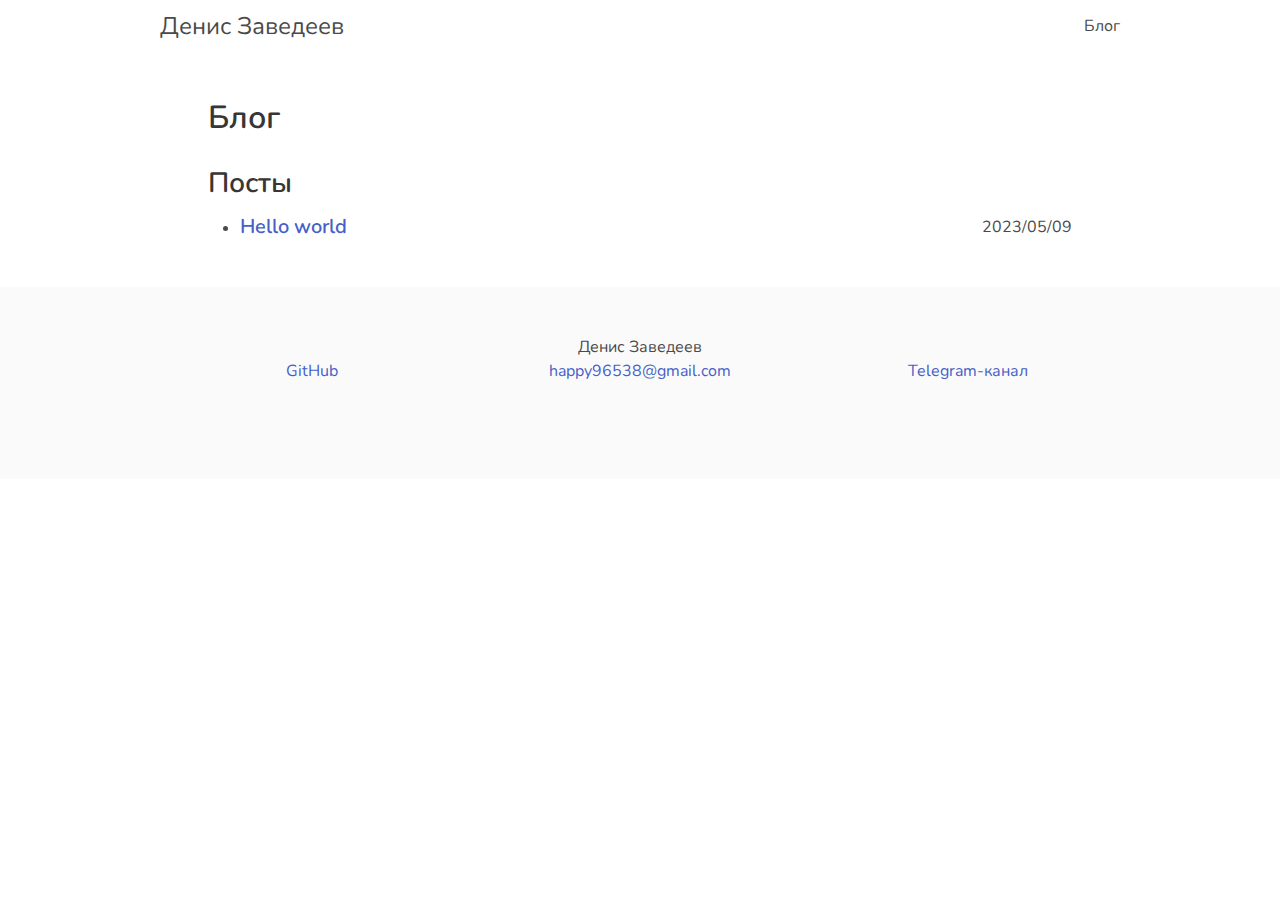
<file: blog-ru/index.html>
<!DOCTYPE html>
<html lang="en"><head>
  <meta charset="utf-8">
  <meta http-equiv="X-UA-Compatible" content="IE=edge">
  <meta name="viewport" content="width=device-width, initial-scale=1"><!-- Begin Jekyll SEO tag v2.8.0 -->
<title>Блог | Денис Заведеев</title>
<meta name="generator" content="Jekyll v4.3.2" />
<meta property="og:title" content="Блог" />
<meta property="og:locale" content="en_US" />
<meta name="description" content="Блог Дениса Заведеева" />
<meta property="og:description" content="Блог Дениса Заведеева" />
<link rel="canonical" href="/blog-ru/" />
<meta property="og:url" content="/blog-ru/" />
<meta property="og:site_name" content="Денис Заведеев" />
<meta property="og:type" content="website" />
<meta name="twitter:card" content="summary" />
<meta property="twitter:title" content="Блог" />
<script type="application/ld+json">
{"@context":"https://schema.org","@type":"WebSite","description":"Блог Дениса Заведеева","headline":"Блог","name":"Денис Заведеев","url":"/blog-ru/"}</script>
<!-- End Jekyll SEO tag -->
<link rel="stylesheet" href="/blog-ru/assets/main.css"><link type="application/atom+xml" rel="alternate" href="/blog-ru/feed.xml" title="Денис Заведеев" /><link rel="stylesheet" href="/blog-ru/assets/syntax.css" type="text/css" />
</head>
<body><nav class="navbar is-large" role="navigation" aria-label="main navigation"><div class="container is-max-desktop">
        <div class="navbar-brand">
            <a class="navbar-item is-size-4" rel="author" href="/blog-ru/">Денис Заведеев</a>
        </div>

        <div class="navbar-menu">
            <div class="navbar-end"><a class="navbar-item" href="/blog-ru/">Блог</a></div>
        </div>

</nav><main class="" aria-label="Content">
      <div class="wrapper">
        <div class="home content container is-max-desktop section"><h1 class="page-heading">Блог</h1>
<h2 class="post-list-heading">Посты</h2>
    <ul class="post-list"><li class="block">
            <!-- Main container -->
            <nav class="level">
                <!-- Left side -->
                <div class="level-left">
                    <div class="level-item">
                        <h3 class="subtitle is-5">
                            <a class="post-link" href="/blog-ru/2023/05/09/hello.html">
                                Hello world
                            </a>
                        </h3>
                    </div>
                </div><!-- Right side -->
                <div class="level-right"><p class="level-item"><span class="post-meta">2023/05/09</span></p>
                </div>
            </nav>
        </li></ul></div>

      </div>
    </main><footer class="footer">
    <div class="container is-max-desktop has-text-centered">
        <p>Денис Заведеев</p>
        <div class="columns">
            <div class="column"><a href="https://github.com/cac03">GitHub</a> </div>
            <div class="column"><a href="mailto:happy96538@gmail.com">happy96538@gmail.com</a> </div>
            <div class="column"><a href="https://t.me/caco3_twitter">Telegram-канал</a> </div>
        </div>
    </div>
</footer>
</body>

</html>
</file>
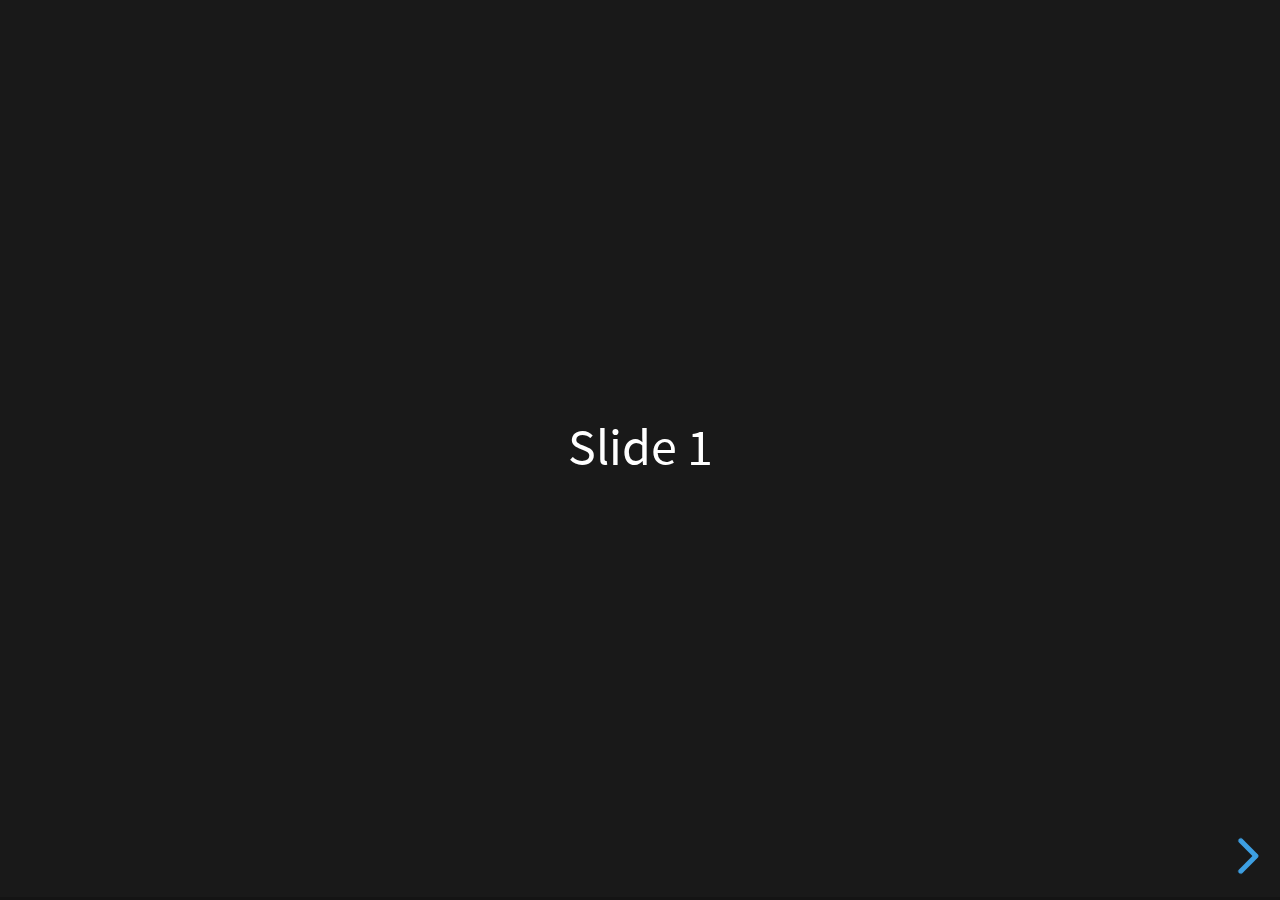
<file: hse-slides/reveal.js-3.9.2/index.html>
<!doctype html>
<html>
	<head>
		<meta charset="utf-8">
		<meta name="viewport" content="width=device-width, initial-scale=1.0, maximum-scale=1.0, user-scalable=no">

		<title>reveal.js</title>

		<link rel="stylesheet" href="css/reset.css">
		<link rel="stylesheet" href="css/reveal.css">
		<link rel="stylesheet" href="css/theme/black.css">

		<!-- Theme used for syntax highlighting of code -->
		<link rel="stylesheet" href="lib/css/monokai.css">

		<!-- Printing and PDF exports -->
		<script>
			var link = document.createElement( 'link' );
			link.rel = 'stylesheet';
			link.type = 'text/css';
			link.href = window.location.search.match( /print-pdf/gi ) ? 'css/print/pdf.css' : 'css/print/paper.css';
			document.getElementsByTagName( 'head' )[0].appendChild( link );
		</script>
	</head>
	<body>
		<div class="reveal">
			<div class="slides">
				<section>Slide 1</section>
				<section>Slide 2</section>
			</div>
		</div>

		<script src="js/reveal.js"></script>

		<script>
			// More info about config & dependencies:
			// - https://github.com/hakimel/reveal.js#configuration
			// - https://github.com/hakimel/reveal.js#dependencies
			Reveal.initialize({
				hash: true,
				dependencies: [
					{ src: 'plugin/markdown/marked.js' },
					{ src: 'plugin/markdown/markdown.js' },
					{ src: 'plugin/highlight/highlight.js' },
					{ src: 'plugin/notes/notes.js', async: true }
				]
			});
		</script>
	</body>
</html>
</file>
<file: blog-ru/assets/syntax.css>
/*.highlight  { background: #ffffff; }*/
.highlight .c { color: #999988; font-style: italic } /* Comment */
.highlight .err { color: #a61717; background-color: #e3d2d2 } /* Error */
.highlight .k { font-weight: bold } /* Keyword */
.highlight .o { font-weight: bold } /* Operator */
.highlight .cm { color: #999988; font-style: italic } /* Comment.Multiline */
.highlight .cp { color: #999999; font-weight: bold } /* Comment.Preproc */
.highlight .c1 { color: #999988; font-style: italic } /* Comment.Single */
.highlight .cs { color: #999999; font-weight: bold; font-style: italic } /* Comment.Special */
.highlight .gd { color: #000000; background-color: #ffdddd } /* Generic.Deleted */
.highlight .gd .x { color: #000000; background-color: #ffaaaa } /* Generic.Deleted.Specific */
.highlight .ge { font-style: italic } /* Generic.Emph */
.highlight .gr { color: #aa0000 } /* Generic.Error */
.highlight .gh { color: #999999 } /* Generic.Heading */
.highlight .gi { color: #000000; background-color: #ddffdd } /* Generic.Inserted */
.highlight .gi .x { color: #000000; background-color: #aaffaa } /* Generic.Inserted.Specific */
.highlight .go { color: #888888 } /* Generic.Output */
.highlight .gp { color: #555555 } /* Generic.Prompt */
.highlight .gs { font-weight: bold } /* Generic.Strong */
.highlight .gu { color: #aaaaaa } /* Generic.Subheading */
.highlight .gt { color: #aa0000 } /* Generic.Traceback */
.highlight .kc { font-weight: bold } /* Keyword.Constant */
.highlight .kd { font-weight: bold } /* Keyword.Declaration */
.highlight .kp { font-weight: bold } /* Keyword.Pseudo */
.highlight .kr { font-weight: bold } /* Keyword.Reserved */
.highlight .kt { color: #445588; font-weight: bold } /* Keyword.Type */
.highlight .m { color: #009999 } /* Literal.Number */
.highlight .s { color: #d14 } /* Literal.String */
.highlight .na { color: #008080 } /* Name.Attribute */
.highlight .nb { color: #0086B3 } /* Name.Builtin */
.highlight .nc { color: #445588; font-weight: bold } /* Name.Class */
.highlight .no { color: #008080 } /* Name.Constant */
.highlight .ni { color: #800080 } /* Name.Entity */
.highlight .ne { color: #990000; font-weight: bold } /* Name.Exception */
.highlight .nf { color: #990000; font-weight: bold } /* Name.Function */
.highlight .nn { color: #555555 } /* Name.Namespace */
.highlight .nt { color: #000080 } /* Name.Tag */
.highlight .nv { color: #008080 } /* Name.Variable */
.highlight .ow { font-weight: bold } /* Operator.Word */
.highlight .w { color: #bbbbbb } /* Text.Whitespace */
.highlight .mf { color: #009999 } /* Literal.Number.Float */
.highlight .mh { color: #009999 } /* Literal.Number.Hex */
.highlight .mi { color: #009999 } /* Literal.Number.Integer */
.highlight .mo { color: #009999 } /* Literal.Number.Oct */
.highlight .sb { color: #d14 } /* Literal.String.Backtick */
.highlight .sc { color: #d14 } /* Literal.String.Char */
.highlight .sd { color: #d14 } /* Literal.String.Doc */
.highlight .s2 { color: #d14 } /* Literal.String.Double */
.highlight .se { color: #d14 } /* Literal.String.Escape */
.highlight .sh { color: #d14 } /* Literal.String.Heredoc */
.highlight .si { color: #d14 } /* Literal.String.Interpol */
.highlight .sx { color: #d14 } /* Literal.String.Other */
.highlight .sr { color: #009926 } /* Literal.String.Regex */
.highlight .s1 { color: #d14 } /* Literal.String.Single */
.highlight .ss { color: #990073 } /* Literal.String.Symbol */
.highlight .bp { color: #999999 } /* Name.Builtin.Pseudo */
.highlight .vc { color: #008080 } /* Name.Variable.Class */
.highlight .vg { color: #008080 } /* Name.Variable.Global */
.highlight .vi { color: #008080 } /* Name.Variable.Instance */
.highlight .il { color: #009999 } /* Literal.Number.Integer.Long */
</file>
<file: hse-slides/reveal.js-3.9.2/css/theme/black.css>
/**
 * Black theme for reveal.js. This is the opposite of the 'white' theme.
 *
 * By Hakim El Hattab, http://hakim.se
 */
@import url(../../lib/font/source-sans-pro/source-sans-pro.css);
section.has-light-background, section.has-light-background h1, section.has-light-background h2, section.has-light-background h3, section.has-light-background h4, section.has-light-background h5, section.has-light-background h6 {
  color: #222; }

/*********************************************
 * GLOBAL STYLES
 *********************************************/
body {
  background: #191919;
  background-color: #191919; }

.reveal {
  font-family: "Source Sans Pro", Helvetica, sans-serif;
  font-size: 42px;
  font-weight: normal;
  color: #fff; }

::selection {
  color: #fff;
  background: #bee4fd;
  text-shadow: none; }

::-moz-selection {
  color: #fff;
  background: #bee4fd;
  text-shadow: none; }

.reveal .slides section,
.reveal .slides section > section {
  line-height: 1.3;
  font-weight: inherit; }

/*********************************************
 * HEADERS
 *********************************************/
.reveal h1,
.reveal h2,
.reveal h3,
.reveal h4,
.reveal h5,
.reveal h6 {
  margin: 0 0 20px 0;
  color: #fff;
  font-family: "Source Sans Pro", Helvetica, sans-serif;
  font-weight: 600;
  line-height: 1.2;
  letter-spacing: normal;
  text-transform: uppercase;
  text-shadow: none;
  word-wrap: break-word; }

.reveal h1 {
  font-size: 2.5em; }

.reveal h2 {
  font-size: 1.6em; }

.reveal h3 {
  font-size: 1.3em; }

.reveal h4 {
  font-size: 1em; }

.reveal h1 {
  text-shadow: none; }

/*********************************************
 * OTHER
 *********************************************/
.reveal p {
  margin: 20px 0;
  line-height: 1.3; }

/* Ensure certain elements are never larger than the slide itself */
.reveal img,
.reveal video,
.reveal iframe {
  max-width: 95%;
  max-height: 95%; }

.reveal strong,
.reveal b {
  font-weight: bold; }

.reveal em {
  font-style: italic; }

.reveal ol,
.reveal dl,
.reveal ul {
  display: inline-block;
  text-align: left;
  margin: 0 0 0 1em; }

.reveal ol {
  list-style-type: decimal; }

.reveal ul {
  list-style-type: disc; }

.reveal ul ul {
  list-style-type: square; }

.reveal ul ul ul {
  list-style-type: circle; }

.reveal ul ul,
.reveal ul ol,
.reveal ol ol,
.reveal ol ul {
  display: block;
  margin-left: 40px; }

.reveal dt {
  font-weight: bold; }

.reveal dd {
  margin-left: 40px; }

.reveal blockquote {
  display: block;
  position: relative;
  width: 70%;
  margin: 20px auto;
  padding: 5px;
  font-style: italic;
  background: rgba(255, 255, 255, 0.05);
  box-shadow: 0px 0px 2px rgba(0, 0, 0, 0.2); }

.reveal blockquote p:first-child,
.reveal blockquote p:last-child {
  display: inline-block; }

.reveal q {
  font-style: italic; }

.reveal pre {
  display: block;
  position: relative;
  width: 90%;
  margin: 20px auto;
  text-align: left;
  font-size: 0.55em;
  font-family: monospace;
  line-height: 1.2em;
  word-wrap: break-word;
  box-shadow: 0px 5px 15px rgba(0, 0, 0, 0.15); }

.reveal code {
  font-family: monospace;
  text-transform: none; }

.reveal pre code {
  display: block;
  padding: 5px;
  overflow: auto;
  max-height: 400px;
  word-wrap: normal; }

.reveal table {
  margin: auto;
  border-collapse: collapse;
  border-spacing: 0; }

.reveal table th {
  font-weight: bold; }

.reveal table th,
.reveal table td {
  text-align: left;
  padding: 0.2em 0.5em 0.2em 0.5em;
  border-bottom: 1px solid; }

.reveal table th[align="center"],
.reveal table td[align="center"] {
  text-align: center; }

.reveal table th[align="right"],
.reveal table td[align="right"] {
  text-align: right; }

.reveal table tbody tr:last-child th,
.reveal table tbody tr:last-child td {
  border-bottom: none; }

.reveal sup {
  vertical-align: super;
  font-size: smaller; }

.reveal sub {
  vertical-align: sub;
  font-size: smaller; }

.reveal small {
  display: inline-block;
  font-size: 0.6em;
  line-height: 1.2em;
  vertical-align: top; }

.reveal small * {
  vertical-align: top; }

/*********************************************
 * LINKS
 *********************************************/
.reveal a {
  color: #42affa;
  text-decoration: none;
  -webkit-transition: color .15s ease;
  -moz-transition: color .15s ease;
  transition: color .15s ease; }

.reveal a:hover {
  color: #8dcffc;
  text-shadow: none;
  border: none; }

.reveal .roll span:after {
  color: #fff;
  background: #068de9; }

/*********************************************
 * IMAGES
 *********************************************/
.reveal section img {
  margin: 15px 0px;
  background: rgba(255, 255, 255, 0.12);
  border: 4px solid #fff;
  box-shadow: 0 0 10px rgba(0, 0, 0, 0.15); }

.reveal section img.plain {
  border: 0;
  box-shadow: none; }

.reveal a img {
  -webkit-transition: all .15s linear;
  -moz-transition: all .15s linear;
  transition: all .15s linear; }

.reveal a:hover img {
  background: rgba(255, 255, 255, 0.2);
  border-color: #42affa;
  box-shadow: 0 0 20px rgba(0, 0, 0, 0.55); }

/*********************************************
 * NAVIGATION CONTROLS
 *********************************************/
.reveal .controls {
  color: #42affa; }

/*********************************************
 * PROGRESS BAR
 *********************************************/
.reveal .progress {
  background: rgba(0, 0, 0, 0.2);
  color: #42affa; }

.reveal .progress span {
  -webkit-transition: width 800ms cubic-bezier(0.26, 0.86, 0.44, 0.985);
  -moz-transition: width 800ms cubic-bezier(0.26, 0.86, 0.44, 0.985);
  transition: width 800ms cubic-bezier(0.26, 0.86, 0.44, 0.985); }

/*********************************************
 * PRINT BACKGROUND
 *********************************************/
@media print {
  .backgrounds {
    background-color: #191919; } }
</file>
<file: hse-slides/reveal.js-3.9.2/lib/css/monokai.css>
/*
Monokai style - ported by Luigi Maselli - http://grigio.org
*/

.hljs {
  display: block;
  overflow-x: auto;
  padding: 0.5em;
  background: #272822;
  color: #ddd;
}

.hljs-tag,
.hljs-keyword,
.hljs-selector-tag,
.hljs-literal,
.hljs-strong,
.hljs-name {
  color: #f92672;
}

.hljs-code {
  color: #66d9ef;
}

.hljs-class .hljs-title {
  color: white;
}

.hljs-attribute,
.hljs-symbol,
.hljs-regexp,
.hljs-link {
  color: #bf79db;
}

.hljs-string,
.hljs-bullet,
.hljs-subst,
.hljs-title,
.hljs-section,
.hljs-emphasis,
.hljs-type,
.hljs-built_in,
.hljs-builtin-name,
.hljs-selector-attr,
.hljs-selector-pseudo,
.hljs-addition,
.hljs-variable,
.hljs-template-tag,
.hljs-template-variable {
  color: #a6e22e;
}

.hljs-comment,
.hljs-quote,
.hljs-deletion,
.hljs-meta {
  color: #75715e;
}

.hljs-keyword,
.hljs-selector-tag,
.hljs-literal,
.hljs-doctag,
.hljs-title,
.hljs-section,
.hljs-type,
.hljs-selector-id {
  font-weight: bold;
}
</file>
<file: blog-ru/assets/main.css>
@charset "UTF-8";
@import url("https://fonts.googleapis.com/css?family=Nunito:400,700");
/*! bulma.io v0.9.4 | MIT License | github.com/jgthms/bulma */
/* Bulma Utilities */
.pagination-previous,
.pagination-next,
.pagination-link,
.pagination-ellipsis, .file-cta,
.file-name, .select select, .textarea, .input, .button {
  -moz-appearance: none;
  -webkit-appearance: none;
  align-items: center;
  border: 1px solid transparent;
  border-radius: 4px;
  box-shadow: none;
  display: inline-flex;
  font-size: 1rem;
  height: 2.5em;
  justify-content: flex-start;
  line-height: 1.5;
  padding-bottom: calc(0.5em - 1px);
  padding-left: calc(0.75em - 1px);
  padding-right: calc(0.75em - 1px);
  padding-top: calc(0.5em - 1px);
  position: relative;
  vertical-align: top;
}
.pagination-previous:focus,
.pagination-next:focus,
.pagination-link:focus,
.pagination-ellipsis:focus, .file-cta:focus,
.file-name:focus, .select select:focus, .textarea:focus, .input:focus, .button:focus, .is-focused.pagination-previous,
.is-focused.pagination-next,
.is-focused.pagination-link,
.is-focused.pagination-ellipsis, .is-focused.file-cta,
.is-focused.file-name, .select select.is-focused, .is-focused.textarea, .is-focused.input, .is-focused.button, .pagination-previous:active,
.pagination-next:active,
.pagination-link:active,
.pagination-ellipsis:active, .file-cta:active,
.file-name:active, .select select:active, .textarea:active, .input:active, .button:active, .is-active.pagination-previous,
.is-active.pagination-next,
.is-active.pagination-link,
.is-active.pagination-ellipsis, .is-active.file-cta,
.is-active.file-name, .select select.is-active, .is-active.textarea, .is-active.input, .is-active.button {
  outline: none;
}
[disabled].pagination-previous,
[disabled].pagination-next,
[disabled].pagination-link,
[disabled].pagination-ellipsis, [disabled].file-cta,
[disabled].file-name, .select select[disabled], [disabled].textarea, [disabled].input, [disabled].button, fieldset[disabled] .pagination-previous,
fieldset[disabled] .pagination-next,
fieldset[disabled] .pagination-link,
fieldset[disabled] .pagination-ellipsis, fieldset[disabled] .file-cta,
fieldset[disabled] .file-name, fieldset[disabled] .select select, .select fieldset[disabled] select, fieldset[disabled] .textarea, fieldset[disabled] .input, fieldset[disabled] .button {
  cursor: not-allowed;
}

.is-unselectable, .tabs, .pagination-previous,
.pagination-next,
.pagination-link,
.pagination-ellipsis, .breadcrumb, .file, .button {
  -webkit-touch-callout: none;
  -webkit-user-select: none;
  -moz-user-select: none;
  -ms-user-select: none;
  user-select: none;
}

.navbar-link:not(.is-arrowless)::after, .select:not(.is-multiple):not(.is-loading)::after {
  border: 3px solid transparent;
  border-radius: 2px;
  border-right: 0;
  border-top: 0;
  content: " ";
  display: block;
  height: 0.625em;
  margin-top: -0.4375em;
  pointer-events: none;
  position: absolute;
  top: 50%;
  transform: rotate(-45deg);
  transform-origin: center;
  width: 0.625em;
}

.tabs:not(:last-child), .pagination:not(:last-child), .message:not(:last-child), .level:not(:last-child), .breadcrumb:not(:last-child), .block:not(:last-child), .title:not(:last-child),
.subtitle:not(:last-child), .table-container:not(:last-child), .table:not(:last-child), .progress:not(:last-child), .notification:not(:last-child), .content:not(:last-child), .box:not(:last-child) {
  margin-bottom: 1.5rem;
}

.modal-close, .delete {
  -webkit-touch-callout: none;
  -webkit-user-select: none;
  -moz-user-select: none;
  -ms-user-select: none;
  user-select: none;
  -moz-appearance: none;
  -webkit-appearance: none;
  background-color: rgba(10, 10, 10, 0.2);
  border: none;
  border-radius: 9999px;
  cursor: pointer;
  pointer-events: auto;
  display: inline-block;
  flex-grow: 0;
  flex-shrink: 0;
  font-size: 0;
  height: 20px;
  max-height: 20px;
  max-width: 20px;
  min-height: 20px;
  min-width: 20px;
  outline: none;
  position: relative;
  vertical-align: top;
  width: 20px;
}
.modal-close::before, .delete::before, .modal-close::after, .delete::after {
  background-color: hsl(0, 0%, 100%);
  content: "";
  display: block;
  left: 50%;
  position: absolute;
  top: 50%;
  transform: translateX(-50%) translateY(-50%) rotate(45deg);
  transform-origin: center center;
}
.modal-close::before, .delete::before {
  height: 2px;
  width: 50%;
}
.modal-close::after, .delete::after {
  height: 50%;
  width: 2px;
}
.modal-close:hover, .delete:hover, .modal-close:focus, .delete:focus {
  background-color: rgba(10, 10, 10, 0.3);
}
.modal-close:active, .delete:active {
  background-color: rgba(10, 10, 10, 0.4);
}
.is-small.modal-close, .is-small.delete {
  height: 16px;
  max-height: 16px;
  max-width: 16px;
  min-height: 16px;
  min-width: 16px;
  width: 16px;
}
.is-medium.modal-close, .is-medium.delete {
  height: 24px;
  max-height: 24px;
  max-width: 24px;
  min-height: 24px;
  min-width: 24px;
  width: 24px;
}
.is-large.modal-close, .is-large.delete {
  height: 32px;
  max-height: 32px;
  max-width: 32px;
  min-height: 32px;
  min-width: 32px;
  width: 32px;
}

.control.is-loading::after, .select.is-loading::after, .loader, .button.is-loading::after {
  animation: spinAround 500ms infinite linear;
  border: 2px solid hsl(0, 0%, 86%);
  border-radius: 9999px;
  border-right-color: transparent;
  border-top-color: transparent;
  content: "";
  display: block;
  height: 1em;
  position: relative;
  width: 1em;
}

.hero-video, .is-overlay, .modal-background, .modal, .image.is-square img,
.image.is-square .has-ratio, .image.is-1by1 img,
.image.is-1by1 .has-ratio, .image.is-5by4 img,
.image.is-5by4 .has-ratio, .image.is-4by3 img,
.image.is-4by3 .has-ratio, .image.is-3by2 img,
.image.is-3by2 .has-ratio, .image.is-5by3 img,
.image.is-5by3 .has-ratio, .image.is-16by9 img,
.image.is-16by9 .has-ratio, .image.is-2by1 img,
.image.is-2by1 .has-ratio, .image.is-3by1 img,
.image.is-3by1 .has-ratio, .image.is-4by5 img,
.image.is-4by5 .has-ratio, .image.is-3by4 img,
.image.is-3by4 .has-ratio, .image.is-2by3 img,
.image.is-2by3 .has-ratio, .image.is-3by5 img,
.image.is-3by5 .has-ratio, .image.is-9by16 img,
.image.is-9by16 .has-ratio, .image.is-1by2 img,
.image.is-1by2 .has-ratio, .image.is-1by3 img,
.image.is-1by3 .has-ratio {
  bottom: 0;
  left: 0;
  position: absolute;
  right: 0;
  top: 0;
}

.navbar-burger {
  -moz-appearance: none;
  -webkit-appearance: none;
  appearance: none;
  background: none;
  border: none;
  color: currentColor;
  font-family: inherit;
  font-size: 1em;
  margin: 0;
  padding: 0;
}

/* Bulma Base */ /*! minireset.css v0.0.6 | MIT License | github.com/jgthms/minireset.css */
html,
body,
p,
ol,
ul,
li,
dl,
dt,
dd,
blockquote,
figure,
fieldset,
legend,
textarea,
pre,
iframe,
hr,
h1,
h2,
h3,
h4,
h5,
h6 {
  margin: 0;
  padding: 0;
}

h1,
h2,
h3,
h4,
h5,
h6 {
  font-size: 100%;
  font-weight: normal;
}

ul {
  list-style: none;
}

button,
input,
select,
textarea {
  margin: 0;
}

html {
  box-sizing: border-box;
}

*, *::before, *::after {
  box-sizing: inherit;
}

img,
video {
  height: auto;
  max-width: 100%;
}

iframe {
  border: 0;
}

table {
  border-collapse: collapse;
  border-spacing: 0;
}

td,
th {
  padding: 0;
}
td:not([align]),
th:not([align]) {
  text-align: inherit;
}

html {
  background-color: hsl(0, 0%, 100%);
  font-size: 16px;
  -moz-osx-font-smoothing: grayscale;
  -webkit-font-smoothing: antialiased;
  min-width: 300px;
  overflow-x: hidden;
  overflow-y: scroll;
  text-rendering: optimizeLegibility;
  text-size-adjust: 100%;
}

article,
aside,
figure,
footer,
header,
hgroup,
section {
  display: block;
}

body,
button,
input,
optgroup,
select,
textarea {
  font-family: "Nunito", sans-serif;
}

code,
pre {
  -moz-osx-font-smoothing: auto;
  -webkit-font-smoothing: auto;
  font-family: monospace;
}

body {
  color: hsl(0, 0%, 29%);
  font-size: 1em;
  font-weight: 400;
  line-height: 1.5;
}

a {
  color: hsl(229, 53%, 53%);
  cursor: pointer;
  text-decoration: none;
}
a strong {
  color: currentColor;
}
a:hover {
  color: hsl(0, 0%, 21%);
}

code {
  background-color: hsl(0, 0%, 96%);
  color: #da1039;
  font-size: 0.875em;
  font-weight: normal;
  padding: 0.25em 0.5em 0.25em;
}

hr {
  background-color: hsl(0, 0%, 96%);
  border: none;
  display: block;
  height: 2px;
  margin: 1.5rem 0;
}

img {
  height: auto;
  max-width: 100%;
}

input[type=checkbox],
input[type=radio] {
  vertical-align: baseline;
}

small {
  font-size: 0.875em;
}

span {
  font-style: inherit;
  font-weight: inherit;
}

strong {
  color: hsl(0, 0%, 21%);
  font-weight: 700;
}

fieldset {
  border: none;
}

pre {
  -webkit-overflow-scrolling: touch;
  background-color: hsl(0, 0%, 96%);
  color: hsl(0, 0%, 29%);
  font-size: 0.875em;
  overflow-x: auto;
  padding: 1.25rem 1.5rem;
  white-space: pre;
  word-wrap: normal;
}
pre code {
  background-color: transparent;
  color: currentColor;
  font-size: 1em;
  padding: 0;
}

table td,
table th {
  vertical-align: top;
}
table td:not([align]),
table th:not([align]) {
  text-align: inherit;
}
table th {
  color: hsl(0, 0%, 21%);
}

@keyframes spinAround {
  from {
    transform: rotate(0deg);
  }
  to {
    transform: rotate(359deg);
  }
}
/* Bulma Elements */
.box {
  background-color: hsl(0, 0%, 100%);
  border-radius: 6px;
  box-shadow: 0 0.5em 1em -0.125em rgba(10, 10, 10, 0.1), 0 0px 0 1px rgba(10, 10, 10, 0.02);
  color: hsl(0, 0%, 29%);
  display: block;
  padding: 1.25rem;
}

a.box:hover, a.box:focus {
  box-shadow: 0 0.5em 1em -0.125em rgba(10, 10, 10, 0.1), 0 0 0 1px hsl(229, 53%, 53%);
}
a.box:active {
  box-shadow: inset 0 1px 2px rgba(10, 10, 10, 0.2), 0 0 0 1px hsl(229, 53%, 53%);
}

.button {
  background-color: hsl(0, 0%, 100%);
  border-color: hsl(0, 0%, 86%);
  border-width: 1px;
  color: hsl(0, 0%, 21%);
  cursor: pointer;
  justify-content: center;
  padding-bottom: calc(0.5em - 1px);
  padding-left: 1em;
  padding-right: 1em;
  padding-top: calc(0.5em - 1px);
  text-align: center;
  white-space: nowrap;
}
.button strong {
  color: inherit;
}
.button .icon, .button .icon.is-small, .button .icon.is-medium, .button .icon.is-large {
  height: 1.5em;
  width: 1.5em;
}
.button .icon:first-child:not(:last-child) {
  margin-left: calc(-0.5em - 1px);
  margin-right: 0.25em;
}
.button .icon:last-child:not(:first-child) {
  margin-left: 0.25em;
  margin-right: calc(-0.5em - 1px);
}
.button .icon:first-child:last-child {
  margin-left: calc(-0.5em - 1px);
  margin-right: calc(-0.5em - 1px);
}
.button:hover, .button.is-hovered {
  border-color: hsl(0, 0%, 71%);
  color: hsl(0, 0%, 21%);
}
.button:focus, .button.is-focused {
  border-color: hsl(229, 53%, 53%);
  color: hsl(0, 0%, 21%);
}
.button:focus:not(:active), .button.is-focused:not(:active) {
  box-shadow: 0 0 0 0.125em rgba(72, 95, 199, 0.25);
}
.button:active, .button.is-active {
  border-color: hsl(0, 0%, 29%);
  color: hsl(0, 0%, 21%);
}
.button.is-text {
  background-color: transparent;
  border-color: transparent;
  color: hsl(0, 0%, 29%);
  text-decoration: underline;
}
.button.is-text:hover, .button.is-text.is-hovered, .button.is-text:focus, .button.is-text.is-focused {
  background-color: hsl(0, 0%, 96%);
  color: hsl(0, 0%, 21%);
}
.button.is-text:active, .button.is-text.is-active {
  background-color: #e8e8e8;
  color: hsl(0, 0%, 21%);
}
.button.is-text[disabled], fieldset[disabled] .button.is-text {
  background-color: transparent;
  border-color: transparent;
  box-shadow: none;
}
.button.is-ghost {
  background: none;
  border-color: transparent;
  color: hsl(229, 53%, 53%);
  text-decoration: none;
}
.button.is-ghost:hover, .button.is-ghost.is-hovered {
  color: hsl(229, 53%, 53%);
  text-decoration: underline;
}
.button.is-white {
  background-color: hsl(0, 0%, 100%);
  border-color: transparent;
  color: hsl(0, 0%, 4%);
}
.button.is-white:hover, .button.is-white.is-hovered {
  background-color: #f9f9f9;
  border-color: transparent;
  color: hsl(0, 0%, 4%);
}
.button.is-white:focus, .button.is-white.is-focused {
  border-color: transparent;
  color: hsl(0, 0%, 4%);
}
.button.is-white:focus:not(:active), .button.is-white.is-focused:not(:active) {
  box-shadow: 0 0 0 0.125em rgba(255, 255, 255, 0.25);
}
.button.is-white:active, .button.is-white.is-active {
  background-color: #f2f2f2;
  border-color: transparent;
  color: hsl(0, 0%, 4%);
}
.button.is-white[disabled], fieldset[disabled] .button.is-white {
  background-color: hsl(0, 0%, 100%);
  border-color: hsl(0, 0%, 100%);
  box-shadow: none;
}
.button.is-white.is-inverted {
  background-color: hsl(0, 0%, 4%);
  color: hsl(0, 0%, 100%);
}
.button.is-white.is-inverted:hover, .button.is-white.is-inverted.is-hovered {
  background-color: black;
}
.button.is-white.is-inverted[disabled], fieldset[disabled] .button.is-white.is-inverted {
  background-color: hsl(0, 0%, 4%);
  border-color: transparent;
  box-shadow: none;
  color: hsl(0, 0%, 100%);
}
.button.is-white.is-loading::after {
  border-color: transparent transparent hsl(0, 0%, 4%) hsl(0, 0%, 4%) !important;
}
.button.is-white.is-outlined {
  background-color: transparent;
  border-color: hsl(0, 0%, 100%);
  color: hsl(0, 0%, 100%);
}
.button.is-white.is-outlined:hover, .button.is-white.is-outlined.is-hovered, .button.is-white.is-outlined:focus, .button.is-white.is-outlined.is-focused {
  background-color: hsl(0, 0%, 100%);
  border-color: hsl(0, 0%, 100%);
  color: hsl(0, 0%, 4%);
}
.button.is-white.is-outlined.is-loading::after {
  border-color: transparent transparent hsl(0, 0%, 100%) hsl(0, 0%, 100%) !important;
}
.button.is-white.is-outlined.is-loading:hover::after, .button.is-white.is-outlined.is-loading.is-hovered::after, .button.is-white.is-outlined.is-loading:focus::after, .button.is-white.is-outlined.is-loading.is-focused::after {
  border-color: transparent transparent hsl(0, 0%, 4%) hsl(0, 0%, 4%) !important;
}
.button.is-white.is-outlined[disabled], fieldset[disabled] .button.is-white.is-outlined {
  background-color: transparent;
  border-color: hsl(0, 0%, 100%);
  box-shadow: none;
  color: hsl(0, 0%, 100%);
}
.button.is-white.is-inverted.is-outlined {
  background-color: transparent;
  border-color: hsl(0, 0%, 4%);
  color: hsl(0, 0%, 4%);
}
.button.is-white.is-inverted.is-outlined:hover, .button.is-white.is-inverted.is-outlined.is-hovered, .button.is-white.is-inverted.is-outlined:focus, .button.is-white.is-inverted.is-outlined.is-focused {
  background-color: hsl(0, 0%, 4%);
  color: hsl(0, 0%, 100%);
}
.button.is-white.is-inverted.is-outlined.is-loading:hover::after, .button.is-white.is-inverted.is-outlined.is-loading.is-hovered::after, .button.is-white.is-inverted.is-outlined.is-loading:focus::after, .button.is-white.is-inverted.is-outlined.is-loading.is-focused::after {
  border-color: transparent transparent hsl(0, 0%, 100%) hsl(0, 0%, 100%) !important;
}
.button.is-white.is-inverted.is-outlined[disabled], fieldset[disabled] .button.is-white.is-inverted.is-outlined {
  background-color: transparent;
  border-color: hsl(0, 0%, 4%);
  box-shadow: none;
  color: hsl(0, 0%, 4%);
}
.button.is-black {
  background-color: hsl(0, 0%, 4%);
  border-color: transparent;
  color: hsl(0, 0%, 100%);
}
.button.is-black:hover, .button.is-black.is-hovered {
  background-color: #040404;
  border-color: transparent;
  color: hsl(0, 0%, 100%);
}
.button.is-black:focus, .button.is-black.is-focused {
  border-color: transparent;
  color: hsl(0, 0%, 100%);
}
.button.is-black:focus:not(:active), .button.is-black.is-focused:not(:active) {
  box-shadow: 0 0 0 0.125em rgba(10, 10, 10, 0.25);
}
.button.is-black:active, .button.is-black.is-active {
  background-color: black;
  border-color: transparent;
  color: hsl(0, 0%, 100%);
}
.button.is-black[disabled], fieldset[disabled] .button.is-black {
  background-color: hsl(0, 0%, 4%);
  border-color: hsl(0, 0%, 4%);
  box-shadow: none;
}
.button.is-black.is-inverted {
  background-color: hsl(0, 0%, 100%);
  color: hsl(0, 0%, 4%);
}
.button.is-black.is-inverted:hover, .button.is-black.is-inverted.is-hovered {
  background-color: #f2f2f2;
}
.button.is-black.is-inverted[disabled], fieldset[disabled] .button.is-black.is-inverted {
  background-color: hsl(0, 0%, 100%);
  border-color: transparent;
  box-shadow: none;
  color: hsl(0, 0%, 4%);
}
.button.is-black.is-loading::after {
  border-color: transparent transparent hsl(0, 0%, 100%) hsl(0, 0%, 100%) !important;
}
.button.is-black.is-outlined {
  background-color: transparent;
  border-color: hsl(0, 0%, 4%);
  color: hsl(0, 0%, 4%);
}
.button.is-black.is-outlined:hover, .button.is-black.is-outlined.is-hovered, .button.is-black.is-outlined:focus, .button.is-black.is-outlined.is-focused {
  background-color: hsl(0, 0%, 4%);
  border-color: hsl(0, 0%, 4%);
  color: hsl(0, 0%, 100%);
}
.button.is-black.is-outlined.is-loading::after {
  border-color: transparent transparent hsl(0, 0%, 4%) hsl(0, 0%, 4%) !important;
}
.button.is-black.is-outlined.is-loading:hover::after, .button.is-black.is-outlined.is-loading.is-hovered::after, .button.is-black.is-outlined.is-loading:focus::after, .button.is-black.is-outlined.is-loading.is-focused::after {
  border-color: transparent transparent hsl(0, 0%, 100%) hsl(0, 0%, 100%) !important;
}
.button.is-black.is-outlined[disabled], fieldset[disabled] .button.is-black.is-outlined {
  background-color: transparent;
  border-color: hsl(0, 0%, 4%);
  box-shadow: none;
  color: hsl(0, 0%, 4%);
}
.button.is-black.is-inverted.is-outlined {
  background-color: transparent;
  border-color: hsl(0, 0%, 100%);
  color: hsl(0, 0%, 100%);
}
.button.is-black.is-inverted.is-outlined:hover, .button.is-black.is-inverted.is-outlined.is-hovered, .button.is-black.is-inverted.is-outlined:focus, .button.is-black.is-inverted.is-outlined.is-focused {
  background-color: hsl(0, 0%, 100%);
  color: hsl(0, 0%, 4%);
}
.button.is-black.is-inverted.is-outlined.is-loading:hover::after, .button.is-black.is-inverted.is-outlined.is-loading.is-hovered::after, .button.is-black.is-inverted.is-outlined.is-loading:focus::after, .button.is-black.is-inverted.is-outlined.is-loading.is-focused::after {
  border-color: transparent transparent hsl(0, 0%, 4%) hsl(0, 0%, 4%) !important;
}
.button.is-black.is-inverted.is-outlined[disabled], fieldset[disabled] .button.is-black.is-inverted.is-outlined {
  background-color: transparent;
  border-color: hsl(0, 0%, 100%);
  box-shadow: none;
  color: hsl(0, 0%, 100%);
}
.button.is-light {
  background-color: hsl(0, 0%, 96%);
  border-color: transparent;
  color: rgba(0, 0, 0, 0.7);
}
.button.is-light:hover, .button.is-light.is-hovered {
  background-color: #eeeeee;
  border-color: transparent;
  color: rgba(0, 0, 0, 0.7);
}
.button.is-light:focus, .button.is-light.is-focused {
  border-color: transparent;
  color: rgba(0, 0, 0, 0.7);
}
.button.is-light:focus:not(:active), .button.is-light.is-focused:not(:active) {
  box-shadow: 0 0 0 0.125em rgba(245, 245, 245, 0.25);
}
.button.is-light:active, .button.is-light.is-active {
  background-color: #e8e8e8;
  border-color: transparent;
  color: rgba(0, 0, 0, 0.7);
}
.button.is-light[disabled], fieldset[disabled] .button.is-light {
  background-color: hsl(0, 0%, 96%);
  border-color: hsl(0, 0%, 96%);
  box-shadow: none;
}
.button.is-light.is-inverted {
  background-color: rgba(0, 0, 0, 0.7);
  color: hsl(0, 0%, 96%);
}
.button.is-light.is-inverted:hover, .button.is-light.is-inverted.is-hovered {
  background-color: rgba(0, 0, 0, 0.7);
}
.button.is-light.is-inverted[disabled], fieldset[disabled] .button.is-light.is-inverted {
  background-color: rgba(0, 0, 0, 0.7);
  border-color: transparent;
  box-shadow: none;
  color: hsl(0, 0%, 96%);
}
.button.is-light.is-loading::after {
  border-color: transparent transparent rgba(0, 0, 0, 0.7) rgba(0, 0, 0, 0.7) !important;
}
.button.is-light.is-outlined {
  background-color: transparent;
  border-color: hsl(0, 0%, 96%);
  color: hsl(0, 0%, 96%);
}
.button.is-light.is-outlined:hover, .button.is-light.is-outlined.is-hovered, .button.is-light.is-outlined:focus, .button.is-light.is-outlined.is-focused {
  background-color: hsl(0, 0%, 96%);
  border-color: hsl(0, 0%, 96%);
  color: rgba(0, 0, 0, 0.7);
}
.button.is-light.is-outlined.is-loading::after {
  border-color: transparent transparent hsl(0, 0%, 96%) hsl(0, 0%, 96%) !important;
}
.button.is-light.is-outlined.is-loading:hover::after, .button.is-light.is-outlined.is-loading.is-hovered::after, .button.is-light.is-outlined.is-loading:focus::after, .button.is-light.is-outlined.is-loading.is-focused::after {
  border-color: transparent transparent rgba(0, 0, 0, 0.7) rgba(0, 0, 0, 0.7) !important;
}
.button.is-light.is-outlined[disabled], fieldset[disabled] .button.is-light.is-outlined {
  background-color: transparent;
  border-color: hsl(0, 0%, 96%);
  box-shadow: none;
  color: hsl(0, 0%, 96%);
}
.button.is-light.is-inverted.is-outlined {
  background-color: transparent;
  border-color: rgba(0, 0, 0, 0.7);
  color: rgba(0, 0, 0, 0.7);
}
.button.is-light.is-inverted.is-outlined:hover, .button.is-light.is-inverted.is-outlined.is-hovered, .button.is-light.is-inverted.is-outlined:focus, .button.is-light.is-inverted.is-outlined.is-focused {
  background-color: rgba(0, 0, 0, 0.7);
  color: hsl(0, 0%, 96%);
}
.button.is-light.is-inverted.is-outlined.is-loading:hover::after, .button.is-light.is-inverted.is-outlined.is-loading.is-hovered::after, .button.is-light.is-inverted.is-outlined.is-loading:focus::after, .button.is-light.is-inverted.is-outlined.is-loading.is-focused::after {
  border-color: transparent transparent hsl(0, 0%, 96%) hsl(0, 0%, 96%) !important;
}
.button.is-light.is-inverted.is-outlined[disabled], fieldset[disabled] .button.is-light.is-inverted.is-outlined {
  background-color: transparent;
  border-color: rgba(0, 0, 0, 0.7);
  box-shadow: none;
  color: rgba(0, 0, 0, 0.7);
}
.button.is-dark {
  background-color: hsl(0, 0%, 21%);
  border-color: transparent;
  color: #fff;
}
.button.is-dark:hover, .button.is-dark.is-hovered {
  background-color: #2f2f2f;
  border-color: transparent;
  color: #fff;
}
.button.is-dark:focus, .button.is-dark.is-focused {
  border-color: transparent;
  color: #fff;
}
.button.is-dark:focus:not(:active), .button.is-dark.is-focused:not(:active) {
  box-shadow: 0 0 0 0.125em rgba(54, 54, 54, 0.25);
}
.button.is-dark:active, .button.is-dark.is-active {
  background-color: #292929;
  border-color: transparent;
  color: #fff;
}
.button.is-dark[disabled], fieldset[disabled] .button.is-dark {
  background-color: hsl(0, 0%, 21%);
  border-color: hsl(0, 0%, 21%);
  box-shadow: none;
}
.button.is-dark.is-inverted {
  background-color: #fff;
  color: hsl(0, 0%, 21%);
}
.button.is-dark.is-inverted:hover, .button.is-dark.is-inverted.is-hovered {
  background-color: #f2f2f2;
}
.button.is-dark.is-inverted[disabled], fieldset[disabled] .button.is-dark.is-inverted {
  background-color: #fff;
  border-color: transparent;
  box-shadow: none;
  color: hsl(0, 0%, 21%);
}
.button.is-dark.is-loading::after {
  border-color: transparent transparent #fff #fff !important;
}
.button.is-dark.is-outlined {
  background-color: transparent;
  border-color: hsl(0, 0%, 21%);
  color: hsl(0, 0%, 21%);
}
.button.is-dark.is-outlined:hover, .button.is-dark.is-outlined.is-hovered, .button.is-dark.is-outlined:focus, .button.is-dark.is-outlined.is-focused {
  background-color: hsl(0, 0%, 21%);
  border-color: hsl(0, 0%, 21%);
  color: #fff;
}
.button.is-dark.is-outlined.is-loading::after {
  border-color: transparent transparent hsl(0, 0%, 21%) hsl(0, 0%, 21%) !important;
}
.button.is-dark.is-outlined.is-loading:hover::after, .button.is-dark.is-outlined.is-loading.is-hovered::after, .button.is-dark.is-outlined.is-loading:focus::after, .button.is-dark.is-outlined.is-loading.is-focused::after {
  border-color: transparent transparent #fff #fff !important;
}
.button.is-dark.is-outlined[disabled], fieldset[disabled] .button.is-dark.is-outlined {
  background-color: transparent;
  border-color: hsl(0, 0%, 21%);
  box-shadow: none;
  color: hsl(0, 0%, 21%);
}
.button.is-dark.is-inverted.is-outlined {
  background-color: transparent;
  border-color: #fff;
  color: #fff;
}
.button.is-dark.is-inverted.is-outlined:hover, .button.is-dark.is-inverted.is-outlined.is-hovered, .button.is-dark.is-inverted.is-outlined:focus, .button.is-dark.is-inverted.is-outlined.is-focused {
  background-color: #fff;
  color: hsl(0, 0%, 21%);
}
.button.is-dark.is-inverted.is-outlined.is-loading:hover::after, .button.is-dark.is-inverted.is-outlined.is-loading.is-hovered::after, .button.is-dark.is-inverted.is-outlined.is-loading:focus::after, .button.is-dark.is-inverted.is-outlined.is-loading.is-focused::after {
  border-color: transparent transparent hsl(0, 0%, 21%) hsl(0, 0%, 21%) !important;
}
.button.is-dark.is-inverted.is-outlined[disabled], fieldset[disabled] .button.is-dark.is-inverted.is-outlined {
  background-color: transparent;
  border-color: #fff;
  box-shadow: none;
  color: #fff;
}
.button.is-primary {
  background-color: hsl(171, 100%, 41%);
  border-color: transparent;
  color: #fff;
}
.button.is-primary:hover, .button.is-primary.is-hovered {
  background-color: #00c4a7;
  border-color: transparent;
  color: #fff;
}
.button.is-primary:focus, .button.is-primary.is-focused {
  border-color: transparent;
  color: #fff;
}
.button.is-primary:focus:not(:active), .button.is-primary.is-focused:not(:active) {
  box-shadow: 0 0 0 0.125em rgba(0, 209, 178, 0.25);
}
.button.is-primary:active, .button.is-primary.is-active {
  background-color: #00b89c;
  border-color: transparent;
  color: #fff;
}
.button.is-primary[disabled], fieldset[disabled] .button.is-primary {
  background-color: hsl(171, 100%, 41%);
  border-color: hsl(171, 100%, 41%);
  box-shadow: none;
}
.button.is-primary.is-inverted {
  background-color: #fff;
  color: hsl(171, 100%, 41%);
}
.button.is-primary.is-inverted:hover, .button.is-primary.is-inverted.is-hovered {
  background-color: #f2f2f2;
}
.button.is-primary.is-inverted[disabled], fieldset[disabled] .button.is-primary.is-inverted {
  background-color: #fff;
  border-color: transparent;
  box-shadow: none;
  color: hsl(171, 100%, 41%);
}
.button.is-primary.is-loading::after {
  border-color: transparent transparent #fff #fff !important;
}
.button.is-primary.is-outlined {
  background-color: transparent;
  border-color: hsl(171, 100%, 41%);
  color: hsl(171, 100%, 41%);
}
.button.is-primary.is-outlined:hover, .button.is-primary.is-outlined.is-hovered, .button.is-primary.is-outlined:focus, .button.is-primary.is-outlined.is-focused {
  background-color: hsl(171, 100%, 41%);
  border-color: hsl(171, 100%, 41%);
  color: #fff;
}
.button.is-primary.is-outlined.is-loading::after {
  border-color: transparent transparent hsl(171, 100%, 41%) hsl(171, 100%, 41%) !important;
}
.button.is-primary.is-outlined.is-loading:hover::after, .button.is-primary.is-outlined.is-loading.is-hovered::after, .button.is-primary.is-outlined.is-loading:focus::after, .button.is-primary.is-outlined.is-loading.is-focused::after {
  border-color: transparent transparent #fff #fff !important;
}
.button.is-primary.is-outlined[disabled], fieldset[disabled] .button.is-primary.is-outlined {
  background-color: transparent;
  border-color: hsl(171, 100%, 41%);
  box-shadow: none;
  color: hsl(171, 100%, 41%);
}
.button.is-primary.is-inverted.is-outlined {
  background-color: transparent;
  border-color: #fff;
  color: #fff;
}
.button.is-primary.is-inverted.is-outlined:hover, .button.is-primary.is-inverted.is-outlined.is-hovered, .button.is-primary.is-inverted.is-outlined:focus, .button.is-primary.is-inverted.is-outlined.is-focused {
  background-color: #fff;
  color: hsl(171, 100%, 41%);
}
.button.is-primary.is-inverted.is-outlined.is-loading:hover::after, .button.is-primary.is-inverted.is-outlined.is-loading.is-hovered::after, .button.is-primary.is-inverted.is-outlined.is-loading:focus::after, .button.is-primary.is-inverted.is-outlined.is-loading.is-focused::after {
  border-color: transparent transparent hsl(171, 100%, 41%) hsl(171, 100%, 41%) !important;
}
.button.is-primary.is-inverted.is-outlined[disabled], fieldset[disabled] .button.is-primary.is-inverted.is-outlined {
  background-color: transparent;
  border-color: #fff;
  box-shadow: none;
  color: #fff;
}
.button.is-primary.is-light {
  background-color: #ebfffc;
  color: #00947e;
}
.button.is-primary.is-light:hover, .button.is-primary.is-light.is-hovered {
  background-color: #defffa;
  border-color: transparent;
  color: #00947e;
}
.button.is-primary.is-light:active, .button.is-primary.is-light.is-active {
  background-color: #d1fff8;
  border-color: transparent;
  color: #00947e;
}
.button.is-link {
  background-color: hsl(229, 53%, 53%);
  border-color: transparent;
  color: #fff;
}
.button.is-link:hover, .button.is-link.is-hovered {
  background-color: #3e56c4;
  border-color: transparent;
  color: #fff;
}
.button.is-link:focus, .button.is-link.is-focused {
  border-color: transparent;
  color: #fff;
}
.button.is-link:focus:not(:active), .button.is-link.is-focused:not(:active) {
  box-shadow: 0 0 0 0.125em rgba(72, 95, 199, 0.25);
}
.button.is-link:active, .button.is-link.is-active {
  background-color: #3a51bb;
  border-color: transparent;
  color: #fff;
}
.button.is-link[disabled], fieldset[disabled] .button.is-link {
  background-color: hsl(229, 53%, 53%);
  border-color: hsl(229, 53%, 53%);
  box-shadow: none;
}
.button.is-link.is-inverted {
  background-color: #fff;
  color: hsl(229, 53%, 53%);
}
.button.is-link.is-inverted:hover, .button.is-link.is-inverted.is-hovered {
  background-color: #f2f2f2;
}
.button.is-link.is-inverted[disabled], fieldset[disabled] .button.is-link.is-inverted {
  background-color: #fff;
  border-color: transparent;
  box-shadow: none;
  color: hsl(229, 53%, 53%);
}
.button.is-link.is-loading::after {
  border-color: transparent transparent #fff #fff !important;
}
.button.is-link.is-outlined {
  background-color: transparent;
  border-color: hsl(229, 53%, 53%);
  color: hsl(229, 53%, 53%);
}
.button.is-link.is-outlined:hover, .button.is-link.is-outlined.is-hovered, .button.is-link.is-outlined:focus, .button.is-link.is-outlined.is-focused {
  background-color: hsl(229, 53%, 53%);
  border-color: hsl(229, 53%, 53%);
  color: #fff;
}
.button.is-link.is-outlined.is-loading::after {
  border-color: transparent transparent hsl(229, 53%, 53%) hsl(229, 53%, 53%) !important;
}
.button.is-link.is-outlined.is-loading:hover::after, .button.is-link.is-outlined.is-loading.is-hovered::after, .button.is-link.is-outlined.is-loading:focus::after, .button.is-link.is-outlined.is-loading.is-focused::after {
  border-color: transparent transparent #fff #fff !important;
}
.button.is-link.is-outlined[disabled], fieldset[disabled] .button.is-link.is-outlined {
  background-color: transparent;
  border-color: hsl(229, 53%, 53%);
  box-shadow: none;
  color: hsl(229, 53%, 53%);
}
.button.is-link.is-inverted.is-outlined {
  background-color: transparent;
  border-color: #fff;
  color: #fff;
}
.button.is-link.is-inverted.is-outlined:hover, .button.is-link.is-inverted.is-outlined.is-hovered, .button.is-link.is-inverted.is-outlined:focus, .button.is-link.is-inverted.is-outlined.is-focused {
  background-color: #fff;
  color: hsl(229, 53%, 53%);
}
.button.is-link.is-inverted.is-outlined.is-loading:hover::after, .button.is-link.is-inverted.is-outlined.is-loading.is-hovered::after, .button.is-link.is-inverted.is-outlined.is-loading:focus::after, .button.is-link.is-inverted.is-outlined.is-loading.is-focused::after {
  border-color: transparent transparent hsl(229, 53%, 53%) hsl(229, 53%, 53%) !important;
}
.button.is-link.is-inverted.is-outlined[disabled], fieldset[disabled] .button.is-link.is-inverted.is-outlined {
  background-color: transparent;
  border-color: #fff;
  box-shadow: none;
  color: #fff;
}
.button.is-link.is-light {
  background-color: #eff1fa;
  color: #3850b7;
}
.button.is-link.is-light:hover, .button.is-link.is-light.is-hovered {
  background-color: #e6e9f7;
  border-color: transparent;
  color: #3850b7;
}
.button.is-link.is-light:active, .button.is-link.is-light.is-active {
  background-color: #dce0f4;
  border-color: transparent;
  color: #3850b7;
}
.button.is-info {
  background-color: hsl(207, 61%, 53%);
  border-color: transparent;
  color: #fff;
}
.button.is-info:hover, .button.is-info.is-hovered {
  background-color: #3488ce;
  border-color: transparent;
  color: #fff;
}
.button.is-info:focus, .button.is-info.is-focused {
  border-color: transparent;
  color: #fff;
}
.button.is-info:focus:not(:active), .button.is-info.is-focused:not(:active) {
  box-shadow: 0 0 0 0.125em rgba(62, 142, 208, 0.25);
}
.button.is-info:active, .button.is-info.is-active {
  background-color: #3082c5;
  border-color: transparent;
  color: #fff;
}
.button.is-info[disabled], fieldset[disabled] .button.is-info {
  background-color: hsl(207, 61%, 53%);
  border-color: hsl(207, 61%, 53%);
  box-shadow: none;
}
.button.is-info.is-inverted {
  background-color: #fff;
  color: hsl(207, 61%, 53%);
}
.button.is-info.is-inverted:hover, .button.is-info.is-inverted.is-hovered {
  background-color: #f2f2f2;
}
.button.is-info.is-inverted[disabled], fieldset[disabled] .button.is-info.is-inverted {
  background-color: #fff;
  border-color: transparent;
  box-shadow: none;
  color: hsl(207, 61%, 53%);
}
.button.is-info.is-loading::after {
  border-color: transparent transparent #fff #fff !important;
}
.button.is-info.is-outlined {
  background-color: transparent;
  border-color: hsl(207, 61%, 53%);
  color: hsl(207, 61%, 53%);
}
.button.is-info.is-outlined:hover, .button.is-info.is-outlined.is-hovered, .button.is-info.is-outlined:focus, .button.is-info.is-outlined.is-focused {
  background-color: hsl(207, 61%, 53%);
  border-color: hsl(207, 61%, 53%);
  color: #fff;
}
.button.is-info.is-outlined.is-loading::after {
  border-color: transparent transparent hsl(207, 61%, 53%) hsl(207, 61%, 53%) !important;
}
.button.is-info.is-outlined.is-loading:hover::after, .button.is-info.is-outlined.is-loading.is-hovered::after, .button.is-info.is-outlined.is-loading:focus::after, .button.is-info.is-outlined.is-loading.is-focused::after {
  border-color: transparent transparent #fff #fff !important;
}
.button.is-info.is-outlined[disabled], fieldset[disabled] .button.is-info.is-outlined {
  background-color: transparent;
  border-color: hsl(207, 61%, 53%);
  box-shadow: none;
  color: hsl(207, 61%, 53%);
}
.button.is-info.is-inverted.is-outlined {
  background-color: transparent;
  border-color: #fff;
  color: #fff;
}
.button.is-info.is-inverted.is-outlined:hover, .button.is-info.is-inverted.is-outlined.is-hovered, .button.is-info.is-inverted.is-outlined:focus, .button.is-info.is-inverted.is-outlined.is-focused {
  background-color: #fff;
  color: hsl(207, 61%, 53%);
}
.button.is-info.is-inverted.is-outlined.is-loading:hover::after, .button.is-info.is-inverted.is-outlined.is-loading.is-hovered::after, .button.is-info.is-inverted.is-outlined.is-loading:focus::after, .button.is-info.is-inverted.is-outlined.is-loading.is-focused::after {
  border-color: transparent transparent hsl(207, 61%, 53%) hsl(207, 61%, 53%) !important;
}
.button.is-info.is-inverted.is-outlined[disabled], fieldset[disabled] .button.is-info.is-inverted.is-outlined {
  background-color: transparent;
  border-color: #fff;
  box-shadow: none;
  color: #fff;
}
.button.is-info.is-light {
  background-color: #eff5fb;
  color: #296fa8;
}
.button.is-info.is-light:hover, .button.is-info.is-light.is-hovered {
  background-color: #e4eff9;
  border-color: transparent;
  color: #296fa8;
}
.button.is-info.is-light:active, .button.is-info.is-light.is-active {
  background-color: #dae9f6;
  border-color: transparent;
  color: #296fa8;
}
.button.is-success {
  background-color: hsl(153, 53%, 53%);
  border-color: transparent;
  color: #fff;
}
.button.is-success:hover, .button.is-success.is-hovered {
  background-color: #3ec487;
  border-color: transparent;
  color: #fff;
}
.button.is-success:focus, .button.is-success.is-focused {
  border-color: transparent;
  color: #fff;
}
.button.is-success:focus:not(:active), .button.is-success.is-focused:not(:active) {
  box-shadow: 0 0 0 0.125em rgba(72, 199, 142, 0.25);
}
.button.is-success:active, .button.is-success.is-active {
  background-color: #3abb81;
  border-color: transparent;
  color: #fff;
}
.button.is-success[disabled], fieldset[disabled] .button.is-success {
  background-color: hsl(153, 53%, 53%);
  border-color: hsl(153, 53%, 53%);
  box-shadow: none;
}
.button.is-success.is-inverted {
  background-color: #fff;
  color: hsl(153, 53%, 53%);
}
.button.is-success.is-inverted:hover, .button.is-success.is-inverted.is-hovered {
  background-color: #f2f2f2;
}
.button.is-success.is-inverted[disabled], fieldset[disabled] .button.is-success.is-inverted {
  background-color: #fff;
  border-color: transparent;
  box-shadow: none;
  color: hsl(153, 53%, 53%);
}
.button.is-success.is-loading::after {
  border-color: transparent transparent #fff #fff !important;
}
.button.is-success.is-outlined {
  background-color: transparent;
  border-color: hsl(153, 53%, 53%);
  color: hsl(153, 53%, 53%);
}
.button.is-success.is-outlined:hover, .button.is-success.is-outlined.is-hovered, .button.is-success.is-outlined:focus, .button.is-success.is-outlined.is-focused {
  background-color: hsl(153, 53%, 53%);
  border-color: hsl(153, 53%, 53%);
  color: #fff;
}
.button.is-success.is-outlined.is-loading::after {
  border-color: transparent transparent hsl(153, 53%, 53%) hsl(153, 53%, 53%) !important;
}
.button.is-success.is-outlined.is-loading:hover::after, .button.is-success.is-outlined.is-loading.is-hovered::after, .button.is-success.is-outlined.is-loading:focus::after, .button.is-success.is-outlined.is-loading.is-focused::after {
  border-color: transparent transparent #fff #fff !important;
}
.button.is-success.is-outlined[disabled], fieldset[disabled] .button.is-success.is-outlined {
  background-color: transparent;
  border-color: hsl(153, 53%, 53%);
  box-shadow: none;
  color: hsl(153, 53%, 53%);
}
.button.is-success.is-inverted.is-outlined {
  background-color: transparent;
  border-color: #fff;
  color: #fff;
}
.button.is-success.is-inverted.is-outlined:hover, .button.is-success.is-inverted.is-outlined.is-hovered, .button.is-success.is-inverted.is-outlined:focus, .button.is-success.is-inverted.is-outlined.is-focused {
  background-color: #fff;
  color: hsl(153, 53%, 53%);
}
.button.is-success.is-inverted.is-outlined.is-loading:hover::after, .button.is-success.is-inverted.is-outlined.is-loading.is-hovered::after, .button.is-success.is-inverted.is-outlined.is-loading:focus::after, .button.is-success.is-inverted.is-outlined.is-loading.is-focused::after {
  border-color: transparent transparent hsl(153, 53%, 53%) hsl(153, 53%, 53%) !important;
}
.button.is-success.is-inverted.is-outlined[disabled], fieldset[disabled] .button.is-success.is-inverted.is-outlined {
  background-color: transparent;
  border-color: #fff;
  box-shadow: none;
  color: #fff;
}
.button.is-success.is-light {
  background-color: #effaf5;
  color: #257953;
}
.button.is-success.is-light:hover, .button.is-success.is-light.is-hovered {
  background-color: #e6f7ef;
  border-color: transparent;
  color: #257953;
}
.button.is-success.is-light:active, .button.is-success.is-light.is-active {
  background-color: #dcf4e9;
  border-color: transparent;
  color: #257953;
}
.button.is-warning {
  background-color: hsl(44, 100%, 77%);
  border-color: transparent;
  color: rgba(0, 0, 0, 0.7);
}
.button.is-warning:hover, .button.is-warning.is-hovered {
  background-color: #ffdc7d;
  border-color: transparent;
  color: rgba(0, 0, 0, 0.7);
}
.button.is-warning:focus, .button.is-warning.is-focused {
  border-color: transparent;
  color: rgba(0, 0, 0, 0.7);
}
.button.is-warning:focus:not(:active), .button.is-warning.is-focused:not(:active) {
  box-shadow: 0 0 0 0.125em rgba(255, 224, 138, 0.25);
}
.button.is-warning:active, .button.is-warning.is-active {
  background-color: #ffd970;
  border-color: transparent;
  color: rgba(0, 0, 0, 0.7);
}
.button.is-warning[disabled], fieldset[disabled] .button.is-warning {
  background-color: hsl(44, 100%, 77%);
  border-color: hsl(44, 100%, 77%);
  box-shadow: none;
}
.button.is-warning.is-inverted {
  background-color: rgba(0, 0, 0, 0.7);
  color: hsl(44, 100%, 77%);
}
.button.is-warning.is-inverted:hover, .button.is-warning.is-inverted.is-hovered {
  background-color: rgba(0, 0, 0, 0.7);
}
.button.is-warning.is-inverted[disabled], fieldset[disabled] .button.is-warning.is-inverted {
  background-color: rgba(0, 0, 0, 0.7);
  border-color: transparent;
  box-shadow: none;
  color: hsl(44, 100%, 77%);
}
.button.is-warning.is-loading::after {
  border-color: transparent transparent rgba(0, 0, 0, 0.7) rgba(0, 0, 0, 0.7) !important;
}
.button.is-warning.is-outlined {
  background-color: transparent;
  border-color: hsl(44, 100%, 77%);
  color: hsl(44, 100%, 77%);
}
.button.is-warning.is-outlined:hover, .button.is-warning.is-outlined.is-hovered, .button.is-warning.is-outlined:focus, .button.is-warning.is-outlined.is-focused {
  background-color: hsl(44, 100%, 77%);
  border-color: hsl(44, 100%, 77%);
  color: rgba(0, 0, 0, 0.7);
}
.button.is-warning.is-outlined.is-loading::after {
  border-color: transparent transparent hsl(44, 100%, 77%) hsl(44, 100%, 77%) !important;
}
.button.is-warning.is-outlined.is-loading:hover::after, .button.is-warning.is-outlined.is-loading.is-hovered::after, .button.is-warning.is-outlined.is-loading:focus::after, .button.is-warning.is-outlined.is-loading.is-focused::after {
  border-color: transparent transparent rgba(0, 0, 0, 0.7) rgba(0, 0, 0, 0.7) !important;
}
.button.is-warning.is-outlined[disabled], fieldset[disabled] .button.is-warning.is-outlined {
  background-color: transparent;
  border-color: hsl(44, 100%, 77%);
  box-shadow: none;
  color: hsl(44, 100%, 77%);
}
.button.is-warning.is-inverted.is-outlined {
  background-color: transparent;
  border-color: rgba(0, 0, 0, 0.7);
  color: rgba(0, 0, 0, 0.7);
}
.button.is-warning.is-inverted.is-outlined:hover, .button.is-warning.is-inverted.is-outlined.is-hovered, .button.is-warning.is-inverted.is-outlined:focus, .button.is-warning.is-inverted.is-outlined.is-focused {
  background-color: rgba(0, 0, 0, 0.7);
  color: hsl(44, 100%, 77%);
}
.button.is-warning.is-inverted.is-outlined.is-loading:hover::after, .button.is-warning.is-inverted.is-outlined.is-loading.is-hovered::after, .button.is-warning.is-inverted.is-outlined.is-loading:focus::after, .button.is-warning.is-inverted.is-outlined.is-loading.is-focused::after {
  border-color: transparent transparent hsl(44, 100%, 77%) hsl(44, 100%, 77%) !important;
}
.button.is-warning.is-inverted.is-outlined[disabled], fieldset[disabled] .button.is-warning.is-inverted.is-outlined {
  background-color: transparent;
  border-color: rgba(0, 0, 0, 0.7);
  box-shadow: none;
  color: rgba(0, 0, 0, 0.7);
}
.button.is-warning.is-light {
  background-color: #fffaeb;
  color: #946c00;
}
.button.is-warning.is-light:hover, .button.is-warning.is-light.is-hovered {
  background-color: #fff6de;
  border-color: transparent;
  color: #946c00;
}
.button.is-warning.is-light:active, .button.is-warning.is-light.is-active {
  background-color: #fff3d1;
  border-color: transparent;
  color: #946c00;
}
.button.is-danger {
  background-color: hsl(348, 86%, 61%);
  border-color: transparent;
  color: #fff;
}
.button.is-danger:hover, .button.is-danger.is-hovered {
  background-color: #f03a5f;
  border-color: transparent;
  color: #fff;
}
.button.is-danger:focus, .button.is-danger.is-focused {
  border-color: transparent;
  color: #fff;
}
.button.is-danger:focus:not(:active), .button.is-danger.is-focused:not(:active) {
  box-shadow: 0 0 0 0.125em rgba(241, 70, 104, 0.25);
}
.button.is-danger:active, .button.is-danger.is-active {
  background-color: #ef2e55;
  border-color: transparent;
  color: #fff;
}
.button.is-danger[disabled], fieldset[disabled] .button.is-danger {
  background-color: hsl(348, 86%, 61%);
  border-color: hsl(348, 86%, 61%);
  box-shadow: none;
}
.button.is-danger.is-inverted {
  background-color: #fff;
  color: hsl(348, 86%, 61%);
}
.button.is-danger.is-inverted:hover, .button.is-danger.is-inverted.is-hovered {
  background-color: #f2f2f2;
}
.button.is-danger.is-inverted[disabled], fieldset[disabled] .button.is-danger.is-inverted {
  background-color: #fff;
  border-color: transparent;
  box-shadow: none;
  color: hsl(348, 86%, 61%);
}
.button.is-danger.is-loading::after {
  border-color: transparent transparent #fff #fff !important;
}
.button.is-danger.is-outlined {
  background-color: transparent;
  border-color: hsl(348, 86%, 61%);
  color: hsl(348, 86%, 61%);
}
.button.is-danger.is-outlined:hover, .button.is-danger.is-outlined.is-hovered, .button.is-danger.is-outlined:focus, .button.is-danger.is-outlined.is-focused {
  background-color: hsl(348, 86%, 61%);
  border-color: hsl(348, 86%, 61%);
  color: #fff;
}
.button.is-danger.is-outlined.is-loading::after {
  border-color: transparent transparent hsl(348, 86%, 61%) hsl(348, 86%, 61%) !important;
}
.button.is-danger.is-outlined.is-loading:hover::after, .button.is-danger.is-outlined.is-loading.is-hovered::after, .button.is-danger.is-outlined.is-loading:focus::after, .button.is-danger.is-outlined.is-loading.is-focused::after {
  border-color: transparent transparent #fff #fff !important;
}
.button.is-danger.is-outlined[disabled], fieldset[disabled] .button.is-danger.is-outlined {
  background-color: transparent;
  border-color: hsl(348, 86%, 61%);
  box-shadow: none;
  color: hsl(348, 86%, 61%);
}
.button.is-danger.is-inverted.is-outlined {
  background-color: transparent;
  border-color: #fff;
  color: #fff;
}
.button.is-danger.is-inverted.is-outlined:hover, .button.is-danger.is-inverted.is-outlined.is-hovered, .button.is-danger.is-inverted.is-outlined:focus, .button.is-danger.is-inverted.is-outlined.is-focused {
  background-color: #fff;
  color: hsl(348, 86%, 61%);
}
.button.is-danger.is-inverted.is-outlined.is-loading:hover::after, .button.is-danger.is-inverted.is-outlined.is-loading.is-hovered::after, .button.is-danger.is-inverted.is-outlined.is-loading:focus::after, .button.is-danger.is-inverted.is-outlined.is-loading.is-focused::after {
  border-color: transparent transparent hsl(348, 86%, 61%) hsl(348, 86%, 61%) !important;
}
.button.is-danger.is-inverted.is-outlined[disabled], fieldset[disabled] .button.is-danger.is-inverted.is-outlined {
  background-color: transparent;
  border-color: #fff;
  box-shadow: none;
  color: #fff;
}
.button.is-danger.is-light {
  background-color: #feecf0;
  color: #cc0f35;
}
.button.is-danger.is-light:hover, .button.is-danger.is-light.is-hovered {
  background-color: #fde0e6;
  border-color: transparent;
  color: #cc0f35;
}
.button.is-danger.is-light:active, .button.is-danger.is-light.is-active {
  background-color: #fcd4dc;
  border-color: transparent;
  color: #cc0f35;
}
.button.is-small {
  font-size: 0.75rem;
}
.button.is-small:not(.is-rounded) {
  border-radius: 2px;
}
.button.is-normal {
  font-size: 1rem;
}
.button.is-medium {
  font-size: 1.25rem;
}
.button.is-large {
  font-size: 1.5rem;
}
.button[disabled], fieldset[disabled] .button {
  background-color: hsl(0, 0%, 100%);
  border-color: hsl(0, 0%, 86%);
  box-shadow: none;
  opacity: 0.5;
}
.button.is-fullwidth {
  display: flex;
  width: 100%;
}
.button.is-loading {
  color: transparent !important;
  pointer-events: none;
}
.button.is-loading::after {
  position: absolute;
  left: calc(50% - (1em * 0.5));
  top: calc(50% - (1em * 0.5));
  position: absolute !important;
}
.button.is-static {
  background-color: hsl(0, 0%, 96%);
  border-color: hsl(0, 0%, 86%);
  color: hsl(0, 0%, 48%);
  box-shadow: none;
  pointer-events: none;
}
.button.is-rounded {
  border-radius: 9999px;
  padding-left: calc(1em + 0.25em);
  padding-right: calc(1em + 0.25em);
}

.buttons {
  align-items: center;
  display: flex;
  flex-wrap: wrap;
  justify-content: flex-start;
}
.buttons .button {
  margin-bottom: 0.5rem;
}
.buttons .button:not(:last-child):not(.is-fullwidth) {
  margin-right: 0.5rem;
}
.buttons:last-child {
  margin-bottom: -0.5rem;
}
.buttons:not(:last-child) {
  margin-bottom: 1rem;
}
.buttons.are-small .button:not(.is-normal):not(.is-medium):not(.is-large) {
  font-size: 0.75rem;
}
.buttons.are-small .button:not(.is-normal):not(.is-medium):not(.is-large):not(.is-rounded) {
  border-radius: 2px;
}
.buttons.are-medium .button:not(.is-small):not(.is-normal):not(.is-large) {
  font-size: 1.25rem;
}
.buttons.are-large .button:not(.is-small):not(.is-normal):not(.is-medium) {
  font-size: 1.5rem;
}
.buttons.has-addons .button:not(:first-child) {
  border-bottom-left-radius: 0;
  border-top-left-radius: 0;
}
.buttons.has-addons .button:not(:last-child) {
  border-bottom-right-radius: 0;
  border-top-right-radius: 0;
  margin-right: -1px;
}
.buttons.has-addons .button:last-child {
  margin-right: 0;
}
.buttons.has-addons .button:hover, .buttons.has-addons .button.is-hovered {
  z-index: 2;
}
.buttons.has-addons .button:focus, .buttons.has-addons .button.is-focused, .buttons.has-addons .button:active, .buttons.has-addons .button.is-active, .buttons.has-addons .button.is-selected {
  z-index: 3;
}
.buttons.has-addons .button:focus:hover, .buttons.has-addons .button.is-focused:hover, .buttons.has-addons .button:active:hover, .buttons.has-addons .button.is-active:hover, .buttons.has-addons .button.is-selected:hover {
  z-index: 4;
}
.buttons.has-addons .button.is-expanded {
  flex-grow: 1;
  flex-shrink: 1;
}
.buttons.is-centered {
  justify-content: center;
}
.buttons.is-centered:not(.has-addons) .button:not(.is-fullwidth) {
  margin-left: 0.25rem;
  margin-right: 0.25rem;
}
.buttons.is-right {
  justify-content: flex-end;
}
.buttons.is-right:not(.has-addons) .button:not(.is-fullwidth) {
  margin-left: 0.25rem;
  margin-right: 0.25rem;
}

@media screen and (max-width: 768px) {
  .button.is-responsive.is-small {
    font-size: 0.5625rem;
  }
  .button.is-responsive,
  .button.is-responsive.is-normal {
    font-size: 0.65625rem;
  }
  .button.is-responsive.is-medium {
    font-size: 0.75rem;
  }
  .button.is-responsive.is-large {
    font-size: 1rem;
  }
}
@media screen and (min-width: 769px) and (max-width: 1023px) {
  .button.is-responsive.is-small {
    font-size: 0.65625rem;
  }
  .button.is-responsive,
  .button.is-responsive.is-normal {
    font-size: 0.75rem;
  }
  .button.is-responsive.is-medium {
    font-size: 1rem;
  }
  .button.is-responsive.is-large {
    font-size: 1.25rem;
  }
}
.container {
  flex-grow: 1;
  margin: 0 auto;
  position: relative;
  width: auto;
}
.container.is-fluid {
  max-width: none !important;
  padding-left: 32px;
  padding-right: 32px;
  width: 100%;
}
@media screen and (min-width: 1024px) {
  .container {
    max-width: 960px;
  }
}
@media screen and (max-width: 1215px) {
  .container.is-widescreen:not(.is-max-desktop) {
    max-width: 1152px;
  }
}
@media screen and (max-width: 1407px) {
  .container.is-fullhd:not(.is-max-desktop):not(.is-max-widescreen) {
    max-width: 1344px;
  }
}
@media screen and (min-width: 1216px) {
  .container:not(.is-max-desktop) {
    max-width: 1152px;
  }
}
@media screen and (min-width: 1408px) {
  .container:not(.is-max-desktop):not(.is-max-widescreen) {
    max-width: 1344px;
  }
}

.content li + li {
  margin-top: 0.25em;
}
.content p:not(:last-child),
.content dl:not(:last-child),
.content ol:not(:last-child),
.content ul:not(:last-child),
.content blockquote:not(:last-child),
.content pre:not(:last-child),
.content table:not(:last-child) {
  margin-bottom: 1em;
}
.content h1,
.content h2,
.content h3,
.content h4,
.content h5,
.content h6 {
  color: hsl(0, 0%, 21%);
  font-weight: 600;
  line-height: 1.125;
}
.content h1 {
  font-size: 2em;
  margin-bottom: 0.5em;
}
.content h1:not(:first-child) {
  margin-top: 1em;
}
.content h2 {
  font-size: 1.75em;
  margin-bottom: 0.5714em;
}
.content h2:not(:first-child) {
  margin-top: 1.1428em;
}
.content h3 {
  font-size: 1.5em;
  margin-bottom: 0.6666em;
}
.content h3:not(:first-child) {
  margin-top: 1.3333em;
}
.content h4 {
  font-size: 1.25em;
  margin-bottom: 0.8em;
}
.content h5 {
  font-size: 1.125em;
  margin-bottom: 0.8888em;
}
.content h6 {
  font-size: 1em;
  margin-bottom: 1em;
}
.content blockquote {
  background-color: hsl(0, 0%, 96%);
  border-left: 5px solid hsl(0, 0%, 86%);
  padding: 1.25em 1.5em;
}
.content ol {
  list-style-position: outside;
  margin-left: 2em;
  margin-top: 1em;
}
.content ol:not([type]) {
  list-style-type: decimal;
}
.content ol:not([type]).is-lower-alpha {
  list-style-type: lower-alpha;
}
.content ol:not([type]).is-lower-roman {
  list-style-type: lower-roman;
}
.content ol:not([type]).is-upper-alpha {
  list-style-type: upper-alpha;
}
.content ol:not([type]).is-upper-roman {
  list-style-type: upper-roman;
}
.content ul {
  list-style: disc outside;
  margin-left: 2em;
  margin-top: 1em;
}
.content ul ul {
  list-style-type: circle;
  margin-top: 0.5em;
}
.content ul ul ul {
  list-style-type: square;
}
.content dd {
  margin-left: 2em;
}
.content figure {
  margin-left: 2em;
  margin-right: 2em;
  text-align: center;
}
.content figure:not(:first-child) {
  margin-top: 2em;
}
.content figure:not(:last-child) {
  margin-bottom: 2em;
}
.content figure img {
  display: inline-block;
}
.content figure figcaption {
  font-style: italic;
}
.content pre {
  -webkit-overflow-scrolling: touch;
  overflow-x: auto;
  padding: 1.25em 1.5em;
  white-space: pre;
  word-wrap: normal;
}
.content sup,
.content sub {
  font-size: 75%;
}
.content table {
  width: 100%;
}
.content table td,
.content table th {
  border: 1px solid hsl(0, 0%, 86%);
  border-width: 0 0 1px;
  padding: 0.5em 0.75em;
  vertical-align: top;
}
.content table th {
  color: hsl(0, 0%, 21%);
}
.content table th:not([align]) {
  text-align: inherit;
}
.content table thead td,
.content table thead th {
  border-width: 0 0 2px;
  color: hsl(0, 0%, 21%);
}
.content table tfoot td,
.content table tfoot th {
  border-width: 2px 0 0;
  color: hsl(0, 0%, 21%);
}
.content table tbody tr:last-child td,
.content table tbody tr:last-child th {
  border-bottom-width: 0;
}
.content .tabs li + li {
  margin-top: 0;
}
.content.is-small {
  font-size: 0.75rem;
}
.content.is-normal {
  font-size: 1rem;
}
.content.is-medium {
  font-size: 1.25rem;
}
.content.is-large {
  font-size: 1.5rem;
}

.icon {
  align-items: center;
  display: inline-flex;
  justify-content: center;
  height: 1.5rem;
  width: 1.5rem;
}
.icon.is-small {
  height: 1rem;
  width: 1rem;
}
.icon.is-medium {
  height: 2rem;
  width: 2rem;
}
.icon.is-large {
  height: 3rem;
  width: 3rem;
}

.icon-text {
  align-items: flex-start;
  color: inherit;
  display: inline-flex;
  flex-wrap: wrap;
  line-height: 1.5rem;
  vertical-align: top;
}
.icon-text .icon {
  flex-grow: 0;
  flex-shrink: 0;
}
.icon-text .icon:not(:last-child) {
  margin-right: 0.25em;
}
.icon-text .icon:not(:first-child) {
  margin-left: 0.25em;
}

div.icon-text {
  display: flex;
}

.image {
  display: block;
  position: relative;
}
.image img {
  display: block;
  height: auto;
  width: 100%;
}
.image img.is-rounded {
  border-radius: 9999px;
}
.image.is-fullwidth {
  width: 100%;
}
.image.is-square img,
.image.is-square .has-ratio, .image.is-1by1 img,
.image.is-1by1 .has-ratio, .image.is-5by4 img,
.image.is-5by4 .has-ratio, .image.is-4by3 img,
.image.is-4by3 .has-ratio, .image.is-3by2 img,
.image.is-3by2 .has-ratio, .image.is-5by3 img,
.image.is-5by3 .has-ratio, .image.is-16by9 img,
.image.is-16by9 .has-ratio, .image.is-2by1 img,
.image.is-2by1 .has-ratio, .image.is-3by1 img,
.image.is-3by1 .has-ratio, .image.is-4by5 img,
.image.is-4by5 .has-ratio, .image.is-3by4 img,
.image.is-3by4 .has-ratio, .image.is-2by3 img,
.image.is-2by3 .has-ratio, .image.is-3by5 img,
.image.is-3by5 .has-ratio, .image.is-9by16 img,
.image.is-9by16 .has-ratio, .image.is-1by2 img,
.image.is-1by2 .has-ratio, .image.is-1by3 img,
.image.is-1by3 .has-ratio {
  height: 100%;
  width: 100%;
}
.image.is-square, .image.is-1by1 {
  padding-top: 100%;
}
.image.is-5by4 {
  padding-top: 80%;
}
.image.is-4by3 {
  padding-top: 75%;
}
.image.is-3by2 {
  padding-top: 66.6666%;
}
.image.is-5by3 {
  padding-top: 60%;
}
.image.is-16by9 {
  padding-top: 56.25%;
}
.image.is-2by1 {
  padding-top: 50%;
}
.image.is-3by1 {
  padding-top: 33.3333%;
}
.image.is-4by5 {
  padding-top: 125%;
}
.image.is-3by4 {
  padding-top: 133.3333%;
}
.image.is-2by3 {
  padding-top: 150%;
}
.image.is-3by5 {
  padding-top: 166.6666%;
}
.image.is-9by16 {
  padding-top: 177.7777%;
}
.image.is-1by2 {
  padding-top: 200%;
}
.image.is-1by3 {
  padding-top: 300%;
}
.image.is-16x16 {
  height: 16px;
  width: 16px;
}
.image.is-24x24 {
  height: 24px;
  width: 24px;
}
.image.is-32x32 {
  height: 32px;
  width: 32px;
}
.image.is-48x48 {
  height: 48px;
  width: 48px;
}
.image.is-64x64 {
  height: 64px;
  width: 64px;
}
.image.is-96x96 {
  height: 96px;
  width: 96px;
}
.image.is-128x128 {
  height: 128px;
  width: 128px;
}

.notification {
  background-color: hsl(0, 0%, 96%);
  border-radius: 4px;
  position: relative;
  padding: 1.25rem 2.5rem 1.25rem 1.5rem;
}
.notification a:not(.button):not(.dropdown-item) {
  color: currentColor;
  text-decoration: underline;
}
.notification strong {
  color: currentColor;
}
.notification code,
.notification pre {
  background: hsl(0, 0%, 100%);
}
.notification pre code {
  background: transparent;
}
.notification > .delete {
  right: 0.5rem;
  position: absolute;
  top: 0.5rem;
}
.notification .title,
.notification .subtitle,
.notification .content {
  color: currentColor;
}
.notification.is-white {
  background-color: hsl(0, 0%, 100%);
  color: hsl(0, 0%, 4%);
}
.notification.is-black {
  background-color: hsl(0, 0%, 4%);
  color: hsl(0, 0%, 100%);
}
.notification.is-light {
  background-color: hsl(0, 0%, 96%);
  color: rgba(0, 0, 0, 0.7);
}
.notification.is-dark {
  background-color: hsl(0, 0%, 21%);
  color: #fff;
}
.notification.is-primary {
  background-color: hsl(171, 100%, 41%);
  color: #fff;
}
.notification.is-primary.is-light {
  background-color: #ebfffc;
  color: #00947e;
}
.notification.is-link {
  background-color: hsl(229, 53%, 53%);
  color: #fff;
}
.notification.is-link.is-light {
  background-color: #eff1fa;
  color: #3850b7;
}
.notification.is-info {
  background-color: hsl(207, 61%, 53%);
  color: #fff;
}
.notification.is-info.is-light {
  background-color: #eff5fb;
  color: #296fa8;
}
.notification.is-success {
  background-color: hsl(153, 53%, 53%);
  color: #fff;
}
.notification.is-success.is-light {
  background-color: #effaf5;
  color: #257953;
}
.notification.is-warning {
  background-color: hsl(44, 100%, 77%);
  color: rgba(0, 0, 0, 0.7);
}
.notification.is-warning.is-light {
  background-color: #fffaeb;
  color: #946c00;
}
.notification.is-danger {
  background-color: hsl(348, 86%, 61%);
  color: #fff;
}
.notification.is-danger.is-light {
  background-color: #feecf0;
  color: #cc0f35;
}

.progress {
  -moz-appearance: none;
  -webkit-appearance: none;
  border: none;
  border-radius: 9999px;
  display: block;
  height: 1rem;
  overflow: hidden;
  padding: 0;
  width: 100%;
}
.progress::-webkit-progress-bar {
  background-color: hsl(0, 0%, 93%);
}
.progress::-webkit-progress-value {
  background-color: hsl(0, 0%, 29%);
}
.progress::-moz-progress-bar {
  background-color: hsl(0, 0%, 29%);
}
.progress::-ms-fill {
  background-color: hsl(0, 0%, 29%);
  border: none;
}
.progress.is-white::-webkit-progress-value {
  background-color: hsl(0, 0%, 100%);
}
.progress.is-white::-moz-progress-bar {
  background-color: hsl(0, 0%, 100%);
}
.progress.is-white::-ms-fill {
  background-color: hsl(0, 0%, 100%);
}
.progress.is-white:indeterminate {
  background-image: linear-gradient(to right, hsl(0, 0%, 100%) 30%, hsl(0, 0%, 93%) 30%);
}
.progress.is-black::-webkit-progress-value {
  background-color: hsl(0, 0%, 4%);
}
.progress.is-black::-moz-progress-bar {
  background-color: hsl(0, 0%, 4%);
}
.progress.is-black::-ms-fill {
  background-color: hsl(0, 0%, 4%);
}
.progress.is-black:indeterminate {
  background-image: linear-gradient(to right, hsl(0, 0%, 4%) 30%, hsl(0, 0%, 93%) 30%);
}
.progress.is-light::-webkit-progress-value {
  background-color: hsl(0, 0%, 96%);
}
.progress.is-light::-moz-progress-bar {
  background-color: hsl(0, 0%, 96%);
}
.progress.is-light::-ms-fill {
  background-color: hsl(0, 0%, 96%);
}
.progress.is-light:indeterminate {
  background-image: linear-gradient(to right, hsl(0, 0%, 96%) 30%, hsl(0, 0%, 93%) 30%);
}
.progress.is-dark::-webkit-progress-value {
  background-color: hsl(0, 0%, 21%);
}
.progress.is-dark::-moz-progress-bar {
  background-color: hsl(0, 0%, 21%);
}
.progress.is-dark::-ms-fill {
  background-color: hsl(0, 0%, 21%);
}
.progress.is-dark:indeterminate {
  background-image: linear-gradient(to right, hsl(0, 0%, 21%) 30%, hsl(0, 0%, 93%) 30%);
}
.progress.is-primary::-webkit-progress-value {
  background-color: hsl(171, 100%, 41%);
}
.progress.is-primary::-moz-progress-bar {
  background-color: hsl(171, 100%, 41%);
}
.progress.is-primary::-ms-fill {
  background-color: hsl(171, 100%, 41%);
}
.progress.is-primary:indeterminate {
  background-image: linear-gradient(to right, hsl(171, 100%, 41%) 30%, hsl(0, 0%, 93%) 30%);
}
.progress.is-link::-webkit-progress-value {
  background-color: hsl(229, 53%, 53%);
}
.progress.is-link::-moz-progress-bar {
  background-color: hsl(229, 53%, 53%);
}
.progress.is-link::-ms-fill {
  background-color: hsl(229, 53%, 53%);
}
.progress.is-link:indeterminate {
  background-image: linear-gradient(to right, hsl(229, 53%, 53%) 30%, hsl(0, 0%, 93%) 30%);
}
.progress.is-info::-webkit-progress-value {
  background-color: hsl(207, 61%, 53%);
}
.progress.is-info::-moz-progress-bar {
  background-color: hsl(207, 61%, 53%);
}
.progress.is-info::-ms-fill {
  background-color: hsl(207, 61%, 53%);
}
.progress.is-info:indeterminate {
  background-image: linear-gradient(to right, hsl(207, 61%, 53%) 30%, hsl(0, 0%, 93%) 30%);
}
.progress.is-success::-webkit-progress-value {
  background-color: hsl(153, 53%, 53%);
}
.progress.is-success::-moz-progress-bar {
  background-color: hsl(153, 53%, 53%);
}
.progress.is-success::-ms-fill {
  background-color: hsl(153, 53%, 53%);
}
.progress.is-success:indeterminate {
  background-image: linear-gradient(to right, hsl(153, 53%, 53%) 30%, hsl(0, 0%, 93%) 30%);
}
.progress.is-warning::-webkit-progress-value {
  background-color: hsl(44, 100%, 77%);
}
.progress.is-warning::-moz-progress-bar {
  background-color: hsl(44, 100%, 77%);
}
.progress.is-warning::-ms-fill {
  background-color: hsl(44, 100%, 77%);
}
.progress.is-warning:indeterminate {
  background-image: linear-gradient(to right, hsl(44, 100%, 77%) 30%, hsl(0, 0%, 93%) 30%);
}
.progress.is-danger::-webkit-progress-value {
  background-color: hsl(348, 86%, 61%);
}
.progress.is-danger::-moz-progress-bar {
  background-color: hsl(348, 86%, 61%);
}
.progress.is-danger::-ms-fill {
  background-color: hsl(348, 86%, 61%);
}
.progress.is-danger:indeterminate {
  background-image: linear-gradient(to right, hsl(348, 86%, 61%) 30%, hsl(0, 0%, 93%) 30%);
}
.progress:indeterminate {
  animation-duration: 1.5s;
  animation-iteration-count: infinite;
  animation-name: moveIndeterminate;
  animation-timing-function: linear;
  background-color: hsl(0, 0%, 93%);
  background-image: linear-gradient(to right, hsl(0, 0%, 29%) 30%, hsl(0, 0%, 93%) 30%);
  background-position: top left;
  background-repeat: no-repeat;
  background-size: 150% 150%;
}
.progress:indeterminate::-webkit-progress-bar {
  background-color: transparent;
}
.progress:indeterminate::-moz-progress-bar {
  background-color: transparent;
}
.progress:indeterminate::-ms-fill {
  animation-name: none;
}
.progress.is-small {
  height: 0.75rem;
}
.progress.is-medium {
  height: 1.25rem;
}
.progress.is-large {
  height: 1.5rem;
}

@keyframes moveIndeterminate {
  from {
    background-position: 200% 0;
  }
  to {
    background-position: -200% 0;
  }
}
.table {
  background-color: hsl(0, 0%, 100%);
  color: hsl(0, 0%, 21%);
}
.table td,
.table th {
  border: 1px solid hsl(0, 0%, 86%);
  border-width: 0 0 1px;
  padding: 0.5em 0.75em;
  vertical-align: top;
}
.table td.is-white,
.table th.is-white {
  background-color: hsl(0, 0%, 100%);
  border-color: hsl(0, 0%, 100%);
  color: hsl(0, 0%, 4%);
}
.table td.is-black,
.table th.is-black {
  background-color: hsl(0, 0%, 4%);
  border-color: hsl(0, 0%, 4%);
  color: hsl(0, 0%, 100%);
}
.table td.is-light,
.table th.is-light {
  background-color: hsl(0, 0%, 96%);
  border-color: hsl(0, 0%, 96%);
  color: rgba(0, 0, 0, 0.7);
}
.table td.is-dark,
.table th.is-dark {
  background-color: hsl(0, 0%, 21%);
  border-color: hsl(0, 0%, 21%);
  color: #fff;
}
.table td.is-primary,
.table th.is-primary {
  background-color: hsl(171, 100%, 41%);
  border-color: hsl(171, 100%, 41%);
  color: #fff;
}
.table td.is-link,
.table th.is-link {
  background-color: hsl(229, 53%, 53%);
  border-color: hsl(229, 53%, 53%);
  color: #fff;
}
.table td.is-info,
.table th.is-info {
  background-color: hsl(207, 61%, 53%);
  border-color: hsl(207, 61%, 53%);
  color: #fff;
}
.table td.is-success,
.table th.is-success {
  background-color: hsl(153, 53%, 53%);
  border-color: hsl(153, 53%, 53%);
  color: #fff;
}
.table td.is-warning,
.table th.is-warning {
  background-color: hsl(44, 100%, 77%);
  border-color: hsl(44, 100%, 77%);
  color: rgba(0, 0, 0, 0.7);
}
.table td.is-danger,
.table th.is-danger {
  background-color: hsl(348, 86%, 61%);
  border-color: hsl(348, 86%, 61%);
  color: #fff;
}
.table td.is-narrow,
.table th.is-narrow {
  white-space: nowrap;
  width: 1%;
}
.table td.is-selected,
.table th.is-selected {
  background-color: hsl(171, 100%, 41%);
  color: #fff;
}
.table td.is-selected a,
.table td.is-selected strong,
.table th.is-selected a,
.table th.is-selected strong {
  color: currentColor;
}
.table td.is-vcentered,
.table th.is-vcentered {
  vertical-align: middle;
}
.table th {
  color: hsl(0, 0%, 21%);
}
.table th:not([align]) {
  text-align: left;
}
.table tr.is-selected {
  background-color: hsl(171, 100%, 41%);
  color: #fff;
}
.table tr.is-selected a,
.table tr.is-selected strong {
  color: currentColor;
}
.table tr.is-selected td,
.table tr.is-selected th {
  border-color: #fff;
  color: currentColor;
}
.table thead {
  background-color: transparent;
}
.table thead td,
.table thead th {
  border-width: 0 0 2px;
  color: hsl(0, 0%, 21%);
}
.table tfoot {
  background-color: transparent;
}
.table tfoot td,
.table tfoot th {
  border-width: 2px 0 0;
  color: hsl(0, 0%, 21%);
}
.table tbody {
  background-color: transparent;
}
.table tbody tr:last-child td,
.table tbody tr:last-child th {
  border-bottom-width: 0;
}
.table.is-bordered td,
.table.is-bordered th {
  border-width: 1px;
}
.table.is-bordered tr:last-child td,
.table.is-bordered tr:last-child th {
  border-bottom-width: 1px;
}
.table.is-fullwidth {
  width: 100%;
}
.table.is-hoverable tbody tr:not(.is-selected):hover {
  background-color: hsl(0, 0%, 98%);
}
.table.is-hoverable.is-striped tbody tr:not(.is-selected):hover {
  background-color: hsl(0, 0%, 98%);
}
.table.is-hoverable.is-striped tbody tr:not(.is-selected):hover:nth-child(even) {
  background-color: hsl(0, 0%, 96%);
}
.table.is-narrow td,
.table.is-narrow th {
  padding: 0.25em 0.5em;
}
.table.is-striped tbody tr:not(.is-selected):nth-child(even) {
  background-color: hsl(0, 0%, 98%);
}

.table-container {
  -webkit-overflow-scrolling: touch;
  overflow: auto;
  overflow-y: hidden;
  max-width: 100%;
}

.tags {
  align-items: center;
  display: flex;
  flex-wrap: wrap;
  justify-content: flex-start;
}
.tags .tag {
  margin-bottom: 0.5rem;
}
.tags .tag:not(:last-child) {
  margin-right: 0.5rem;
}
.tags:last-child {
  margin-bottom: -0.5rem;
}
.tags:not(:last-child) {
  margin-bottom: 1rem;
}
.tags.are-medium .tag:not(.is-normal):not(.is-large) {
  font-size: 1rem;
}
.tags.are-large .tag:not(.is-normal):not(.is-medium) {
  font-size: 1.25rem;
}
.tags.is-centered {
  justify-content: center;
}
.tags.is-centered .tag {
  margin-right: 0.25rem;
  margin-left: 0.25rem;
}
.tags.is-right {
  justify-content: flex-end;
}
.tags.is-right .tag:not(:first-child) {
  margin-left: 0.5rem;
}
.tags.is-right .tag:not(:last-child) {
  margin-right: 0;
}
.tags.has-addons .tag {
  margin-right: 0;
}
.tags.has-addons .tag:not(:first-child) {
  margin-left: 0;
  border-top-left-radius: 0;
  border-bottom-left-radius: 0;
}
.tags.has-addons .tag:not(:last-child) {
  border-top-right-radius: 0;
  border-bottom-right-radius: 0;
}

.tag:not(body) {
  align-items: center;
  background-color: hsl(0, 0%, 96%);
  border-radius: 4px;
  color: hsl(0, 0%, 29%);
  display: inline-flex;
  font-size: 0.75rem;
  height: 2em;
  justify-content: center;
  line-height: 1.5;
  padding-left: 0.75em;
  padding-right: 0.75em;
  white-space: nowrap;
}
.tag:not(body) .delete {
  margin-left: 0.25rem;
  margin-right: -0.375rem;
}
.tag:not(body).is-white {
  background-color: hsl(0, 0%, 100%);
  color: hsl(0, 0%, 4%);
}
.tag:not(body).is-black {
  background-color: hsl(0, 0%, 4%);
  color: hsl(0, 0%, 100%);
}
.tag:not(body).is-light {
  background-color: hsl(0, 0%, 96%);
  color: rgba(0, 0, 0, 0.7);
}
.tag:not(body).is-dark {
  background-color: hsl(0, 0%, 21%);
  color: #fff;
}
.tag:not(body).is-primary {
  background-color: hsl(171, 100%, 41%);
  color: #fff;
}
.tag:not(body).is-primary.is-light {
  background-color: #ebfffc;
  color: #00947e;
}
.tag:not(body).is-link {
  background-color: hsl(229, 53%, 53%);
  color: #fff;
}
.tag:not(body).is-link.is-light {
  background-color: #eff1fa;
  color: #3850b7;
}
.tag:not(body).is-info {
  background-color: hsl(207, 61%, 53%);
  color: #fff;
}
.tag:not(body).is-info.is-light {
  background-color: #eff5fb;
  color: #296fa8;
}
.tag:not(body).is-success {
  background-color: hsl(153, 53%, 53%);
  color: #fff;
}
.tag:not(body).is-success.is-light {
  background-color: #effaf5;
  color: #257953;
}
.tag:not(body).is-warning {
  background-color: hsl(44, 100%, 77%);
  color: rgba(0, 0, 0, 0.7);
}
.tag:not(body).is-warning.is-light {
  background-color: #fffaeb;
  color: #946c00;
}
.tag:not(body).is-danger {
  background-color: hsl(348, 86%, 61%);
  color: #fff;
}
.tag:not(body).is-danger.is-light {
  background-color: #feecf0;
  color: #cc0f35;
}
.tag:not(body).is-normal {
  font-size: 0.75rem;
}
.tag:not(body).is-medium {
  font-size: 1rem;
}
.tag:not(body).is-large {
  font-size: 1.25rem;
}
.tag:not(body) .icon:first-child:not(:last-child) {
  margin-left: -0.375em;
  margin-right: 0.1875em;
}
.tag:not(body) .icon:last-child:not(:first-child) {
  margin-left: 0.1875em;
  margin-right: -0.375em;
}
.tag:not(body) .icon:first-child:last-child {
  margin-left: -0.375em;
  margin-right: -0.375em;
}
.tag:not(body).is-delete {
  margin-left: 1px;
  padding: 0;
  position: relative;
  width: 2em;
}
.tag:not(body).is-delete::before, .tag:not(body).is-delete::after {
  background-color: currentColor;
  content: "";
  display: block;
  left: 50%;
  position: absolute;
  top: 50%;
  transform: translateX(-50%) translateY(-50%) rotate(45deg);
  transform-origin: center center;
}
.tag:not(body).is-delete::before {
  height: 1px;
  width: 50%;
}
.tag:not(body).is-delete::after {
  height: 50%;
  width: 1px;
}
.tag:not(body).is-delete:hover, .tag:not(body).is-delete:focus {
  background-color: #e8e8e8;
}
.tag:not(body).is-delete:active {
  background-color: #dbdbdb;
}
.tag:not(body).is-rounded {
  border-radius: 9999px;
}

a.tag:hover {
  text-decoration: underline;
}

.title,
.subtitle {
  word-break: break-word;
}
.title em,
.title span,
.subtitle em,
.subtitle span {
  font-weight: inherit;
}
.title sub,
.subtitle sub {
  font-size: 0.75em;
}
.title sup,
.subtitle sup {
  font-size: 0.75em;
}
.title .tag,
.subtitle .tag {
  vertical-align: middle;
}

.title {
  color: hsl(0, 0%, 21%);
  font-size: 2rem;
  font-weight: 600;
  line-height: 1.125;
}
.title strong {
  color: inherit;
  font-weight: inherit;
}
.title:not(.is-spaced) + .subtitle {
  margin-top: -1.25rem;
}
.title.is-1 {
  font-size: 3rem;
}
.title.is-2 {
  font-size: 2.5rem;
}
.title.is-3 {
  font-size: 2rem;
}
.title.is-4 {
  font-size: 1.5rem;
}
.title.is-5 {
  font-size: 1.25rem;
}
.title.is-6 {
  font-size: 1rem;
}
.title.is-7 {
  font-size: 0.75rem;
}

.subtitle {
  color: hsl(0, 0%, 29%);
  font-size: 1.25rem;
  font-weight: 400;
  line-height: 1.25;
}
.subtitle strong {
  color: hsl(0, 0%, 21%);
  font-weight: 600;
}
.subtitle:not(.is-spaced) + .title {
  margin-top: -1.25rem;
}
.subtitle.is-1 {
  font-size: 3rem;
}
.subtitle.is-2 {
  font-size: 2.5rem;
}
.subtitle.is-3 {
  font-size: 2rem;
}
.subtitle.is-4 {
  font-size: 1.5rem;
}
.subtitle.is-5 {
  font-size: 1.25rem;
}
.subtitle.is-6 {
  font-size: 1rem;
}
.subtitle.is-7 {
  font-size: 0.75rem;
}

.heading {
  display: block;
  font-size: 11px;
  letter-spacing: 1px;
  margin-bottom: 5px;
  text-transform: uppercase;
}

.number {
  align-items: center;
  background-color: hsl(0, 0%, 96%);
  border-radius: 9999px;
  display: inline-flex;
  font-size: 1.25rem;
  height: 2em;
  justify-content: center;
  margin-right: 1.5rem;
  min-width: 2.5em;
  padding: 0.25rem 0.5rem;
  text-align: center;
  vertical-align: top;
}

/* Bulma Form */
.select select, .textarea, .input {
  background-color: hsl(0, 0%, 100%);
  border-color: hsl(0, 0%, 86%);
  border-radius: 4px;
  color: hsl(0, 0%, 21%);
}
.select select::-moz-placeholder, .textarea::-moz-placeholder, .input::-moz-placeholder {
  color: rgba(54, 54, 54, 0.3);
}
.select select::-webkit-input-placeholder, .textarea::-webkit-input-placeholder, .input::-webkit-input-placeholder {
  color: rgba(54, 54, 54, 0.3);
}
.select select:-moz-placeholder, .textarea:-moz-placeholder, .input:-moz-placeholder {
  color: rgba(54, 54, 54, 0.3);
}
.select select:-ms-input-placeholder, .textarea:-ms-input-placeholder, .input:-ms-input-placeholder {
  color: rgba(54, 54, 54, 0.3);
}
.select select:hover, .textarea:hover, .input:hover, .select select.is-hovered, .is-hovered.textarea, .is-hovered.input {
  border-color: hsl(0, 0%, 71%);
}
.select select:focus, .textarea:focus, .input:focus, .select select.is-focused, .is-focused.textarea, .is-focused.input, .select select:active, .textarea:active, .input:active, .select select.is-active, .is-active.textarea, .is-active.input {
  border-color: hsl(229, 53%, 53%);
  box-shadow: 0 0 0 0.125em rgba(72, 95, 199, 0.25);
}
.select select[disabled], [disabled].textarea, [disabled].input, fieldset[disabled] .select select, .select fieldset[disabled] select, fieldset[disabled] .textarea, fieldset[disabled] .input {
  background-color: hsl(0, 0%, 96%);
  border-color: hsl(0, 0%, 96%);
  box-shadow: none;
  color: hsl(0, 0%, 48%);
}
.select select[disabled]::-moz-placeholder, [disabled].textarea::-moz-placeholder, [disabled].input::-moz-placeholder, fieldset[disabled] .select select::-moz-placeholder, .select fieldset[disabled] select::-moz-placeholder, fieldset[disabled] .textarea::-moz-placeholder, fieldset[disabled] .input::-moz-placeholder {
  color: rgba(122, 122, 122, 0.3);
}
.select select[disabled]::-webkit-input-placeholder, [disabled].textarea::-webkit-input-placeholder, [disabled].input::-webkit-input-placeholder, fieldset[disabled] .select select::-webkit-input-placeholder, .select fieldset[disabled] select::-webkit-input-placeholder, fieldset[disabled] .textarea::-webkit-input-placeholder, fieldset[disabled] .input::-webkit-input-placeholder {
  color: rgba(122, 122, 122, 0.3);
}
.select select[disabled]:-moz-placeholder, [disabled].textarea:-moz-placeholder, [disabled].input:-moz-placeholder, fieldset[disabled] .select select:-moz-placeholder, .select fieldset[disabled] select:-moz-placeholder, fieldset[disabled] .textarea:-moz-placeholder, fieldset[disabled] .input:-moz-placeholder {
  color: rgba(122, 122, 122, 0.3);
}
.select select[disabled]:-ms-input-placeholder, [disabled].textarea:-ms-input-placeholder, [disabled].input:-ms-input-placeholder, fieldset[disabled] .select select:-ms-input-placeholder, .select fieldset[disabled] select:-ms-input-placeholder, fieldset[disabled] .textarea:-ms-input-placeholder, fieldset[disabled] .input:-ms-input-placeholder {
  color: rgba(122, 122, 122, 0.3);
}

.textarea, .input {
  box-shadow: inset 0 0.0625em 0.125em rgba(10, 10, 10, 0.05);
  max-width: 100%;
  width: 100%;
}
[readonly].textarea, [readonly].input {
  box-shadow: none;
}
.is-white.textarea, .is-white.input {
  border-color: hsl(0, 0%, 100%);
}
.is-white.textarea:focus, .is-white.input:focus, .is-white.is-focused.textarea, .is-white.is-focused.input, .is-white.textarea:active, .is-white.input:active, .is-white.is-active.textarea, .is-white.is-active.input {
  box-shadow: 0 0 0 0.125em rgba(255, 255, 255, 0.25);
}
.is-black.textarea, .is-black.input {
  border-color: hsl(0, 0%, 4%);
}
.is-black.textarea:focus, .is-black.input:focus, .is-black.is-focused.textarea, .is-black.is-focused.input, .is-black.textarea:active, .is-black.input:active, .is-black.is-active.textarea, .is-black.is-active.input {
  box-shadow: 0 0 0 0.125em rgba(10, 10, 10, 0.25);
}
.is-light.textarea, .is-light.input {
  border-color: hsl(0, 0%, 96%);
}
.is-light.textarea:focus, .is-light.input:focus, .is-light.is-focused.textarea, .is-light.is-focused.input, .is-light.textarea:active, .is-light.input:active, .is-light.is-active.textarea, .is-light.is-active.input {
  box-shadow: 0 0 0 0.125em rgba(245, 245, 245, 0.25);
}
.is-dark.textarea, .is-dark.input {
  border-color: hsl(0, 0%, 21%);
}
.is-dark.textarea:focus, .is-dark.input:focus, .is-dark.is-focused.textarea, .is-dark.is-focused.input, .is-dark.textarea:active, .is-dark.input:active, .is-dark.is-active.textarea, .is-dark.is-active.input {
  box-shadow: 0 0 0 0.125em rgba(54, 54, 54, 0.25);
}
.is-primary.textarea, .is-primary.input {
  border-color: hsl(171, 100%, 41%);
}
.is-primary.textarea:focus, .is-primary.input:focus, .is-primary.is-focused.textarea, .is-primary.is-focused.input, .is-primary.textarea:active, .is-primary.input:active, .is-primary.is-active.textarea, .is-primary.is-active.input {
  box-shadow: 0 0 0 0.125em rgba(0, 209, 178, 0.25);
}
.is-link.textarea, .is-link.input {
  border-color: hsl(229, 53%, 53%);
}
.is-link.textarea:focus, .is-link.input:focus, .is-link.is-focused.textarea, .is-link.is-focused.input, .is-link.textarea:active, .is-link.input:active, .is-link.is-active.textarea, .is-link.is-active.input {
  box-shadow: 0 0 0 0.125em rgba(72, 95, 199, 0.25);
}
.is-info.textarea, .is-info.input {
  border-color: hsl(207, 61%, 53%);
}
.is-info.textarea:focus, .is-info.input:focus, .is-info.is-focused.textarea, .is-info.is-focused.input, .is-info.textarea:active, .is-info.input:active, .is-info.is-active.textarea, .is-info.is-active.input {
  box-shadow: 0 0 0 0.125em rgba(62, 142, 208, 0.25);
}
.is-success.textarea, .is-success.input {
  border-color: hsl(153, 53%, 53%);
}
.is-success.textarea:focus, .is-success.input:focus, .is-success.is-focused.textarea, .is-success.is-focused.input, .is-success.textarea:active, .is-success.input:active, .is-success.is-active.textarea, .is-success.is-active.input {
  box-shadow: 0 0 0 0.125em rgba(72, 199, 142, 0.25);
}
.is-warning.textarea, .is-warning.input {
  border-color: hsl(44, 100%, 77%);
}
.is-warning.textarea:focus, .is-warning.input:focus, .is-warning.is-focused.textarea, .is-warning.is-focused.input, .is-warning.textarea:active, .is-warning.input:active, .is-warning.is-active.textarea, .is-warning.is-active.input {
  box-shadow: 0 0 0 0.125em rgba(255, 224, 138, 0.25);
}
.is-danger.textarea, .is-danger.input {
  border-color: hsl(348, 86%, 61%);
}
.is-danger.textarea:focus, .is-danger.input:focus, .is-danger.is-focused.textarea, .is-danger.is-focused.input, .is-danger.textarea:active, .is-danger.input:active, .is-danger.is-active.textarea, .is-danger.is-active.input {
  box-shadow: 0 0 0 0.125em rgba(241, 70, 104, 0.25);
}
.is-small.textarea, .is-small.input {
  border-radius: 2px;
  font-size: 0.75rem;
}
.is-medium.textarea, .is-medium.input {
  font-size: 1.25rem;
}
.is-large.textarea, .is-large.input {
  font-size: 1.5rem;
}
.is-fullwidth.textarea, .is-fullwidth.input {
  display: block;
  width: 100%;
}
.is-inline.textarea, .is-inline.input {
  display: inline;
  width: auto;
}

.input.is-rounded {
  border-radius: 9999px;
  padding-left: calc(calc(0.75em - 1px) + 0.375em);
  padding-right: calc(calc(0.75em - 1px) + 0.375em);
}
.input.is-static {
  background-color: transparent;
  border-color: transparent;
  box-shadow: none;
  padding-left: 0;
  padding-right: 0;
}

.textarea {
  display: block;
  max-width: 100%;
  min-width: 100%;
  padding: calc(0.75em - 1px);
  resize: vertical;
}
.textarea:not([rows]) {
  max-height: 40em;
  min-height: 8em;
}
.textarea[rows] {
  height: initial;
}
.textarea.has-fixed-size {
  resize: none;
}

.radio, .checkbox {
  cursor: pointer;
  display: inline-block;
  line-height: 1.25;
  position: relative;
}
.radio input, .checkbox input {
  cursor: pointer;
}
.radio:hover, .checkbox:hover {
  color: hsl(0, 0%, 21%);
}
[disabled].radio, [disabled].checkbox, fieldset[disabled] .radio, fieldset[disabled] .checkbox,
.radio input[disabled],
.checkbox input[disabled] {
  color: hsl(0, 0%, 48%);
  cursor: not-allowed;
}

.radio + .radio {
  margin-left: 0.5em;
}

.select {
  display: inline-block;
  max-width: 100%;
  position: relative;
  vertical-align: top;
}
.select:not(.is-multiple) {
  height: 2.5em;
}
.select:not(.is-multiple):not(.is-loading)::after {
  border-color: hsl(229, 53%, 53%);
  right: 1.125em;
  z-index: 4;
}
.select.is-rounded select {
  border-radius: 9999px;
  padding-left: 1em;
}
.select select {
  cursor: pointer;
  display: block;
  font-size: 1em;
  max-width: 100%;
  outline: none;
}
.select select::-ms-expand {
  display: none;
}
.select select[disabled]:hover, fieldset[disabled] .select select:hover {
  border-color: hsl(0, 0%, 96%);
}
.select select:not([multiple]) {
  padding-right: 2.5em;
}
.select select[multiple] {
  height: auto;
  padding: 0;
}
.select select[multiple] option {
  padding: 0.5em 1em;
}
.select:not(.is-multiple):not(.is-loading):hover::after {
  border-color: hsl(0, 0%, 21%);
}
.select.is-white:not(:hover)::after {
  border-color: hsl(0, 0%, 100%);
}
.select.is-white select {
  border-color: hsl(0, 0%, 100%);
}
.select.is-white select:hover, .select.is-white select.is-hovered {
  border-color: #f2f2f2;
}
.select.is-white select:focus, .select.is-white select.is-focused, .select.is-white select:active, .select.is-white select.is-active {
  box-shadow: 0 0 0 0.125em rgba(255, 255, 255, 0.25);
}
.select.is-black:not(:hover)::after {
  border-color: hsl(0, 0%, 4%);
}
.select.is-black select {
  border-color: hsl(0, 0%, 4%);
}
.select.is-black select:hover, .select.is-black select.is-hovered {
  border-color: black;
}
.select.is-black select:focus, .select.is-black select.is-focused, .select.is-black select:active, .select.is-black select.is-active {
  box-shadow: 0 0 0 0.125em rgba(10, 10, 10, 0.25);
}
.select.is-light:not(:hover)::after {
  border-color: hsl(0, 0%, 96%);
}
.select.is-light select {
  border-color: hsl(0, 0%, 96%);
}
.select.is-light select:hover, .select.is-light select.is-hovered {
  border-color: #e8e8e8;
}
.select.is-light select:focus, .select.is-light select.is-focused, .select.is-light select:active, .select.is-light select.is-active {
  box-shadow: 0 0 0 0.125em rgba(245, 245, 245, 0.25);
}
.select.is-dark:not(:hover)::after {
  border-color: hsl(0, 0%, 21%);
}
.select.is-dark select {
  border-color: hsl(0, 0%, 21%);
}
.select.is-dark select:hover, .select.is-dark select.is-hovered {
  border-color: #292929;
}
.select.is-dark select:focus, .select.is-dark select.is-focused, .select.is-dark select:active, .select.is-dark select.is-active {
  box-shadow: 0 0 0 0.125em rgba(54, 54, 54, 0.25);
}
.select.is-primary:not(:hover)::after {
  border-color: hsl(171, 100%, 41%);
}
.select.is-primary select {
  border-color: hsl(171, 100%, 41%);
}
.select.is-primary select:hover, .select.is-primary select.is-hovered {
  border-color: #00b89c;
}
.select.is-primary select:focus, .select.is-primary select.is-focused, .select.is-primary select:active, .select.is-primary select.is-active {
  box-shadow: 0 0 0 0.125em rgba(0, 209, 178, 0.25);
}
.select.is-link:not(:hover)::after {
  border-color: hsl(229, 53%, 53%);
}
.select.is-link select {
  border-color: hsl(229, 53%, 53%);
}
.select.is-link select:hover, .select.is-link select.is-hovered {
  border-color: #3a51bb;
}
.select.is-link select:focus, .select.is-link select.is-focused, .select.is-link select:active, .select.is-link select.is-active {
  box-shadow: 0 0 0 0.125em rgba(72, 95, 199, 0.25);
}
.select.is-info:not(:hover)::after {
  border-color: hsl(207, 61%, 53%);
}
.select.is-info select {
  border-color: hsl(207, 61%, 53%);
}
.select.is-info select:hover, .select.is-info select.is-hovered {
  border-color: #3082c5;
}
.select.is-info select:focus, .select.is-info select.is-focused, .select.is-info select:active, .select.is-info select.is-active {
  box-shadow: 0 0 0 0.125em rgba(62, 142, 208, 0.25);
}
.select.is-success:not(:hover)::after {
  border-color: hsl(153, 53%, 53%);
}
.select.is-success select {
  border-color: hsl(153, 53%, 53%);
}
.select.is-success select:hover, .select.is-success select.is-hovered {
  border-color: #3abb81;
}
.select.is-success select:focus, .select.is-success select.is-focused, .select.is-success select:active, .select.is-success select.is-active {
  box-shadow: 0 0 0 0.125em rgba(72, 199, 142, 0.25);
}
.select.is-warning:not(:hover)::after {
  border-color: hsl(44, 100%, 77%);
}
.select.is-warning select {
  border-color: hsl(44, 100%, 77%);
}
.select.is-warning select:hover, .select.is-warning select.is-hovered {
  border-color: #ffd970;
}
.select.is-warning select:focus, .select.is-warning select.is-focused, .select.is-warning select:active, .select.is-warning select.is-active {
  box-shadow: 0 0 0 0.125em rgba(255, 224, 138, 0.25);
}
.select.is-danger:not(:hover)::after {
  border-color: hsl(348, 86%, 61%);
}
.select.is-danger select {
  border-color: hsl(348, 86%, 61%);
}
.select.is-danger select:hover, .select.is-danger select.is-hovered {
  border-color: #ef2e55;
}
.select.is-danger select:focus, .select.is-danger select.is-focused, .select.is-danger select:active, .select.is-danger select.is-active {
  box-shadow: 0 0 0 0.125em rgba(241, 70, 104, 0.25);
}
.select.is-small {
  border-radius: 2px;
  font-size: 0.75rem;
}
.select.is-medium {
  font-size: 1.25rem;
}
.select.is-large {
  font-size: 1.5rem;
}
.select.is-disabled::after {
  border-color: hsl(0, 0%, 48%) !important;
  opacity: 0.5;
}
.select.is-fullwidth {
  width: 100%;
}
.select.is-fullwidth select {
  width: 100%;
}
.select.is-loading::after {
  margin-top: 0;
  position: absolute;
  right: 0.625em;
  top: 0.625em;
  transform: none;
}
.select.is-loading.is-small:after {
  font-size: 0.75rem;
}
.select.is-loading.is-medium:after {
  font-size: 1.25rem;
}
.select.is-loading.is-large:after {
  font-size: 1.5rem;
}

.file {
  align-items: stretch;
  display: flex;
  justify-content: flex-start;
  position: relative;
}
.file.is-white .file-cta {
  background-color: hsl(0, 0%, 100%);
  border-color: transparent;
  color: hsl(0, 0%, 4%);
}
.file.is-white:hover .file-cta, .file.is-white.is-hovered .file-cta {
  background-color: #f9f9f9;
  border-color: transparent;
  color: hsl(0, 0%, 4%);
}
.file.is-white:focus .file-cta, .file.is-white.is-focused .file-cta {
  border-color: transparent;
  box-shadow: 0 0 0.5em rgba(255, 255, 255, 0.25);
  color: hsl(0, 0%, 4%);
}
.file.is-white:active .file-cta, .file.is-white.is-active .file-cta {
  background-color: #f2f2f2;
  border-color: transparent;
  color: hsl(0, 0%, 4%);
}
.file.is-black .file-cta {
  background-color: hsl(0, 0%, 4%);
  border-color: transparent;
  color: hsl(0, 0%, 100%);
}
.file.is-black:hover .file-cta, .file.is-black.is-hovered .file-cta {
  background-color: #040404;
  border-color: transparent;
  color: hsl(0, 0%, 100%);
}
.file.is-black:focus .file-cta, .file.is-black.is-focused .file-cta {
  border-color: transparent;
  box-shadow: 0 0 0.5em rgba(10, 10, 10, 0.25);
  color: hsl(0, 0%, 100%);
}
.file.is-black:active .file-cta, .file.is-black.is-active .file-cta {
  background-color: black;
  border-color: transparent;
  color: hsl(0, 0%, 100%);
}
.file.is-light .file-cta {
  background-color: hsl(0, 0%, 96%);
  border-color: transparent;
  color: rgba(0, 0, 0, 0.7);
}
.file.is-light:hover .file-cta, .file.is-light.is-hovered .file-cta {
  background-color: #eeeeee;
  border-color: transparent;
  color: rgba(0, 0, 0, 0.7);
}
.file.is-light:focus .file-cta, .file.is-light.is-focused .file-cta {
  border-color: transparent;
  box-shadow: 0 0 0.5em rgba(245, 245, 245, 0.25);
  color: rgba(0, 0, 0, 0.7);
}
.file.is-light:active .file-cta, .file.is-light.is-active .file-cta {
  background-color: #e8e8e8;
  border-color: transparent;
  color: rgba(0, 0, 0, 0.7);
}
.file.is-dark .file-cta {
  background-color: hsl(0, 0%, 21%);
  border-color: transparent;
  color: #fff;
}
.file.is-dark:hover .file-cta, .file.is-dark.is-hovered .file-cta {
  background-color: #2f2f2f;
  border-color: transparent;
  color: #fff;
}
.file.is-dark:focus .file-cta, .file.is-dark.is-focused .file-cta {
  border-color: transparent;
  box-shadow: 0 0 0.5em rgba(54, 54, 54, 0.25);
  color: #fff;
}
.file.is-dark:active .file-cta, .file.is-dark.is-active .file-cta {
  background-color: #292929;
  border-color: transparent;
  color: #fff;
}
.file.is-primary .file-cta {
  background-color: hsl(171, 100%, 41%);
  border-color: transparent;
  color: #fff;
}
.file.is-primary:hover .file-cta, .file.is-primary.is-hovered .file-cta {
  background-color: #00c4a7;
  border-color: transparent;
  color: #fff;
}
.file.is-primary:focus .file-cta, .file.is-primary.is-focused .file-cta {
  border-color: transparent;
  box-shadow: 0 0 0.5em rgba(0, 209, 178, 0.25);
  color: #fff;
}
.file.is-primary:active .file-cta, .file.is-primary.is-active .file-cta {
  background-color: #00b89c;
  border-color: transparent;
  color: #fff;
}
.file.is-link .file-cta {
  background-color: hsl(229, 53%, 53%);
  border-color: transparent;
  color: #fff;
}
.file.is-link:hover .file-cta, .file.is-link.is-hovered .file-cta {
  background-color: #3e56c4;
  border-color: transparent;
  color: #fff;
}
.file.is-link:focus .file-cta, .file.is-link.is-focused .file-cta {
  border-color: transparent;
  box-shadow: 0 0 0.5em rgba(72, 95, 199, 0.25);
  color: #fff;
}
.file.is-link:active .file-cta, .file.is-link.is-active .file-cta {
  background-color: #3a51bb;
  border-color: transparent;
  color: #fff;
}
.file.is-info .file-cta {
  background-color: hsl(207, 61%, 53%);
  border-color: transparent;
  color: #fff;
}
.file.is-info:hover .file-cta, .file.is-info.is-hovered .file-cta {
  background-color: #3488ce;
  border-color: transparent;
  color: #fff;
}
.file.is-info:focus .file-cta, .file.is-info.is-focused .file-cta {
  border-color: transparent;
  box-shadow: 0 0 0.5em rgba(62, 142, 208, 0.25);
  color: #fff;
}
.file.is-info:active .file-cta, .file.is-info.is-active .file-cta {
  background-color: #3082c5;
  border-color: transparent;
  color: #fff;
}
.file.is-success .file-cta {
  background-color: hsl(153, 53%, 53%);
  border-color: transparent;
  color: #fff;
}
.file.is-success:hover .file-cta, .file.is-success.is-hovered .file-cta {
  background-color: #3ec487;
  border-color: transparent;
  color: #fff;
}
.file.is-success:focus .file-cta, .file.is-success.is-focused .file-cta {
  border-color: transparent;
  box-shadow: 0 0 0.5em rgba(72, 199, 142, 0.25);
  color: #fff;
}
.file.is-success:active .file-cta, .file.is-success.is-active .file-cta {
  background-color: #3abb81;
  border-color: transparent;
  color: #fff;
}
.file.is-warning .file-cta {
  background-color: hsl(44, 100%, 77%);
  border-color: transparent;
  color: rgba(0, 0, 0, 0.7);
}
.file.is-warning:hover .file-cta, .file.is-warning.is-hovered .file-cta {
  background-color: #ffdc7d;
  border-color: transparent;
  color: rgba(0, 0, 0, 0.7);
}
.file.is-warning:focus .file-cta, .file.is-warning.is-focused .file-cta {
  border-color: transparent;
  box-shadow: 0 0 0.5em rgba(255, 224, 138, 0.25);
  color: rgba(0, 0, 0, 0.7);
}
.file.is-warning:active .file-cta, .file.is-warning.is-active .file-cta {
  background-color: #ffd970;
  border-color: transparent;
  color: rgba(0, 0, 0, 0.7);
}
.file.is-danger .file-cta {
  background-color: hsl(348, 86%, 61%);
  border-color: transparent;
  color: #fff;
}
.file.is-danger:hover .file-cta, .file.is-danger.is-hovered .file-cta {
  background-color: #f03a5f;
  border-color: transparent;
  color: #fff;
}
.file.is-danger:focus .file-cta, .file.is-danger.is-focused .file-cta {
  border-color: transparent;
  box-shadow: 0 0 0.5em rgba(241, 70, 104, 0.25);
  color: #fff;
}
.file.is-danger:active .file-cta, .file.is-danger.is-active .file-cta {
  background-color: #ef2e55;
  border-color: transparent;
  color: #fff;
}
.file.is-small {
  font-size: 0.75rem;
}
.file.is-normal {
  font-size: 1rem;
}
.file.is-medium {
  font-size: 1.25rem;
}
.file.is-medium .file-icon .fa {
  font-size: 21px;
}
.file.is-large {
  font-size: 1.5rem;
}
.file.is-large .file-icon .fa {
  font-size: 28px;
}
.file.has-name .file-cta {
  border-bottom-right-radius: 0;
  border-top-right-radius: 0;
}
.file.has-name .file-name {
  border-bottom-left-radius: 0;
  border-top-left-radius: 0;
}
.file.has-name.is-empty .file-cta {
  border-radius: 4px;
}
.file.has-name.is-empty .file-name {
  display: none;
}
.file.is-boxed .file-label {
  flex-direction: column;
}
.file.is-boxed .file-cta {
  flex-direction: column;
  height: auto;
  padding: 1em 3em;
}
.file.is-boxed .file-name {
  border-width: 0 1px 1px;
}
.file.is-boxed .file-icon {
  height: 1.5em;
  width: 1.5em;
}
.file.is-boxed .file-icon .fa {
  font-size: 21px;
}
.file.is-boxed.is-small .file-icon .fa {
  font-size: 14px;
}
.file.is-boxed.is-medium .file-icon .fa {
  font-size: 28px;
}
.file.is-boxed.is-large .file-icon .fa {
  font-size: 35px;
}
.file.is-boxed.has-name .file-cta {
  border-radius: 4px 4px 0 0;
}
.file.is-boxed.has-name .file-name {
  border-radius: 0 0 4px 4px;
  border-width: 0 1px 1px;
}
.file.is-centered {
  justify-content: center;
}
.file.is-fullwidth .file-label {
  width: 100%;
}
.file.is-fullwidth .file-name {
  flex-grow: 1;
  max-width: none;
}
.file.is-right {
  justify-content: flex-end;
}
.file.is-right .file-cta {
  border-radius: 0 4px 4px 0;
}
.file.is-right .file-name {
  border-radius: 4px 0 0 4px;
  border-width: 1px 0 1px 1px;
  order: -1;
}

.file-label {
  align-items: stretch;
  display: flex;
  cursor: pointer;
  justify-content: flex-start;
  overflow: hidden;
  position: relative;
}
.file-label:hover .file-cta {
  background-color: #eeeeee;
  color: hsl(0, 0%, 21%);
}
.file-label:hover .file-name {
  border-color: #d5d5d5;
}
.file-label:active .file-cta {
  background-color: #e8e8e8;
  color: hsl(0, 0%, 21%);
}
.file-label:active .file-name {
  border-color: #cfcfcf;
}

.file-input {
  height: 100%;
  left: 0;
  opacity: 0;
  outline: none;
  position: absolute;
  top: 0;
  width: 100%;
}

.file-cta,
.file-name {
  border-color: hsl(0, 0%, 86%);
  border-radius: 4px;
  font-size: 1em;
  padding-left: 1em;
  padding-right: 1em;
  white-space: nowrap;
}

.file-cta {
  background-color: hsl(0, 0%, 96%);
  color: hsl(0, 0%, 29%);
}

.file-name {
  border-color: hsl(0, 0%, 86%);
  border-style: solid;
  border-width: 1px 1px 1px 0;
  display: block;
  max-width: 16em;
  overflow: hidden;
  text-align: inherit;
  text-overflow: ellipsis;
}

.file-icon {
  align-items: center;
  display: flex;
  height: 1em;
  justify-content: center;
  margin-right: 0.5em;
  width: 1em;
}
.file-icon .fa {
  font-size: 14px;
}

.label {
  color: hsl(0, 0%, 21%);
  display: block;
  font-size: 1rem;
  font-weight: 700;
}
.label:not(:last-child) {
  margin-bottom: 0.5em;
}
.label.is-small {
  font-size: 0.75rem;
}
.label.is-medium {
  font-size: 1.25rem;
}
.label.is-large {
  font-size: 1.5rem;
}

.help {
  display: block;
  font-size: 0.75rem;
  margin-top: 0.25rem;
}
.help.is-white {
  color: hsl(0, 0%, 100%);
}
.help.is-black {
  color: hsl(0, 0%, 4%);
}
.help.is-light {
  color: hsl(0, 0%, 96%);
}
.help.is-dark {
  color: hsl(0, 0%, 21%);
}
.help.is-primary {
  color: hsl(171, 100%, 41%);
}
.help.is-link {
  color: hsl(229, 53%, 53%);
}
.help.is-info {
  color: hsl(207, 61%, 53%);
}
.help.is-success {
  color: hsl(153, 53%, 53%);
}
.help.is-warning {
  color: hsl(44, 100%, 77%);
}
.help.is-danger {
  color: hsl(348, 86%, 61%);
}

.field:not(:last-child) {
  margin-bottom: 0.75rem;
}
.field.has-addons {
  display: flex;
  justify-content: flex-start;
}
.field.has-addons .control:not(:last-child) {
  margin-right: -1px;
}
.field.has-addons .control:not(:first-child):not(:last-child) .button,
.field.has-addons .control:not(:first-child):not(:last-child) .input,
.field.has-addons .control:not(:first-child):not(:last-child) .select select {
  border-radius: 0;
}
.field.has-addons .control:first-child:not(:only-child) .button,
.field.has-addons .control:first-child:not(:only-child) .input,
.field.has-addons .control:first-child:not(:only-child) .select select {
  border-bottom-right-radius: 0;
  border-top-right-radius: 0;
}
.field.has-addons .control:last-child:not(:only-child) .button,
.field.has-addons .control:last-child:not(:only-child) .input,
.field.has-addons .control:last-child:not(:only-child) .select select {
  border-bottom-left-radius: 0;
  border-top-left-radius: 0;
}
.field.has-addons .control .button:not([disabled]):hover, .field.has-addons .control .button:not([disabled]).is-hovered,
.field.has-addons .control .input:not([disabled]):hover,
.field.has-addons .control .input:not([disabled]).is-hovered,
.field.has-addons .control .select select:not([disabled]):hover,
.field.has-addons .control .select select:not([disabled]).is-hovered {
  z-index: 2;
}
.field.has-addons .control .button:not([disabled]):focus, .field.has-addons .control .button:not([disabled]).is-focused, .field.has-addons .control .button:not([disabled]):active, .field.has-addons .control .button:not([disabled]).is-active,
.field.has-addons .control .input:not([disabled]):focus,
.field.has-addons .control .input:not([disabled]).is-focused,
.field.has-addons .control .input:not([disabled]):active,
.field.has-addons .control .input:not([disabled]).is-active,
.field.has-addons .control .select select:not([disabled]):focus,
.field.has-addons .control .select select:not([disabled]).is-focused,
.field.has-addons .control .select select:not([disabled]):active,
.field.has-addons .control .select select:not([disabled]).is-active {
  z-index: 3;
}
.field.has-addons .control .button:not([disabled]):focus:hover, .field.has-addons .control .button:not([disabled]).is-focused:hover, .field.has-addons .control .button:not([disabled]):active:hover, .field.has-addons .control .button:not([disabled]).is-active:hover,
.field.has-addons .control .input:not([disabled]):focus:hover,
.field.has-addons .control .input:not([disabled]).is-focused:hover,
.field.has-addons .control .input:not([disabled]):active:hover,
.field.has-addons .control .input:not([disabled]).is-active:hover,
.field.has-addons .control .select select:not([disabled]):focus:hover,
.field.has-addons .control .select select:not([disabled]).is-focused:hover,
.field.has-addons .control .select select:not([disabled]):active:hover,
.field.has-addons .control .select select:not([disabled]).is-active:hover {
  z-index: 4;
}
.field.has-addons .control.is-expanded {
  flex-grow: 1;
  flex-shrink: 1;
}
.field.has-addons.has-addons-centered {
  justify-content: center;
}
.field.has-addons.has-addons-right {
  justify-content: flex-end;
}
.field.has-addons.has-addons-fullwidth .control {
  flex-grow: 1;
  flex-shrink: 0;
}
.field.is-grouped {
  display: flex;
  justify-content: flex-start;
}
.field.is-grouped > .control {
  flex-shrink: 0;
}
.field.is-grouped > .control:not(:last-child) {
  margin-bottom: 0;
  margin-right: 0.75rem;
}
.field.is-grouped > .control.is-expanded {
  flex-grow: 1;
  flex-shrink: 1;
}
.field.is-grouped.is-grouped-centered {
  justify-content: center;
}
.field.is-grouped.is-grouped-right {
  justify-content: flex-end;
}
.field.is-grouped.is-grouped-multiline {
  flex-wrap: wrap;
}
.field.is-grouped.is-grouped-multiline > .control:last-child, .field.is-grouped.is-grouped-multiline > .control:not(:last-child) {
  margin-bottom: 0.75rem;
}
.field.is-grouped.is-grouped-multiline:last-child {
  margin-bottom: -0.75rem;
}
.field.is-grouped.is-grouped-multiline:not(:last-child) {
  margin-bottom: 0;
}
@media screen and (min-width: 769px), print {
  .field.is-horizontal {
    display: flex;
  }
}

.field-label .label {
  font-size: inherit;
}
@media screen and (max-width: 768px) {
  .field-label {
    margin-bottom: 0.5rem;
  }
}
@media screen and (min-width: 769px), print {
  .field-label {
    flex-basis: 0;
    flex-grow: 1;
    flex-shrink: 0;
    margin-right: 1.5rem;
    text-align: right;
  }
  .field-label.is-small {
    font-size: 0.75rem;
    padding-top: 0.375em;
  }
  .field-label.is-normal {
    padding-top: 0.375em;
  }
  .field-label.is-medium {
    font-size: 1.25rem;
    padding-top: 0.375em;
  }
  .field-label.is-large {
    font-size: 1.5rem;
    padding-top: 0.375em;
  }
}

.field-body .field .field {
  margin-bottom: 0;
}
@media screen and (min-width: 769px), print {
  .field-body {
    display: flex;
    flex-basis: 0;
    flex-grow: 5;
    flex-shrink: 1;
  }
  .field-body .field {
    margin-bottom: 0;
  }
  .field-body > .field {
    flex-shrink: 1;
  }
  .field-body > .field:not(.is-narrow) {
    flex-grow: 1;
  }
  .field-body > .field:not(:last-child) {
    margin-right: 0.75rem;
  }
}

.control {
  box-sizing: border-box;
  clear: both;
  font-size: 1rem;
  position: relative;
  text-align: inherit;
}
.control.has-icons-left .input:focus ~ .icon,
.control.has-icons-left .select:focus ~ .icon, .control.has-icons-right .input:focus ~ .icon,
.control.has-icons-right .select:focus ~ .icon {
  color: hsl(0, 0%, 29%);
}
.control.has-icons-left .input.is-small ~ .icon,
.control.has-icons-left .select.is-small ~ .icon, .control.has-icons-right .input.is-small ~ .icon,
.control.has-icons-right .select.is-small ~ .icon {
  font-size: 0.75rem;
}
.control.has-icons-left .input.is-medium ~ .icon,
.control.has-icons-left .select.is-medium ~ .icon, .control.has-icons-right .input.is-medium ~ .icon,
.control.has-icons-right .select.is-medium ~ .icon {
  font-size: 1.25rem;
}
.control.has-icons-left .input.is-large ~ .icon,
.control.has-icons-left .select.is-large ~ .icon, .control.has-icons-right .input.is-large ~ .icon,
.control.has-icons-right .select.is-large ~ .icon {
  font-size: 1.5rem;
}
.control.has-icons-left .icon, .control.has-icons-right .icon {
  color: hsl(0, 0%, 86%);
  height: 2.5em;
  pointer-events: none;
  position: absolute;
  top: 0;
  width: 2.5em;
  z-index: 4;
}
.control.has-icons-left .input,
.control.has-icons-left .select select {
  padding-left: 2.5em;
}
.control.has-icons-left .icon.is-left {
  left: 0;
}
.control.has-icons-right .input,
.control.has-icons-right .select select {
  padding-right: 2.5em;
}
.control.has-icons-right .icon.is-right {
  right: 0;
}
.control.is-loading::after {
  position: absolute !important;
  right: 0.625em;
  top: 0.625em;
  z-index: 4;
}
.control.is-loading.is-small:after {
  font-size: 0.75rem;
}
.control.is-loading.is-medium:after {
  font-size: 1.25rem;
}
.control.is-loading.is-large:after {
  font-size: 1.5rem;
}

/* Bulma Components */
.breadcrumb {
  font-size: 1rem;
  white-space: nowrap;
}
.breadcrumb a {
  align-items: center;
  color: hsl(229, 53%, 53%);
  display: flex;
  justify-content: center;
  padding: 0 0.75em;
}
.breadcrumb a:hover {
  color: hsl(0, 0%, 21%);
}
.breadcrumb li {
  align-items: center;
  display: flex;
}
.breadcrumb li:first-child a {
  padding-left: 0;
}
.breadcrumb li.is-active a {
  color: hsl(0, 0%, 21%);
  cursor: default;
  pointer-events: none;
}
.breadcrumb li + li::before {
  color: hsl(0, 0%, 71%);
  content: "/";
}
.breadcrumb ul,
.breadcrumb ol {
  align-items: flex-start;
  display: flex;
  flex-wrap: wrap;
  justify-content: flex-start;
}
.breadcrumb .icon:first-child {
  margin-right: 0.5em;
}
.breadcrumb .icon:last-child {
  margin-left: 0.5em;
}
.breadcrumb.is-centered ol,
.breadcrumb.is-centered ul {
  justify-content: center;
}
.breadcrumb.is-right ol,
.breadcrumb.is-right ul {
  justify-content: flex-end;
}
.breadcrumb.is-small {
  font-size: 0.75rem;
}
.breadcrumb.is-medium {
  font-size: 1.25rem;
}
.breadcrumb.is-large {
  font-size: 1.5rem;
}
.breadcrumb.has-arrow-separator li + li::before {
  content: "→";
}
.breadcrumb.has-bullet-separator li + li::before {
  content: "•";
}
.breadcrumb.has-dot-separator li + li::before {
  content: "·";
}
.breadcrumb.has-succeeds-separator li + li::before {
  content: "≻";
}

.card {
  background-color: hsl(0, 0%, 100%);
  border-radius: 0.25rem;
  box-shadow: 0 0.5em 1em -0.125em rgba(10, 10, 10, 0.1), 0 0px 0 1px rgba(10, 10, 10, 0.02);
  color: hsl(0, 0%, 29%);
  max-width: 100%;
  position: relative;
}

.card-footer:first-child, .card-content:first-child, .card-header:first-child {
  border-top-left-radius: 0.25rem;
  border-top-right-radius: 0.25rem;
}
.card-footer:last-child, .card-content:last-child, .card-header:last-child {
  border-bottom-left-radius: 0.25rem;
  border-bottom-right-radius: 0.25rem;
}

.card-header {
  background-color: transparent;
  align-items: stretch;
  box-shadow: 0 0.125em 0.25em rgba(10, 10, 10, 0.1);
  display: flex;
}

.card-header-title {
  align-items: center;
  color: hsl(0, 0%, 21%);
  display: flex;
  flex-grow: 1;
  font-weight: 700;
  padding: 0.75rem 1rem;
}
.card-header-title.is-centered {
  justify-content: center;
}

.card-header-icon {
  -moz-appearance: none;
  -webkit-appearance: none;
  appearance: none;
  background: none;
  border: none;
  color: currentColor;
  font-family: inherit;
  font-size: 1em;
  margin: 0;
  padding: 0;
  align-items: center;
  cursor: pointer;
  display: flex;
  justify-content: center;
  padding: 0.75rem 1rem;
}

.card-image {
  display: block;
  position: relative;
}
.card-image:first-child img {
  border-top-left-radius: 0.25rem;
  border-top-right-radius: 0.25rem;
}
.card-image:last-child img {
  border-bottom-left-radius: 0.25rem;
  border-bottom-right-radius: 0.25rem;
}

.card-content {
  background-color: transparent;
  padding: 1.5rem;
}

.card-footer {
  background-color: transparent;
  border-top: 1px solid hsl(0, 0%, 93%);
  align-items: stretch;
  display: flex;
}

.card-footer-item {
  align-items: center;
  display: flex;
  flex-basis: 0;
  flex-grow: 1;
  flex-shrink: 0;
  justify-content: center;
  padding: 0.75rem;
}
.card-footer-item:not(:last-child) {
  border-right: 1px solid hsl(0, 0%, 93%);
}

.card .media:not(:last-child) {
  margin-bottom: 1.5rem;
}

.dropdown {
  display: inline-flex;
  position: relative;
  vertical-align: top;
}
.dropdown.is-active .dropdown-menu, .dropdown.is-hoverable:hover .dropdown-menu {
  display: block;
}
.dropdown.is-right .dropdown-menu {
  left: auto;
  right: 0;
}
.dropdown.is-up .dropdown-menu {
  bottom: 100%;
  padding-bottom: 4px;
  padding-top: initial;
  top: auto;
}

.dropdown-menu {
  display: none;
  left: 0;
  min-width: 12rem;
  padding-top: 4px;
  position: absolute;
  top: 100%;
  z-index: 20;
}

.dropdown-content {
  background-color: hsl(0, 0%, 100%);
  border-radius: 4px;
  box-shadow: 0 0.5em 1em -0.125em rgba(10, 10, 10, 0.1), 0 0px 0 1px rgba(10, 10, 10, 0.02);
  padding-bottom: 0.5rem;
  padding-top: 0.5rem;
}

.dropdown-item {
  color: hsl(0, 0%, 29%);
  display: block;
  font-size: 0.875rem;
  line-height: 1.5;
  padding: 0.375rem 1rem;
  position: relative;
}

a.dropdown-item,
button.dropdown-item {
  padding-right: 3rem;
  text-align: inherit;
  white-space: nowrap;
  width: 100%;
}
a.dropdown-item:hover,
button.dropdown-item:hover {
  background-color: hsl(0, 0%, 96%);
  color: hsl(0, 0%, 4%);
}
a.dropdown-item.is-active,
button.dropdown-item.is-active {
  background-color: hsl(229, 53%, 53%);
  color: #fff;
}

.dropdown-divider {
  background-color: hsl(0, 0%, 93%);
  border: none;
  display: block;
  height: 1px;
  margin: 0.5rem 0;
}

.level {
  align-items: center;
  justify-content: space-between;
}
.level code {
  border-radius: 4px;
}
.level img {
  display: inline-block;
  vertical-align: top;
}
.level.is-mobile {
  display: flex;
}
.level.is-mobile .level-left,
.level.is-mobile .level-right {
  display: flex;
}
.level.is-mobile .level-left + .level-right {
  margin-top: 0;
}
.level.is-mobile .level-item:not(:last-child) {
  margin-bottom: 0;
  margin-right: 0.75rem;
}
.level.is-mobile .level-item:not(.is-narrow) {
  flex-grow: 1;
}
@media screen and (min-width: 769px), print {
  .level {
    display: flex;
  }
  .level > .level-item:not(.is-narrow) {
    flex-grow: 1;
  }
}

.level-item {
  align-items: center;
  display: flex;
  flex-basis: auto;
  flex-grow: 0;
  flex-shrink: 0;
  justify-content: center;
}
.level-item .title,
.level-item .subtitle {
  margin-bottom: 0;
}
@media screen and (max-width: 768px) {
  .level-item:not(:last-child) {
    margin-bottom: 0.75rem;
  }
}

.level-left,
.level-right {
  flex-basis: auto;
  flex-grow: 0;
  flex-shrink: 0;
}
.level-left .level-item.is-flexible,
.level-right .level-item.is-flexible {
  flex-grow: 1;
}
@media screen and (min-width: 769px), print {
  .level-left .level-item:not(:last-child),
  .level-right .level-item:not(:last-child) {
    margin-right: 0.75rem;
  }
}

.level-left {
  align-items: center;
  justify-content: flex-start;
}
@media screen and (max-width: 768px) {
  .level-left + .level-right {
    margin-top: 1.5rem;
  }
}
@media screen and (min-width: 769px), print {
  .level-left {
    display: flex;
  }
}

.level-right {
  align-items: center;
  justify-content: flex-end;
}
@media screen and (min-width: 769px), print {
  .level-right {
    display: flex;
  }
}

.media {
  align-items: flex-start;
  display: flex;
  text-align: inherit;
}
.media .content:not(:last-child) {
  margin-bottom: 0.75rem;
}
.media .media {
  border-top: 1px solid rgba(219, 219, 219, 0.5);
  display: flex;
  padding-top: 0.75rem;
}
.media .media .content:not(:last-child),
.media .media .control:not(:last-child) {
  margin-bottom: 0.5rem;
}
.media .media .media {
  padding-top: 0.5rem;
}
.media .media .media + .media {
  margin-top: 0.5rem;
}
.media + .media {
  border-top: 1px solid rgba(219, 219, 219, 0.5);
  margin-top: 1rem;
  padding-top: 1rem;
}
.media.is-large + .media {
  margin-top: 1.5rem;
  padding-top: 1.5rem;
}

.media-left,
.media-right {
  flex-basis: auto;
  flex-grow: 0;
  flex-shrink: 0;
}

.media-left {
  margin-right: 1rem;
}

.media-right {
  margin-left: 1rem;
}

.media-content {
  flex-basis: auto;
  flex-grow: 1;
  flex-shrink: 1;
  text-align: inherit;
}

@media screen and (max-width: 768px) {
  .media-content {
    overflow-x: auto;
  }
}
.menu {
  font-size: 1rem;
}
.menu.is-small {
  font-size: 0.75rem;
}
.menu.is-medium {
  font-size: 1.25rem;
}
.menu.is-large {
  font-size: 1.5rem;
}

.menu-list {
  line-height: 1.25;
}
.menu-list a {
  border-radius: 2px;
  color: hsl(0, 0%, 29%);
  display: block;
  padding: 0.5em 0.75em;
}
.menu-list a:hover {
  background-color: hsl(0, 0%, 96%);
  color: hsl(0, 0%, 21%);
}
.menu-list a.is-active {
  background-color: hsl(229, 53%, 53%);
  color: #fff;
}
.menu-list li ul {
  border-left: 1px solid hsl(0, 0%, 86%);
  margin: 0.75em;
  padding-left: 0.75em;
}

.menu-label {
  color: hsl(0, 0%, 48%);
  font-size: 0.75em;
  letter-spacing: 0.1em;
  text-transform: uppercase;
}
.menu-label:not(:first-child) {
  margin-top: 1em;
}
.menu-label:not(:last-child) {
  margin-bottom: 1em;
}

.message {
  background-color: hsl(0, 0%, 96%);
  border-radius: 4px;
  font-size: 1rem;
}
.message strong {
  color: currentColor;
}
.message a:not(.button):not(.tag):not(.dropdown-item) {
  color: currentColor;
  text-decoration: underline;
}
.message.is-small {
  font-size: 0.75rem;
}
.message.is-medium {
  font-size: 1.25rem;
}
.message.is-large {
  font-size: 1.5rem;
}
.message.is-white {
  background-color: white;
}
.message.is-white .message-header {
  background-color: hsl(0, 0%, 100%);
  color: hsl(0, 0%, 4%);
}
.message.is-white .message-body {
  border-color: hsl(0, 0%, 100%);
}
.message.is-black {
  background-color: #fafafa;
}
.message.is-black .message-header {
  background-color: hsl(0, 0%, 4%);
  color: hsl(0, 0%, 100%);
}
.message.is-black .message-body {
  border-color: hsl(0, 0%, 4%);
}
.message.is-light {
  background-color: #fafafa;
}
.message.is-light .message-header {
  background-color: hsl(0, 0%, 96%);
  color: rgba(0, 0, 0, 0.7);
}
.message.is-light .message-body {
  border-color: hsl(0, 0%, 96%);
}
.message.is-dark {
  background-color: #fafafa;
}
.message.is-dark .message-header {
  background-color: hsl(0, 0%, 21%);
  color: #fff;
}
.message.is-dark .message-body {
  border-color: hsl(0, 0%, 21%);
}
.message.is-primary {
  background-color: #ebfffc;
}
.message.is-primary .message-header {
  background-color: hsl(171, 100%, 41%);
  color: #fff;
}
.message.is-primary .message-body {
  border-color: hsl(171, 100%, 41%);
  color: #00947e;
}
.message.is-link {
  background-color: #eff1fa;
}
.message.is-link .message-header {
  background-color: hsl(229, 53%, 53%);
  color: #fff;
}
.message.is-link .message-body {
  border-color: hsl(229, 53%, 53%);
  color: #3850b7;
}
.message.is-info {
  background-color: #eff5fb;
}
.message.is-info .message-header {
  background-color: hsl(207, 61%, 53%);
  color: #fff;
}
.message.is-info .message-body {
  border-color: hsl(207, 61%, 53%);
  color: #296fa8;
}
.message.is-success {
  background-color: #effaf5;
}
.message.is-success .message-header {
  background-color: hsl(153, 53%, 53%);
  color: #fff;
}
.message.is-success .message-body {
  border-color: hsl(153, 53%, 53%);
  color: #257953;
}
.message.is-warning {
  background-color: #fffaeb;
}
.message.is-warning .message-header {
  background-color: hsl(44, 100%, 77%);
  color: rgba(0, 0, 0, 0.7);
}
.message.is-warning .message-body {
  border-color: hsl(44, 100%, 77%);
  color: #946c00;
}
.message.is-danger {
  background-color: #feecf0;
}
.message.is-danger .message-header {
  background-color: hsl(348, 86%, 61%);
  color: #fff;
}
.message.is-danger .message-body {
  border-color: hsl(348, 86%, 61%);
  color: #cc0f35;
}

.message-header {
  align-items: center;
  background-color: hsl(0, 0%, 29%);
  border-radius: 4px 4px 0 0;
  color: #fff;
  display: flex;
  font-weight: 700;
  justify-content: space-between;
  line-height: 1.25;
  padding: 0.75em 1em;
  position: relative;
}
.message-header .delete {
  flex-grow: 0;
  flex-shrink: 0;
  margin-left: 0.75em;
}
.message-header + .message-body {
  border-width: 0;
  border-top-left-radius: 0;
  border-top-right-radius: 0;
}

.message-body {
  border-color: hsl(0, 0%, 86%);
  border-radius: 4px;
  border-style: solid;
  border-width: 0 0 0 4px;
  color: hsl(0, 0%, 29%);
  padding: 1.25em 1.5em;
}
.message-body code,
.message-body pre {
  background-color: hsl(0, 0%, 100%);
}
.message-body pre code {
  background-color: transparent;
}

.modal {
  align-items: center;
  display: none;
  flex-direction: column;
  justify-content: center;
  overflow: hidden;
  position: fixed;
  z-index: 40;
}
.modal.is-active {
  display: flex;
}

.modal-background {
  background-color: rgba(10, 10, 10, 0.86);
}

.modal-content,
.modal-card {
  margin: 0 20px;
  max-height: calc(100vh - 160px);
  overflow: auto;
  position: relative;
  width: 100%;
}
@media screen and (min-width: 769px) {
  .modal-content,
  .modal-card {
    margin: 0 auto;
    max-height: calc(100vh - 40px);
    width: 640px;
  }
}

.modal-close {
  background: none;
  height: 40px;
  position: fixed;
  right: 20px;
  top: 20px;
  width: 40px;
}

.modal-card {
  display: flex;
  flex-direction: column;
  max-height: calc(100vh - 40px);
  overflow: hidden;
  -ms-overflow-y: visible;
}

.modal-card-head,
.modal-card-foot {
  align-items: center;
  background-color: hsl(0, 0%, 96%);
  display: flex;
  flex-shrink: 0;
  justify-content: flex-start;
  padding: 20px;
  position: relative;
}

.modal-card-head {
  border-bottom: 1px solid hsl(0, 0%, 86%);
  border-top-left-radius: 6px;
  border-top-right-radius: 6px;
}

.modal-card-title {
  color: hsl(0, 0%, 21%);
  flex-grow: 1;
  flex-shrink: 0;
  font-size: 1.5rem;
  line-height: 1;
}

.modal-card-foot {
  border-bottom-left-radius: 6px;
  border-bottom-right-radius: 6px;
  border-top: 1px solid hsl(0, 0%, 86%);
}
.modal-card-foot .button:not(:last-child) {
  margin-right: 0.5em;
}

.modal-card-body {
  -webkit-overflow-scrolling: touch;
  background-color: hsl(0, 0%, 100%);
  flex-grow: 1;
  flex-shrink: 1;
  overflow: auto;
  padding: 20px;
}

.navbar {
  background-color: hsl(0, 0%, 100%);
  min-height: 3.25rem;
  position: relative;
  z-index: 30;
}
.navbar.is-white {
  background-color: hsl(0, 0%, 100%);
  color: hsl(0, 0%, 4%);
}
.navbar.is-white .navbar-brand > .navbar-item,
.navbar.is-white .navbar-brand .navbar-link {
  color: hsl(0, 0%, 4%);
}
.navbar.is-white .navbar-brand > a.navbar-item:focus, .navbar.is-white .navbar-brand > a.navbar-item:hover, .navbar.is-white .navbar-brand > a.navbar-item.is-active,
.navbar.is-white .navbar-brand .navbar-link:focus,
.navbar.is-white .navbar-brand .navbar-link:hover,
.navbar.is-white .navbar-brand .navbar-link.is-active {
  background-color: #f2f2f2;
  color: hsl(0, 0%, 4%);
}
.navbar.is-white .navbar-brand .navbar-link::after {
  border-color: hsl(0, 0%, 4%);
}
.navbar.is-white .navbar-burger {
  color: hsl(0, 0%, 4%);
}
@media screen and (min-width: 1024px) {
  .navbar.is-white .navbar-start > .navbar-item,
  .navbar.is-white .navbar-start .navbar-link,
  .navbar.is-white .navbar-end > .navbar-item,
  .navbar.is-white .navbar-end .navbar-link {
    color: hsl(0, 0%, 4%);
  }
  .navbar.is-white .navbar-start > a.navbar-item:focus, .navbar.is-white .navbar-start > a.navbar-item:hover, .navbar.is-white .navbar-start > a.navbar-item.is-active,
  .navbar.is-white .navbar-start .navbar-link:focus,
  .navbar.is-white .navbar-start .navbar-link:hover,
  .navbar.is-white .navbar-start .navbar-link.is-active,
  .navbar.is-white .navbar-end > a.navbar-item:focus,
  .navbar.is-white .navbar-end > a.navbar-item:hover,
  .navbar.is-white .navbar-end > a.navbar-item.is-active,
  .navbar.is-white .navbar-end .navbar-link:focus,
  .navbar.is-white .navbar-end .navbar-link:hover,
  .navbar.is-white .navbar-end .navbar-link.is-active {
    background-color: #f2f2f2;
    color: hsl(0, 0%, 4%);
  }
  .navbar.is-white .navbar-start .navbar-link::after,
  .navbar.is-white .navbar-end .navbar-link::after {
    border-color: hsl(0, 0%, 4%);
  }
  .navbar.is-white .navbar-item.has-dropdown:focus .navbar-link,
  .navbar.is-white .navbar-item.has-dropdown:hover .navbar-link,
  .navbar.is-white .navbar-item.has-dropdown.is-active .navbar-link {
    background-color: #f2f2f2;
    color: hsl(0, 0%, 4%);
  }
  .navbar.is-white .navbar-dropdown a.navbar-item.is-active {
    background-color: hsl(0, 0%, 100%);
    color: hsl(0, 0%, 4%);
  }
}
.navbar.is-black {
  background-color: hsl(0, 0%, 4%);
  color: hsl(0, 0%, 100%);
}
.navbar.is-black .navbar-brand > .navbar-item,
.navbar.is-black .navbar-brand .navbar-link {
  color: hsl(0, 0%, 100%);
}
.navbar.is-black .navbar-brand > a.navbar-item:focus, .navbar.is-black .navbar-brand > a.navbar-item:hover, .navbar.is-black .navbar-brand > a.navbar-item.is-active,
.navbar.is-black .navbar-brand .navbar-link:focus,
.navbar.is-black .navbar-brand .navbar-link:hover,
.navbar.is-black .navbar-brand .navbar-link.is-active {
  background-color: black;
  color: hsl(0, 0%, 100%);
}
.navbar.is-black .navbar-brand .navbar-link::after {
  border-color: hsl(0, 0%, 100%);
}
.navbar.is-black .navbar-burger {
  color: hsl(0, 0%, 100%);
}
@media screen and (min-width: 1024px) {
  .navbar.is-black .navbar-start > .navbar-item,
  .navbar.is-black .navbar-start .navbar-link,
  .navbar.is-black .navbar-end > .navbar-item,
  .navbar.is-black .navbar-end .navbar-link {
    color: hsl(0, 0%, 100%);
  }
  .navbar.is-black .navbar-start > a.navbar-item:focus, .navbar.is-black .navbar-start > a.navbar-item:hover, .navbar.is-black .navbar-start > a.navbar-item.is-active,
  .navbar.is-black .navbar-start .navbar-link:focus,
  .navbar.is-black .navbar-start .navbar-link:hover,
  .navbar.is-black .navbar-start .navbar-link.is-active,
  .navbar.is-black .navbar-end > a.navbar-item:focus,
  .navbar.is-black .navbar-end > a.navbar-item:hover,
  .navbar.is-black .navbar-end > a.navbar-item.is-active,
  .navbar.is-black .navbar-end .navbar-link:focus,
  .navbar.is-black .navbar-end .navbar-link:hover,
  .navbar.is-black .navbar-end .navbar-link.is-active {
    background-color: black;
    color: hsl(0, 0%, 100%);
  }
  .navbar.is-black .navbar-start .navbar-link::after,
  .navbar.is-black .navbar-end .navbar-link::after {
    border-color: hsl(0, 0%, 100%);
  }
  .navbar.is-black .navbar-item.has-dropdown:focus .navbar-link,
  .navbar.is-black .navbar-item.has-dropdown:hover .navbar-link,
  .navbar.is-black .navbar-item.has-dropdown.is-active .navbar-link {
    background-color: black;
    color: hsl(0, 0%, 100%);
  }
  .navbar.is-black .navbar-dropdown a.navbar-item.is-active {
    background-color: hsl(0, 0%, 4%);
    color: hsl(0, 0%, 100%);
  }
}
.navbar.is-light {
  background-color: hsl(0, 0%, 96%);
  color: rgba(0, 0, 0, 0.7);
}
.navbar.is-light .navbar-brand > .navbar-item,
.navbar.is-light .navbar-brand .navbar-link {
  color: rgba(0, 0, 0, 0.7);
}
.navbar.is-light .navbar-brand > a.navbar-item:focus, .navbar.is-light .navbar-brand > a.navbar-item:hover, .navbar.is-light .navbar-brand > a.navbar-item.is-active,
.navbar.is-light .navbar-brand .navbar-link:focus,
.navbar.is-light .navbar-brand .navbar-link:hover,
.navbar.is-light .navbar-brand .navbar-link.is-active {
  background-color: #e8e8e8;
  color: rgba(0, 0, 0, 0.7);
}
.navbar.is-light .navbar-brand .navbar-link::after {
  border-color: rgba(0, 0, 0, 0.7);
}
.navbar.is-light .navbar-burger {
  color: rgba(0, 0, 0, 0.7);
}
@media screen and (min-width: 1024px) {
  .navbar.is-light .navbar-start > .navbar-item,
  .navbar.is-light .navbar-start .navbar-link,
  .navbar.is-light .navbar-end > .navbar-item,
  .navbar.is-light .navbar-end .navbar-link {
    color: rgba(0, 0, 0, 0.7);
  }
  .navbar.is-light .navbar-start > a.navbar-item:focus, .navbar.is-light .navbar-start > a.navbar-item:hover, .navbar.is-light .navbar-start > a.navbar-item.is-active,
  .navbar.is-light .navbar-start .navbar-link:focus,
  .navbar.is-light .navbar-start .navbar-link:hover,
  .navbar.is-light .navbar-start .navbar-link.is-active,
  .navbar.is-light .navbar-end > a.navbar-item:focus,
  .navbar.is-light .navbar-end > a.navbar-item:hover,
  .navbar.is-light .navbar-end > a.navbar-item.is-active,
  .navbar.is-light .navbar-end .navbar-link:focus,
  .navbar.is-light .navbar-end .navbar-link:hover,
  .navbar.is-light .navbar-end .navbar-link.is-active {
    background-color: #e8e8e8;
    color: rgba(0, 0, 0, 0.7);
  }
  .navbar.is-light .navbar-start .navbar-link::after,
  .navbar.is-light .navbar-end .navbar-link::after {
    border-color: rgba(0, 0, 0, 0.7);
  }
  .navbar.is-light .navbar-item.has-dropdown:focus .navbar-link,
  .navbar.is-light .navbar-item.has-dropdown:hover .navbar-link,
  .navbar.is-light .navbar-item.has-dropdown.is-active .navbar-link {
    background-color: #e8e8e8;
    color: rgba(0, 0, 0, 0.7);
  }
  .navbar.is-light .navbar-dropdown a.navbar-item.is-active {
    background-color: hsl(0, 0%, 96%);
    color: rgba(0, 0, 0, 0.7);
  }
}
.navbar.is-dark {
  background-color: hsl(0, 0%, 21%);
  color: #fff;
}
.navbar.is-dark .navbar-brand > .navbar-item,
.navbar.is-dark .navbar-brand .navbar-link {
  color: #fff;
}
.navbar.is-dark .navbar-brand > a.navbar-item:focus, .navbar.is-dark .navbar-brand > a.navbar-item:hover, .navbar.is-dark .navbar-brand > a.navbar-item.is-active,
.navbar.is-dark .navbar-brand .navbar-link:focus,
.navbar.is-dark .navbar-brand .navbar-link:hover,
.navbar.is-dark .navbar-brand .navbar-link.is-active {
  background-color: #292929;
  color: #fff;
}
.navbar.is-dark .navbar-brand .navbar-link::after {
  border-color: #fff;
}
.navbar.is-dark .navbar-burger {
  color: #fff;
}
@media screen and (min-width: 1024px) {
  .navbar.is-dark .navbar-start > .navbar-item,
  .navbar.is-dark .navbar-start .navbar-link,
  .navbar.is-dark .navbar-end > .navbar-item,
  .navbar.is-dark .navbar-end .navbar-link {
    color: #fff;
  }
  .navbar.is-dark .navbar-start > a.navbar-item:focus, .navbar.is-dark .navbar-start > a.navbar-item:hover, .navbar.is-dark .navbar-start > a.navbar-item.is-active,
  .navbar.is-dark .navbar-start .navbar-link:focus,
  .navbar.is-dark .navbar-start .navbar-link:hover,
  .navbar.is-dark .navbar-start .navbar-link.is-active,
  .navbar.is-dark .navbar-end > a.navbar-item:focus,
  .navbar.is-dark .navbar-end > a.navbar-item:hover,
  .navbar.is-dark .navbar-end > a.navbar-item.is-active,
  .navbar.is-dark .navbar-end .navbar-link:focus,
  .navbar.is-dark .navbar-end .navbar-link:hover,
  .navbar.is-dark .navbar-end .navbar-link.is-active {
    background-color: #292929;
    color: #fff;
  }
  .navbar.is-dark .navbar-start .navbar-link::after,
  .navbar.is-dark .navbar-end .navbar-link::after {
    border-color: #fff;
  }
  .navbar.is-dark .navbar-item.has-dropdown:focus .navbar-link,
  .navbar.is-dark .navbar-item.has-dropdown:hover .navbar-link,
  .navbar.is-dark .navbar-item.has-dropdown.is-active .navbar-link {
    background-color: #292929;
    color: #fff;
  }
  .navbar.is-dark .navbar-dropdown a.navbar-item.is-active {
    background-color: hsl(0, 0%, 21%);
    color: #fff;
  }
}
.navbar.is-primary {
  background-color: hsl(171, 100%, 41%);
  color: #fff;
}
.navbar.is-primary .navbar-brand > .navbar-item,
.navbar.is-primary .navbar-brand .navbar-link {
  color: #fff;
}
.navbar.is-primary .navbar-brand > a.navbar-item:focus, .navbar.is-primary .navbar-brand > a.navbar-item:hover, .navbar.is-primary .navbar-brand > a.navbar-item.is-active,
.navbar.is-primary .navbar-brand .navbar-link:focus,
.navbar.is-primary .navbar-brand .navbar-link:hover,
.navbar.is-primary .navbar-brand .navbar-link.is-active {
  background-color: #00b89c;
  color: #fff;
}
.navbar.is-primary .navbar-brand .navbar-link::after {
  border-color: #fff;
}
.navbar.is-primary .navbar-burger {
  color: #fff;
}
@media screen and (min-width: 1024px) {
  .navbar.is-primary .navbar-start > .navbar-item,
  .navbar.is-primary .navbar-start .navbar-link,
  .navbar.is-primary .navbar-end > .navbar-item,
  .navbar.is-primary .navbar-end .navbar-link {
    color: #fff;
  }
  .navbar.is-primary .navbar-start > a.navbar-item:focus, .navbar.is-primary .navbar-start > a.navbar-item:hover, .navbar.is-primary .navbar-start > a.navbar-item.is-active,
  .navbar.is-primary .navbar-start .navbar-link:focus,
  .navbar.is-primary .navbar-start .navbar-link:hover,
  .navbar.is-primary .navbar-start .navbar-link.is-active,
  .navbar.is-primary .navbar-end > a.navbar-item:focus,
  .navbar.is-primary .navbar-end > a.navbar-item:hover,
  .navbar.is-primary .navbar-end > a.navbar-item.is-active,
  .navbar.is-primary .navbar-end .navbar-link:focus,
  .navbar.is-primary .navbar-end .navbar-link:hover,
  .navbar.is-primary .navbar-end .navbar-link.is-active {
    background-color: #00b89c;
    color: #fff;
  }
  .navbar.is-primary .navbar-start .navbar-link::after,
  .navbar.is-primary .navbar-end .navbar-link::after {
    border-color: #fff;
  }
  .navbar.is-primary .navbar-item.has-dropdown:focus .navbar-link,
  .navbar.is-primary .navbar-item.has-dropdown:hover .navbar-link,
  .navbar.is-primary .navbar-item.has-dropdown.is-active .navbar-link {
    background-color: #00b89c;
    color: #fff;
  }
  .navbar.is-primary .navbar-dropdown a.navbar-item.is-active {
    background-color: hsl(171, 100%, 41%);
    color: #fff;
  }
}
.navbar.is-link {
  background-color: hsl(229, 53%, 53%);
  color: #fff;
}
.navbar.is-link .navbar-brand > .navbar-item,
.navbar.is-link .navbar-brand .navbar-link {
  color: #fff;
}
.navbar.is-link .navbar-brand > a.navbar-item:focus, .navbar.is-link .navbar-brand > a.navbar-item:hover, .navbar.is-link .navbar-brand > a.navbar-item.is-active,
.navbar.is-link .navbar-brand .navbar-link:focus,
.navbar.is-link .navbar-brand .navbar-link:hover,
.navbar.is-link .navbar-brand .navbar-link.is-active {
  background-color: #3a51bb;
  color: #fff;
}
.navbar.is-link .navbar-brand .navbar-link::after {
  border-color: #fff;
}
.navbar.is-link .navbar-burger {
  color: #fff;
}
@media screen and (min-width: 1024px) {
  .navbar.is-link .navbar-start > .navbar-item,
  .navbar.is-link .navbar-start .navbar-link,
  .navbar.is-link .navbar-end > .navbar-item,
  .navbar.is-link .navbar-end .navbar-link {
    color: #fff;
  }
  .navbar.is-link .navbar-start > a.navbar-item:focus, .navbar.is-link .navbar-start > a.navbar-item:hover, .navbar.is-link .navbar-start > a.navbar-item.is-active,
  .navbar.is-link .navbar-start .navbar-link:focus,
  .navbar.is-link .navbar-start .navbar-link:hover,
  .navbar.is-link .navbar-start .navbar-link.is-active,
  .navbar.is-link .navbar-end > a.navbar-item:focus,
  .navbar.is-link .navbar-end > a.navbar-item:hover,
  .navbar.is-link .navbar-end > a.navbar-item.is-active,
  .navbar.is-link .navbar-end .navbar-link:focus,
  .navbar.is-link .navbar-end .navbar-link:hover,
  .navbar.is-link .navbar-end .navbar-link.is-active {
    background-color: #3a51bb;
    color: #fff;
  }
  .navbar.is-link .navbar-start .navbar-link::after,
  .navbar.is-link .navbar-end .navbar-link::after {
    border-color: #fff;
  }
  .navbar.is-link .navbar-item.has-dropdown:focus .navbar-link,
  .navbar.is-link .navbar-item.has-dropdown:hover .navbar-link,
  .navbar.is-link .navbar-item.has-dropdown.is-active .navbar-link {
    background-color: #3a51bb;
    color: #fff;
  }
  .navbar.is-link .navbar-dropdown a.navbar-item.is-active {
    background-color: hsl(229, 53%, 53%);
    color: #fff;
  }
}
.navbar.is-info {
  background-color: hsl(207, 61%, 53%);
  color: #fff;
}
.navbar.is-info .navbar-brand > .navbar-item,
.navbar.is-info .navbar-brand .navbar-link {
  color: #fff;
}
.navbar.is-info .navbar-brand > a.navbar-item:focus, .navbar.is-info .navbar-brand > a.navbar-item:hover, .navbar.is-info .navbar-brand > a.navbar-item.is-active,
.navbar.is-info .navbar-brand .navbar-link:focus,
.navbar.is-info .navbar-brand .navbar-link:hover,
.navbar.is-info .navbar-brand .navbar-link.is-active {
  background-color: #3082c5;
  color: #fff;
}
.navbar.is-info .navbar-brand .navbar-link::after {
  border-color: #fff;
}
.navbar.is-info .navbar-burger {
  color: #fff;
}
@media screen and (min-width: 1024px) {
  .navbar.is-info .navbar-start > .navbar-item,
  .navbar.is-info .navbar-start .navbar-link,
  .navbar.is-info .navbar-end > .navbar-item,
  .navbar.is-info .navbar-end .navbar-link {
    color: #fff;
  }
  .navbar.is-info .navbar-start > a.navbar-item:focus, .navbar.is-info .navbar-start > a.navbar-item:hover, .navbar.is-info .navbar-start > a.navbar-item.is-active,
  .navbar.is-info .navbar-start .navbar-link:focus,
  .navbar.is-info .navbar-start .navbar-link:hover,
  .navbar.is-info .navbar-start .navbar-link.is-active,
  .navbar.is-info .navbar-end > a.navbar-item:focus,
  .navbar.is-info .navbar-end > a.navbar-item:hover,
  .navbar.is-info .navbar-end > a.navbar-item.is-active,
  .navbar.is-info .navbar-end .navbar-link:focus,
  .navbar.is-info .navbar-end .navbar-link:hover,
  .navbar.is-info .navbar-end .navbar-link.is-active {
    background-color: #3082c5;
    color: #fff;
  }
  .navbar.is-info .navbar-start .navbar-link::after,
  .navbar.is-info .navbar-end .navbar-link::after {
    border-color: #fff;
  }
  .navbar.is-info .navbar-item.has-dropdown:focus .navbar-link,
  .navbar.is-info .navbar-item.has-dropdown:hover .navbar-link,
  .navbar.is-info .navbar-item.has-dropdown.is-active .navbar-link {
    background-color: #3082c5;
    color: #fff;
  }
  .navbar.is-info .navbar-dropdown a.navbar-item.is-active {
    background-color: hsl(207, 61%, 53%);
    color: #fff;
  }
}
.navbar.is-success {
  background-color: hsl(153, 53%, 53%);
  color: #fff;
}
.navbar.is-success .navbar-brand > .navbar-item,
.navbar.is-success .navbar-brand .navbar-link {
  color: #fff;
}
.navbar.is-success .navbar-brand > a.navbar-item:focus, .navbar.is-success .navbar-brand > a.navbar-item:hover, .navbar.is-success .navbar-brand > a.navbar-item.is-active,
.navbar.is-success .navbar-brand .navbar-link:focus,
.navbar.is-success .navbar-brand .navbar-link:hover,
.navbar.is-success .navbar-brand .navbar-link.is-active {
  background-color: #3abb81;
  color: #fff;
}
.navbar.is-success .navbar-brand .navbar-link::after {
  border-color: #fff;
}
.navbar.is-success .navbar-burger {
  color: #fff;
}
@media screen and (min-width: 1024px) {
  .navbar.is-success .navbar-start > .navbar-item,
  .navbar.is-success .navbar-start .navbar-link,
  .navbar.is-success .navbar-end > .navbar-item,
  .navbar.is-success .navbar-end .navbar-link {
    color: #fff;
  }
  .navbar.is-success .navbar-start > a.navbar-item:focus, .navbar.is-success .navbar-start > a.navbar-item:hover, .navbar.is-success .navbar-start > a.navbar-item.is-active,
  .navbar.is-success .navbar-start .navbar-link:focus,
  .navbar.is-success .navbar-start .navbar-link:hover,
  .navbar.is-success .navbar-start .navbar-link.is-active,
  .navbar.is-success .navbar-end > a.navbar-item:focus,
  .navbar.is-success .navbar-end > a.navbar-item:hover,
  .navbar.is-success .navbar-end > a.navbar-item.is-active,
  .navbar.is-success .navbar-end .navbar-link:focus,
  .navbar.is-success .navbar-end .navbar-link:hover,
  .navbar.is-success .navbar-end .navbar-link.is-active {
    background-color: #3abb81;
    color: #fff;
  }
  .navbar.is-success .navbar-start .navbar-link::after,
  .navbar.is-success .navbar-end .navbar-link::after {
    border-color: #fff;
  }
  .navbar.is-success .navbar-item.has-dropdown:focus .navbar-link,
  .navbar.is-success .navbar-item.has-dropdown:hover .navbar-link,
  .navbar.is-success .navbar-item.has-dropdown.is-active .navbar-link {
    background-color: #3abb81;
    color: #fff;
  }
  .navbar.is-success .navbar-dropdown a.navbar-item.is-active {
    background-color: hsl(153, 53%, 53%);
    color: #fff;
  }
}
.navbar.is-warning {
  background-color: hsl(44, 100%, 77%);
  color: rgba(0, 0, 0, 0.7);
}
.navbar.is-warning .navbar-brand > .navbar-item,
.navbar.is-warning .navbar-brand .navbar-link {
  color: rgba(0, 0, 0, 0.7);
}
.navbar.is-warning .navbar-brand > a.navbar-item:focus, .navbar.is-warning .navbar-brand > a.navbar-item:hover, .navbar.is-warning .navbar-brand > a.navbar-item.is-active,
.navbar.is-warning .navbar-brand .navbar-link:focus,
.navbar.is-warning .navbar-brand .navbar-link:hover,
.navbar.is-warning .navbar-brand .navbar-link.is-active {
  background-color: #ffd970;
  color: rgba(0, 0, 0, 0.7);
}
.navbar.is-warning .navbar-brand .navbar-link::after {
  border-color: rgba(0, 0, 0, 0.7);
}
.navbar.is-warning .navbar-burger {
  color: rgba(0, 0, 0, 0.7);
}
@media screen and (min-width: 1024px) {
  .navbar.is-warning .navbar-start > .navbar-item,
  .navbar.is-warning .navbar-start .navbar-link,
  .navbar.is-warning .navbar-end > .navbar-item,
  .navbar.is-warning .navbar-end .navbar-link {
    color: rgba(0, 0, 0, 0.7);
  }
  .navbar.is-warning .navbar-start > a.navbar-item:focus, .navbar.is-warning .navbar-start > a.navbar-item:hover, .navbar.is-warning .navbar-start > a.navbar-item.is-active,
  .navbar.is-warning .navbar-start .navbar-link:focus,
  .navbar.is-warning .navbar-start .navbar-link:hover,
  .navbar.is-warning .navbar-start .navbar-link.is-active,
  .navbar.is-warning .navbar-end > a.navbar-item:focus,
  .navbar.is-warning .navbar-end > a.navbar-item:hover,
  .navbar.is-warning .navbar-end > a.navbar-item.is-active,
  .navbar.is-warning .navbar-end .navbar-link:focus,
  .navbar.is-warning .navbar-end .navbar-link:hover,
  .navbar.is-warning .navbar-end .navbar-link.is-active {
    background-color: #ffd970;
    color: rgba(0, 0, 0, 0.7);
  }
  .navbar.is-warning .navbar-start .navbar-link::after,
  .navbar.is-warning .navbar-end .navbar-link::after {
    border-color: rgba(0, 0, 0, 0.7);
  }
  .navbar.is-warning .navbar-item.has-dropdown:focus .navbar-link,
  .navbar.is-warning .navbar-item.has-dropdown:hover .navbar-link,
  .navbar.is-warning .navbar-item.has-dropdown.is-active .navbar-link {
    background-color: #ffd970;
    color: rgba(0, 0, 0, 0.7);
  }
  .navbar.is-warning .navbar-dropdown a.navbar-item.is-active {
    background-color: hsl(44, 100%, 77%);
    color: rgba(0, 0, 0, 0.7);
  }
}
.navbar.is-danger {
  background-color: hsl(348, 86%, 61%);
  color: #fff;
}
.navbar.is-danger .navbar-brand > .navbar-item,
.navbar.is-danger .navbar-brand .navbar-link {
  color: #fff;
}
.navbar.is-danger .navbar-brand > a.navbar-item:focus, .navbar.is-danger .navbar-brand > a.navbar-item:hover, .navbar.is-danger .navbar-brand > a.navbar-item.is-active,
.navbar.is-danger .navbar-brand .navbar-link:focus,
.navbar.is-danger .navbar-brand .navbar-link:hover,
.navbar.is-danger .navbar-brand .navbar-link.is-active {
  background-color: #ef2e55;
  color: #fff;
}
.navbar.is-danger .navbar-brand .navbar-link::after {
  border-color: #fff;
}
.navbar.is-danger .navbar-burger {
  color: #fff;
}
@media screen and (min-width: 1024px) {
  .navbar.is-danger .navbar-start > .navbar-item,
  .navbar.is-danger .navbar-start .navbar-link,
  .navbar.is-danger .navbar-end > .navbar-item,
  .navbar.is-danger .navbar-end .navbar-link {
    color: #fff;
  }
  .navbar.is-danger .navbar-start > a.navbar-item:focus, .navbar.is-danger .navbar-start > a.navbar-item:hover, .navbar.is-danger .navbar-start > a.navbar-item.is-active,
  .navbar.is-danger .navbar-start .navbar-link:focus,
  .navbar.is-danger .navbar-start .navbar-link:hover,
  .navbar.is-danger .navbar-start .navbar-link.is-active,
  .navbar.is-danger .navbar-end > a.navbar-item:focus,
  .navbar.is-danger .navbar-end > a.navbar-item:hover,
  .navbar.is-danger .navbar-end > a.navbar-item.is-active,
  .navbar.is-danger .navbar-end .navbar-link:focus,
  .navbar.is-danger .navbar-end .navbar-link:hover,
  .navbar.is-danger .navbar-end .navbar-link.is-active {
    background-color: #ef2e55;
    color: #fff;
  }
  .navbar.is-danger .navbar-start .navbar-link::after,
  .navbar.is-danger .navbar-end .navbar-link::after {
    border-color: #fff;
  }
  .navbar.is-danger .navbar-item.has-dropdown:focus .navbar-link,
  .navbar.is-danger .navbar-item.has-dropdown:hover .navbar-link,
  .navbar.is-danger .navbar-item.has-dropdown.is-active .navbar-link {
    background-color: #ef2e55;
    color: #fff;
  }
  .navbar.is-danger .navbar-dropdown a.navbar-item.is-active {
    background-color: hsl(348, 86%, 61%);
    color: #fff;
  }
}
.navbar > .container {
  align-items: stretch;
  display: flex;
  min-height: 3.25rem;
  width: 100%;
}
.navbar.has-shadow {
  box-shadow: 0 2px 0 0 hsl(0, 0%, 96%);
}
.navbar.is-fixed-bottom, .navbar.is-fixed-top {
  left: 0;
  position: fixed;
  right: 0;
  z-index: 30;
}
.navbar.is-fixed-bottom {
  bottom: 0;
}
.navbar.is-fixed-bottom.has-shadow {
  box-shadow: 0 -2px 0 0 hsl(0, 0%, 96%);
}
.navbar.is-fixed-top {
  top: 0;
}

html.has-navbar-fixed-top,
body.has-navbar-fixed-top {
  padding-top: 3.25rem;
}
html.has-navbar-fixed-bottom,
body.has-navbar-fixed-bottom {
  padding-bottom: 3.25rem;
}

.navbar-brand,
.navbar-tabs {
  align-items: stretch;
  display: flex;
  flex-shrink: 0;
  min-height: 3.25rem;
}

.navbar-brand a.navbar-item:focus, .navbar-brand a.navbar-item:hover {
  background-color: transparent;
}

.navbar-tabs {
  -webkit-overflow-scrolling: touch;
  max-width: 100vw;
  overflow-x: auto;
  overflow-y: hidden;
}

.navbar-burger {
  color: hsl(0, 0%, 29%);
  -moz-appearance: none;
  -webkit-appearance: none;
  appearance: none;
  background: none;
  border: none;
  cursor: pointer;
  display: block;
  height: 3.25rem;
  position: relative;
  width: 3.25rem;
  margin-left: auto;
}
.navbar-burger span {
  background-color: currentColor;
  display: block;
  height: 1px;
  left: calc(50% - 8px);
  position: absolute;
  transform-origin: center;
  transition-duration: 86ms;
  transition-property: background-color, opacity, transform;
  transition-timing-function: ease-out;
  width: 16px;
}
.navbar-burger span:nth-child(1) {
  top: calc(50% - 6px);
}
.navbar-burger span:nth-child(2) {
  top: calc(50% - 1px);
}
.navbar-burger span:nth-child(3) {
  top: calc(50% + 4px);
}
.navbar-burger:hover {
  background-color: rgba(0, 0, 0, 0.05);
}
.navbar-burger.is-active span:nth-child(1) {
  transform: translateY(5px) rotate(45deg);
}
.navbar-burger.is-active span:nth-child(2) {
  opacity: 0;
}
.navbar-burger.is-active span:nth-child(3) {
  transform: translateY(-5px) rotate(-45deg);
}

.navbar-menu {
  display: none;
}

.navbar-item,
.navbar-link {
  color: hsl(0, 0%, 29%);
  display: block;
  line-height: 1.5;
  padding: 0.5rem 0.75rem;
  position: relative;
}
.navbar-item .icon:only-child,
.navbar-link .icon:only-child {
  margin-left: -0.25rem;
  margin-right: -0.25rem;
}

a.navbar-item,
.navbar-link {
  cursor: pointer;
}
a.navbar-item:focus, a.navbar-item:focus-within, a.navbar-item:hover, a.navbar-item.is-active,
.navbar-link:focus,
.navbar-link:focus-within,
.navbar-link:hover,
.navbar-link.is-active {
  background-color: hsl(0, 0%, 98%);
  color: hsl(229, 53%, 53%);
}

.navbar-item {
  flex-grow: 0;
  flex-shrink: 0;
}
.navbar-item img {
  max-height: 1.75rem;
}
.navbar-item.has-dropdown {
  padding: 0;
}
.navbar-item.is-expanded {
  flex-grow: 1;
  flex-shrink: 1;
}
.navbar-item.is-tab {
  border-bottom: 1px solid transparent;
  min-height: 3.25rem;
  padding-bottom: calc(0.5rem - 1px);
}
.navbar-item.is-tab:focus, .navbar-item.is-tab:hover {
  background-color: transparent;
  border-bottom-color: hsl(229, 53%, 53%);
}
.navbar-item.is-tab.is-active {
  background-color: transparent;
  border-bottom-color: hsl(229, 53%, 53%);
  border-bottom-style: solid;
  border-bottom-width: 3px;
  color: hsl(229, 53%, 53%);
  padding-bottom: calc(0.5rem - 3px);
}

.navbar-content {
  flex-grow: 1;
  flex-shrink: 1;
}

.navbar-link:not(.is-arrowless) {
  padding-right: 2.5em;
}
.navbar-link:not(.is-arrowless)::after {
  border-color: hsl(229, 53%, 53%);
  margin-top: -0.375em;
  right: 1.125em;
}

.navbar-dropdown {
  font-size: 0.875rem;
  padding-bottom: 0.5rem;
  padding-top: 0.5rem;
}
.navbar-dropdown .navbar-item {
  padding-left: 1.5rem;
  padding-right: 1.5rem;
}

.navbar-divider {
  background-color: hsl(0, 0%, 96%);
  border: none;
  display: none;
  height: 2px;
  margin: 0.5rem 0;
}

@media screen and (max-width: 1023px) {
  .navbar > .container {
    display: block;
  }
  .navbar-brand .navbar-item,
  .navbar-tabs .navbar-item {
    align-items: center;
    display: flex;
  }
  .navbar-link::after {
    display: none;
  }
  .navbar-menu {
    background-color: hsl(0, 0%, 100%);
    box-shadow: 0 8px 16px rgba(10, 10, 10, 0.1);
    padding: 0.5rem 0;
  }
  .navbar-menu.is-active {
    display: block;
  }
  .navbar.is-fixed-bottom-touch, .navbar.is-fixed-top-touch {
    left: 0;
    position: fixed;
    right: 0;
    z-index: 30;
  }
  .navbar.is-fixed-bottom-touch {
    bottom: 0;
  }
  .navbar.is-fixed-bottom-touch.has-shadow {
    box-shadow: 0 -2px 3px rgba(10, 10, 10, 0.1);
  }
  .navbar.is-fixed-top-touch {
    top: 0;
  }
  .navbar.is-fixed-top .navbar-menu, .navbar.is-fixed-top-touch .navbar-menu {
    -webkit-overflow-scrolling: touch;
    max-height: calc(100vh - 3.25rem);
    overflow: auto;
  }
  html.has-navbar-fixed-top-touch,
  body.has-navbar-fixed-top-touch {
    padding-top: 3.25rem;
  }
  html.has-navbar-fixed-bottom-touch,
  body.has-navbar-fixed-bottom-touch {
    padding-bottom: 3.25rem;
  }
}
@media screen and (min-width: 1024px) {
  .navbar,
  .navbar-menu,
  .navbar-start,
  .navbar-end {
    align-items: stretch;
    display: flex;
  }
  .navbar {
    min-height: 3.25rem;
  }
  .navbar.is-spaced {
    padding: 1rem 2rem;
  }
  .navbar.is-spaced .navbar-start,
  .navbar.is-spaced .navbar-end {
    align-items: center;
  }
  .navbar.is-spaced a.navbar-item,
  .navbar.is-spaced .navbar-link {
    border-radius: 4px;
  }
  .navbar.is-transparent a.navbar-item:focus, .navbar.is-transparent a.navbar-item:hover, .navbar.is-transparent a.navbar-item.is-active,
  .navbar.is-transparent .navbar-link:focus,
  .navbar.is-transparent .navbar-link:hover,
  .navbar.is-transparent .navbar-link.is-active {
    background-color: transparent !important;
  }
  .navbar.is-transparent .navbar-item.has-dropdown.is-active .navbar-link, .navbar.is-transparent .navbar-item.has-dropdown.is-hoverable:focus .navbar-link, .navbar.is-transparent .navbar-item.has-dropdown.is-hoverable:focus-within .navbar-link, .navbar.is-transparent .navbar-item.has-dropdown.is-hoverable:hover .navbar-link {
    background-color: transparent !important;
  }
  .navbar.is-transparent .navbar-dropdown a.navbar-item:focus, .navbar.is-transparent .navbar-dropdown a.navbar-item:hover {
    background-color: hsl(0, 0%, 96%);
    color: hsl(0, 0%, 4%);
  }
  .navbar.is-transparent .navbar-dropdown a.navbar-item.is-active {
    background-color: hsl(0, 0%, 96%);
    color: hsl(229, 53%, 53%);
  }
  .navbar-burger {
    display: none;
  }
  .navbar-item,
  .navbar-link {
    align-items: center;
    display: flex;
  }
  .navbar-item.has-dropdown {
    align-items: stretch;
  }
  .navbar-item.has-dropdown-up .navbar-link::after {
    transform: rotate(135deg) translate(0.25em, -0.25em);
  }
  .navbar-item.has-dropdown-up .navbar-dropdown {
    border-bottom: 2px solid hsl(0, 0%, 86%);
    border-radius: 6px 6px 0 0;
    border-top: none;
    bottom: 100%;
    box-shadow: 0 -8px 8px rgba(10, 10, 10, 0.1);
    top: auto;
  }
  .navbar-item.is-active .navbar-dropdown, .navbar-item.is-hoverable:focus .navbar-dropdown, .navbar-item.is-hoverable:focus-within .navbar-dropdown, .navbar-item.is-hoverable:hover .navbar-dropdown {
    display: block;
  }
  .navbar.is-spaced .navbar-item.is-active .navbar-dropdown, .navbar-item.is-active .navbar-dropdown.is-boxed, .navbar.is-spaced .navbar-item.is-hoverable:focus .navbar-dropdown, .navbar-item.is-hoverable:focus .navbar-dropdown.is-boxed, .navbar.is-spaced .navbar-item.is-hoverable:focus-within .navbar-dropdown, .navbar-item.is-hoverable:focus-within .navbar-dropdown.is-boxed, .navbar.is-spaced .navbar-item.is-hoverable:hover .navbar-dropdown, .navbar-item.is-hoverable:hover .navbar-dropdown.is-boxed {
    opacity: 1;
    pointer-events: auto;
    transform: translateY(0);
  }
  .navbar-menu {
    flex-grow: 1;
    flex-shrink: 0;
  }
  .navbar-start {
    justify-content: flex-start;
    margin-right: auto;
  }
  .navbar-end {
    justify-content: flex-end;
    margin-left: auto;
  }
  .navbar-dropdown {
    background-color: hsl(0, 0%, 100%);
    border-bottom-left-radius: 6px;
    border-bottom-right-radius: 6px;
    border-top: 2px solid hsl(0, 0%, 86%);
    box-shadow: 0 8px 8px rgba(10, 10, 10, 0.1);
    display: none;
    font-size: 0.875rem;
    left: 0;
    min-width: 100%;
    position: absolute;
    top: 100%;
    z-index: 20;
  }
  .navbar-dropdown .navbar-item {
    padding: 0.375rem 1rem;
    white-space: nowrap;
  }
  .navbar-dropdown a.navbar-item {
    padding-right: 3rem;
  }
  .navbar-dropdown a.navbar-item:focus, .navbar-dropdown a.navbar-item:hover {
    background-color: hsl(0, 0%, 96%);
    color: hsl(0, 0%, 4%);
  }
  .navbar-dropdown a.navbar-item.is-active {
    background-color: hsl(0, 0%, 96%);
    color: hsl(229, 53%, 53%);
  }
  .navbar.is-spaced .navbar-dropdown, .navbar-dropdown.is-boxed {
    border-radius: 6px;
    border-top: none;
    box-shadow: 0 8px 8px rgba(10, 10, 10, 0.1), 0 0 0 1px rgba(10, 10, 10, 0.1);
    display: block;
    opacity: 0;
    pointer-events: none;
    top: calc(100% + (-4px));
    transform: translateY(-5px);
    transition-duration: 86ms;
    transition-property: opacity, transform;
  }
  .navbar-dropdown.is-right {
    left: auto;
    right: 0;
  }
  .navbar-divider {
    display: block;
  }
  .navbar > .container .navbar-brand,
  .container > .navbar .navbar-brand {
    margin-left: -0.75rem;
  }
  .navbar > .container .navbar-menu,
  .container > .navbar .navbar-menu {
    margin-right: -0.75rem;
  }
  .navbar.is-fixed-bottom-desktop, .navbar.is-fixed-top-desktop {
    left: 0;
    position: fixed;
    right: 0;
    z-index: 30;
  }
  .navbar.is-fixed-bottom-desktop {
    bottom: 0;
  }
  .navbar.is-fixed-bottom-desktop.has-shadow {
    box-shadow: 0 -2px 3px rgba(10, 10, 10, 0.1);
  }
  .navbar.is-fixed-top-desktop {
    top: 0;
  }
  html.has-navbar-fixed-top-desktop,
  body.has-navbar-fixed-top-desktop {
    padding-top: 3.25rem;
  }
  html.has-navbar-fixed-bottom-desktop,
  body.has-navbar-fixed-bottom-desktop {
    padding-bottom: 3.25rem;
  }
  html.has-spaced-navbar-fixed-top,
  body.has-spaced-navbar-fixed-top {
    padding-top: 5.25rem;
  }
  html.has-spaced-navbar-fixed-bottom,
  body.has-spaced-navbar-fixed-bottom {
    padding-bottom: 5.25rem;
  }
  a.navbar-item.is-active,
  .navbar-link.is-active {
    color: hsl(0, 0%, 4%);
  }
  a.navbar-item.is-active:not(:focus):not(:hover),
  .navbar-link.is-active:not(:focus):not(:hover) {
    background-color: transparent;
  }
  .navbar-item.has-dropdown:focus .navbar-link, .navbar-item.has-dropdown:hover .navbar-link, .navbar-item.has-dropdown.is-active .navbar-link {
    background-color: hsl(0, 0%, 98%);
  }
}
.hero.is-fullheight-with-navbar {
  min-height: calc(100vh - 3.25rem);
}

.pagination {
  font-size: 1rem;
  margin: -0.25rem;
}
.pagination.is-small {
  font-size: 0.75rem;
}
.pagination.is-medium {
  font-size: 1.25rem;
}
.pagination.is-large {
  font-size: 1.5rem;
}
.pagination.is-rounded .pagination-previous,
.pagination.is-rounded .pagination-next {
  padding-left: 1em;
  padding-right: 1em;
  border-radius: 9999px;
}
.pagination.is-rounded .pagination-link {
  border-radius: 9999px;
}

.pagination,
.pagination-list {
  align-items: center;
  display: flex;
  justify-content: center;
  text-align: center;
}

.pagination-previous,
.pagination-next,
.pagination-link,
.pagination-ellipsis {
  font-size: 1em;
  justify-content: center;
  margin: 0.25rem;
  padding-left: 0.5em;
  padding-right: 0.5em;
  text-align: center;
}

.pagination-previous,
.pagination-next,
.pagination-link {
  border-color: hsl(0, 0%, 86%);
  color: hsl(0, 0%, 21%);
  min-width: 2.5em;
}
.pagination-previous:hover,
.pagination-next:hover,
.pagination-link:hover {
  border-color: hsl(0, 0%, 71%);
  color: hsl(0, 0%, 21%);
}
.pagination-previous:focus,
.pagination-next:focus,
.pagination-link:focus {
  border-color: hsl(229, 53%, 53%);
}
.pagination-previous:active,
.pagination-next:active,
.pagination-link:active {
  box-shadow: inset 0 1px 2px rgba(10, 10, 10, 0.2);
}
.pagination-previous[disabled], .pagination-previous.is-disabled,
.pagination-next[disabled],
.pagination-next.is-disabled,
.pagination-link[disabled],
.pagination-link.is-disabled {
  background-color: hsl(0, 0%, 86%);
  border-color: hsl(0, 0%, 86%);
  box-shadow: none;
  color: hsl(0, 0%, 48%);
  opacity: 0.5;
}

.pagination-previous,
.pagination-next {
  padding-left: 0.75em;
  padding-right: 0.75em;
  white-space: nowrap;
}

.pagination-link.is-current {
  background-color: hsl(229, 53%, 53%);
  border-color: hsl(229, 53%, 53%);
  color: #fff;
}

.pagination-ellipsis {
  color: hsl(0, 0%, 71%);
  pointer-events: none;
}

.pagination-list {
  flex-wrap: wrap;
}
.pagination-list li {
  list-style: none;
}

@media screen and (max-width: 768px) {
  .pagination {
    flex-wrap: wrap;
  }
  .pagination-previous,
  .pagination-next {
    flex-grow: 1;
    flex-shrink: 1;
  }
  .pagination-list li {
    flex-grow: 1;
    flex-shrink: 1;
  }
}
@media screen and (min-width: 769px), print {
  .pagination-list {
    flex-grow: 1;
    flex-shrink: 1;
    justify-content: flex-start;
    order: 1;
  }
  .pagination-previous,
  .pagination-next,
  .pagination-link,
  .pagination-ellipsis {
    margin-bottom: 0;
    margin-top: 0;
  }
  .pagination-previous {
    order: 2;
  }
  .pagination-next {
    order: 3;
  }
  .pagination {
    justify-content: space-between;
    margin-bottom: 0;
    margin-top: 0;
  }
  .pagination.is-centered .pagination-previous {
    order: 1;
  }
  .pagination.is-centered .pagination-list {
    justify-content: center;
    order: 2;
  }
  .pagination.is-centered .pagination-next {
    order: 3;
  }
  .pagination.is-right .pagination-previous {
    order: 1;
  }
  .pagination.is-right .pagination-next {
    order: 2;
  }
  .pagination.is-right .pagination-list {
    justify-content: flex-end;
    order: 3;
  }
}
.panel {
  border-radius: 6px;
  box-shadow: 0 0.5em 1em -0.125em rgba(10, 10, 10, 0.1), 0 0px 0 1px rgba(10, 10, 10, 0.02);
  font-size: 1rem;
}
.panel:not(:last-child) {
  margin-bottom: 1.5rem;
}
.panel.is-white .panel-heading {
  background-color: hsl(0, 0%, 100%);
  color: hsl(0, 0%, 4%);
}
.panel.is-white .panel-tabs a.is-active {
  border-bottom-color: hsl(0, 0%, 100%);
}
.panel.is-white .panel-block.is-active .panel-icon {
  color: hsl(0, 0%, 100%);
}
.panel.is-black .panel-heading {
  background-color: hsl(0, 0%, 4%);
  color: hsl(0, 0%, 100%);
}
.panel.is-black .panel-tabs a.is-active {
  border-bottom-color: hsl(0, 0%, 4%);
}
.panel.is-black .panel-block.is-active .panel-icon {
  color: hsl(0, 0%, 4%);
}
.panel.is-light .panel-heading {
  background-color: hsl(0, 0%, 96%);
  color: rgba(0, 0, 0, 0.7);
}
.panel.is-light .panel-tabs a.is-active {
  border-bottom-color: hsl(0, 0%, 96%);
}
.panel.is-light .panel-block.is-active .panel-icon {
  color: hsl(0, 0%, 96%);
}
.panel.is-dark .panel-heading {
  background-color: hsl(0, 0%, 21%);
  color: #fff;
}
.panel.is-dark .panel-tabs a.is-active {
  border-bottom-color: hsl(0, 0%, 21%);
}
.panel.is-dark .panel-block.is-active .panel-icon {
  color: hsl(0, 0%, 21%);
}
.panel.is-primary .panel-heading {
  background-color: hsl(171, 100%, 41%);
  color: #fff;
}
.panel.is-primary .panel-tabs a.is-active {
  border-bottom-color: hsl(171, 100%, 41%);
}
.panel.is-primary .panel-block.is-active .panel-icon {
  color: hsl(171, 100%, 41%);
}
.panel.is-link .panel-heading {
  background-color: hsl(229, 53%, 53%);
  color: #fff;
}
.panel.is-link .panel-tabs a.is-active {
  border-bottom-color: hsl(229, 53%, 53%);
}
.panel.is-link .panel-block.is-active .panel-icon {
  color: hsl(229, 53%, 53%);
}
.panel.is-info .panel-heading {
  background-color: hsl(207, 61%, 53%);
  color: #fff;
}
.panel.is-info .panel-tabs a.is-active {
  border-bottom-color: hsl(207, 61%, 53%);
}
.panel.is-info .panel-block.is-active .panel-icon {
  color: hsl(207, 61%, 53%);
}
.panel.is-success .panel-heading {
  background-color: hsl(153, 53%, 53%);
  color: #fff;
}
.panel.is-success .panel-tabs a.is-active {
  border-bottom-color: hsl(153, 53%, 53%);
}
.panel.is-success .panel-block.is-active .panel-icon {
  color: hsl(153, 53%, 53%);
}
.panel.is-warning .panel-heading {
  background-color: hsl(44, 100%, 77%);
  color: rgba(0, 0, 0, 0.7);
}
.panel.is-warning .panel-tabs a.is-active {
  border-bottom-color: hsl(44, 100%, 77%);
}
.panel.is-warning .panel-block.is-active .panel-icon {
  color: hsl(44, 100%, 77%);
}
.panel.is-danger .panel-heading {
  background-color: hsl(348, 86%, 61%);
  color: #fff;
}
.panel.is-danger .panel-tabs a.is-active {
  border-bottom-color: hsl(348, 86%, 61%);
}
.panel.is-danger .panel-block.is-active .panel-icon {
  color: hsl(348, 86%, 61%);
}

.panel-tabs:not(:last-child),
.panel-block:not(:last-child) {
  border-bottom: 1px solid hsl(0, 0%, 93%);
}

.panel-heading {
  background-color: hsl(0, 0%, 93%);
  border-radius: 6px 6px 0 0;
  color: hsl(0, 0%, 21%);
  font-size: 1.25em;
  font-weight: 700;
  line-height: 1.25;
  padding: 0.75em 1em;
}

.panel-tabs {
  align-items: flex-end;
  display: flex;
  font-size: 0.875em;
  justify-content: center;
}
.panel-tabs a {
  border-bottom: 1px solid hsl(0, 0%, 86%);
  margin-bottom: -1px;
  padding: 0.5em;
}
.panel-tabs a.is-active {
  border-bottom-color: hsl(0, 0%, 29%);
  color: hsl(0, 0%, 21%);
}

.panel-list a {
  color: hsl(0, 0%, 29%);
}
.panel-list a:hover {
  color: hsl(229, 53%, 53%);
}

.panel-block {
  align-items: center;
  color: hsl(0, 0%, 21%);
  display: flex;
  justify-content: flex-start;
  padding: 0.5em 0.75em;
}
.panel-block input[type=checkbox] {
  margin-right: 0.75em;
}
.panel-block > .control {
  flex-grow: 1;
  flex-shrink: 1;
  width: 100%;
}
.panel-block.is-wrapped {
  flex-wrap: wrap;
}
.panel-block.is-active {
  border-left-color: hsl(229, 53%, 53%);
  color: hsl(0, 0%, 21%);
}
.panel-block.is-active .panel-icon {
  color: hsl(229, 53%, 53%);
}
.panel-block:last-child {
  border-bottom-left-radius: 6px;
  border-bottom-right-radius: 6px;
}

a.panel-block,
label.panel-block {
  cursor: pointer;
}
a.panel-block:hover,
label.panel-block:hover {
  background-color: hsl(0, 0%, 96%);
}

.panel-icon {
  display: inline-block;
  font-size: 14px;
  height: 1em;
  line-height: 1em;
  text-align: center;
  vertical-align: top;
  width: 1em;
  color: hsl(0, 0%, 48%);
  margin-right: 0.75em;
}
.panel-icon .fa {
  font-size: inherit;
  line-height: inherit;
}

.tabs {
  -webkit-overflow-scrolling: touch;
  align-items: stretch;
  display: flex;
  font-size: 1rem;
  justify-content: space-between;
  overflow: hidden;
  overflow-x: auto;
  white-space: nowrap;
}
.tabs a {
  align-items: center;
  border-bottom-color: hsl(0, 0%, 86%);
  border-bottom-style: solid;
  border-bottom-width: 1px;
  color: hsl(0, 0%, 29%);
  display: flex;
  justify-content: center;
  margin-bottom: -1px;
  padding: 0.5em 1em;
  vertical-align: top;
}
.tabs a:hover {
  border-bottom-color: hsl(0, 0%, 21%);
  color: hsl(0, 0%, 21%);
}
.tabs li {
  display: block;
}
.tabs li.is-active a {
  border-bottom-color: hsl(229, 53%, 53%);
  color: hsl(229, 53%, 53%);
}
.tabs ul {
  align-items: center;
  border-bottom-color: hsl(0, 0%, 86%);
  border-bottom-style: solid;
  border-bottom-width: 1px;
  display: flex;
  flex-grow: 1;
  flex-shrink: 0;
  justify-content: flex-start;
}
.tabs ul.is-left {
  padding-right: 0.75em;
}
.tabs ul.is-center {
  flex: none;
  justify-content: center;
  padding-left: 0.75em;
  padding-right: 0.75em;
}
.tabs ul.is-right {
  justify-content: flex-end;
  padding-left: 0.75em;
}
.tabs .icon:first-child {
  margin-right: 0.5em;
}
.tabs .icon:last-child {
  margin-left: 0.5em;
}
.tabs.is-centered ul {
  justify-content: center;
}
.tabs.is-right ul {
  justify-content: flex-end;
}
.tabs.is-boxed a {
  border: 1px solid transparent;
  border-radius: 4px 4px 0 0;
}
.tabs.is-boxed a:hover {
  background-color: hsl(0, 0%, 96%);
  border-bottom-color: hsl(0, 0%, 86%);
}
.tabs.is-boxed li.is-active a {
  background-color: hsl(0, 0%, 100%);
  border-color: hsl(0, 0%, 86%);
  border-bottom-color: transparent !important;
}
.tabs.is-fullwidth li {
  flex-grow: 1;
  flex-shrink: 0;
}
.tabs.is-toggle a {
  border-color: hsl(0, 0%, 86%);
  border-style: solid;
  border-width: 1px;
  margin-bottom: 0;
  position: relative;
}
.tabs.is-toggle a:hover {
  background-color: hsl(0, 0%, 96%);
  border-color: hsl(0, 0%, 71%);
  z-index: 2;
}
.tabs.is-toggle li + li {
  margin-left: -1px;
}
.tabs.is-toggle li:first-child a {
  border-top-left-radius: 4px;
  border-bottom-left-radius: 4px;
}
.tabs.is-toggle li:last-child a {
  border-top-right-radius: 4px;
  border-bottom-right-radius: 4px;
}
.tabs.is-toggle li.is-active a {
  background-color: hsl(229, 53%, 53%);
  border-color: hsl(229, 53%, 53%);
  color: #fff;
  z-index: 1;
}
.tabs.is-toggle ul {
  border-bottom: none;
}
.tabs.is-toggle.is-toggle-rounded li:first-child a {
  border-bottom-left-radius: 9999px;
  border-top-left-radius: 9999px;
  padding-left: 1.25em;
}
.tabs.is-toggle.is-toggle-rounded li:last-child a {
  border-bottom-right-radius: 9999px;
  border-top-right-radius: 9999px;
  padding-right: 1.25em;
}
.tabs.is-small {
  font-size: 0.75rem;
}
.tabs.is-medium {
  font-size: 1.25rem;
}
.tabs.is-large {
  font-size: 1.5rem;
}

/* Bulma Grid */
.column {
  display: block;
  flex-basis: 0;
  flex-grow: 1;
  flex-shrink: 1;
  padding: 0.75rem;
}
.columns.is-mobile > .column.is-narrow {
  flex: none;
  width: unset;
}
.columns.is-mobile > .column.is-full {
  flex: none;
  width: 100%;
}
.columns.is-mobile > .column.is-three-quarters {
  flex: none;
  width: 75%;
}
.columns.is-mobile > .column.is-two-thirds {
  flex: none;
  width: 66.6666%;
}
.columns.is-mobile > .column.is-half {
  flex: none;
  width: 50%;
}
.columns.is-mobile > .column.is-one-third {
  flex: none;
  width: 33.3333%;
}
.columns.is-mobile > .column.is-one-quarter {
  flex: none;
  width: 25%;
}
.columns.is-mobile > .column.is-one-fifth {
  flex: none;
  width: 20%;
}
.columns.is-mobile > .column.is-two-fifths {
  flex: none;
  width: 40%;
}
.columns.is-mobile > .column.is-three-fifths {
  flex: none;
  width: 60%;
}
.columns.is-mobile > .column.is-four-fifths {
  flex: none;
  width: 80%;
}
.columns.is-mobile > .column.is-offset-three-quarters {
  margin-left: 75%;
}
.columns.is-mobile > .column.is-offset-two-thirds {
  margin-left: 66.6666%;
}
.columns.is-mobile > .column.is-offset-half {
  margin-left: 50%;
}
.columns.is-mobile > .column.is-offset-one-third {
  margin-left: 33.3333%;
}
.columns.is-mobile > .column.is-offset-one-quarter {
  margin-left: 25%;
}
.columns.is-mobile > .column.is-offset-one-fifth {
  margin-left: 20%;
}
.columns.is-mobile > .column.is-offset-two-fifths {
  margin-left: 40%;
}
.columns.is-mobile > .column.is-offset-three-fifths {
  margin-left: 60%;
}
.columns.is-mobile > .column.is-offset-four-fifths {
  margin-left: 80%;
}
.columns.is-mobile > .column.is-0 {
  flex: none;
  width: 0%;
}
.columns.is-mobile > .column.is-offset-0 {
  margin-left: 0%;
}
.columns.is-mobile > .column.is-1 {
  flex: none;
  width: 8.33333337%;
}
.columns.is-mobile > .column.is-offset-1 {
  margin-left: 8.33333337%;
}
.columns.is-mobile > .column.is-2 {
  flex: none;
  width: 16.66666674%;
}
.columns.is-mobile > .column.is-offset-2 {
  margin-left: 16.66666674%;
}
.columns.is-mobile > .column.is-3 {
  flex: none;
  width: 25%;
}
.columns.is-mobile > .column.is-offset-3 {
  margin-left: 25%;
}
.columns.is-mobile > .column.is-4 {
  flex: none;
  width: 33.33333337%;
}
.columns.is-mobile > .column.is-offset-4 {
  margin-left: 33.33333337%;
}
.columns.is-mobile > .column.is-5 {
  flex: none;
  width: 41.66666674%;
}
.columns.is-mobile > .column.is-offset-5 {
  margin-left: 41.66666674%;
}
.columns.is-mobile > .column.is-6 {
  flex: none;
  width: 50%;
}
.columns.is-mobile > .column.is-offset-6 {
  margin-left: 50%;
}
.columns.is-mobile > .column.is-7 {
  flex: none;
  width: 58.33333337%;
}
.columns.is-mobile > .column.is-offset-7 {
  margin-left: 58.33333337%;
}
.columns.is-mobile > .column.is-8 {
  flex: none;
  width: 66.66666674%;
}
.columns.is-mobile > .column.is-offset-8 {
  margin-left: 66.66666674%;
}
.columns.is-mobile > .column.is-9 {
  flex: none;
  width: 75%;
}
.columns.is-mobile > .column.is-offset-9 {
  margin-left: 75%;
}
.columns.is-mobile > .column.is-10 {
  flex: none;
  width: 83.33333337%;
}
.columns.is-mobile > .column.is-offset-10 {
  margin-left: 83.33333337%;
}
.columns.is-mobile > .column.is-11 {
  flex: none;
  width: 91.66666674%;
}
.columns.is-mobile > .column.is-offset-11 {
  margin-left: 91.66666674%;
}
.columns.is-mobile > .column.is-12 {
  flex: none;
  width: 100%;
}
.columns.is-mobile > .column.is-offset-12 {
  margin-left: 100%;
}
@media screen and (max-width: 768px) {
  .column.is-narrow-mobile {
    flex: none;
    width: unset;
  }
  .column.is-full-mobile {
    flex: none;
    width: 100%;
  }
  .column.is-three-quarters-mobile {
    flex: none;
    width: 75%;
  }
  .column.is-two-thirds-mobile {
    flex: none;
    width: 66.6666%;
  }
  .column.is-half-mobile {
    flex: none;
    width: 50%;
  }
  .column.is-one-third-mobile {
    flex: none;
    width: 33.3333%;
  }
  .column.is-one-quarter-mobile {
    flex: none;
    width: 25%;
  }
  .column.is-one-fifth-mobile {
    flex: none;
    width: 20%;
  }
  .column.is-two-fifths-mobile {
    flex: none;
    width: 40%;
  }
  .column.is-three-fifths-mobile {
    flex: none;
    width: 60%;
  }
  .column.is-four-fifths-mobile {
    flex: none;
    width: 80%;
  }
  .column.is-offset-three-quarters-mobile {
    margin-left: 75%;
  }
  .column.is-offset-two-thirds-mobile {
    margin-left: 66.6666%;
  }
  .column.is-offset-half-mobile {
    margin-left: 50%;
  }
  .column.is-offset-one-third-mobile {
    margin-left: 33.3333%;
  }
  .column.is-offset-one-quarter-mobile {
    margin-left: 25%;
  }
  .column.is-offset-one-fifth-mobile {
    margin-left: 20%;
  }
  .column.is-offset-two-fifths-mobile {
    margin-left: 40%;
  }
  .column.is-offset-three-fifths-mobile {
    margin-left: 60%;
  }
  .column.is-offset-four-fifths-mobile {
    margin-left: 80%;
  }
  .column.is-0-mobile {
    flex: none;
    width: 0%;
  }
  .column.is-offset-0-mobile {
    margin-left: 0%;
  }
  .column.is-1-mobile {
    flex: none;
    width: 8.33333337%;
  }
  .column.is-offset-1-mobile {
    margin-left: 8.33333337%;
  }
  .column.is-2-mobile {
    flex: none;
    width: 16.66666674%;
  }
  .column.is-offset-2-mobile {
    margin-left: 16.66666674%;
  }
  .column.is-3-mobile {
    flex: none;
    width: 25%;
  }
  .column.is-offset-3-mobile {
    margin-left: 25%;
  }
  .column.is-4-mobile {
    flex: none;
    width: 33.33333337%;
  }
  .column.is-offset-4-mobile {
    margin-left: 33.33333337%;
  }
  .column.is-5-mobile {
    flex: none;
    width: 41.66666674%;
  }
  .column.is-offset-5-mobile {
    margin-left: 41.66666674%;
  }
  .column.is-6-mobile {
    flex: none;
    width: 50%;
  }
  .column.is-offset-6-mobile {
    margin-left: 50%;
  }
  .column.is-7-mobile {
    flex: none;
    width: 58.33333337%;
  }
  .column.is-offset-7-mobile {
    margin-left: 58.33333337%;
  }
  .column.is-8-mobile {
    flex: none;
    width: 66.66666674%;
  }
  .column.is-offset-8-mobile {
    margin-left: 66.66666674%;
  }
  .column.is-9-mobile {
    flex: none;
    width: 75%;
  }
  .column.is-offset-9-mobile {
    margin-left: 75%;
  }
  .column.is-10-mobile {
    flex: none;
    width: 83.33333337%;
  }
  .column.is-offset-10-mobile {
    margin-left: 83.33333337%;
  }
  .column.is-11-mobile {
    flex: none;
    width: 91.66666674%;
  }
  .column.is-offset-11-mobile {
    margin-left: 91.66666674%;
  }
  .column.is-12-mobile {
    flex: none;
    width: 100%;
  }
  .column.is-offset-12-mobile {
    margin-left: 100%;
  }
}
@media screen and (min-width: 769px), print {
  .column.is-narrow, .column.is-narrow-tablet {
    flex: none;
    width: unset;
  }
  .column.is-full, .column.is-full-tablet {
    flex: none;
    width: 100%;
  }
  .column.is-three-quarters, .column.is-three-quarters-tablet {
    flex: none;
    width: 75%;
  }
  .column.is-two-thirds, .column.is-two-thirds-tablet {
    flex: none;
    width: 66.6666%;
  }
  .column.is-half, .column.is-half-tablet {
    flex: none;
    width: 50%;
  }
  .column.is-one-third, .column.is-one-third-tablet {
    flex: none;
    width: 33.3333%;
  }
  .column.is-one-quarter, .column.is-one-quarter-tablet {
    flex: none;
    width: 25%;
  }
  .column.is-one-fifth, .column.is-one-fifth-tablet {
    flex: none;
    width: 20%;
  }
  .column.is-two-fifths, .column.is-two-fifths-tablet {
    flex: none;
    width: 40%;
  }
  .column.is-three-fifths, .column.is-three-fifths-tablet {
    flex: none;
    width: 60%;
  }
  .column.is-four-fifths, .column.is-four-fifths-tablet {
    flex: none;
    width: 80%;
  }
  .column.is-offset-three-quarters, .column.is-offset-three-quarters-tablet {
    margin-left: 75%;
  }
  .column.is-offset-two-thirds, .column.is-offset-two-thirds-tablet {
    margin-left: 66.6666%;
  }
  .column.is-offset-half, .column.is-offset-half-tablet {
    margin-left: 50%;
  }
  .column.is-offset-one-third, .column.is-offset-one-third-tablet {
    margin-left: 33.3333%;
  }
  .column.is-offset-one-quarter, .column.is-offset-one-quarter-tablet {
    margin-left: 25%;
  }
  .column.is-offset-one-fifth, .column.is-offset-one-fifth-tablet {
    margin-left: 20%;
  }
  .column.is-offset-two-fifths, .column.is-offset-two-fifths-tablet {
    margin-left: 40%;
  }
  .column.is-offset-three-fifths, .column.is-offset-three-fifths-tablet {
    margin-left: 60%;
  }
  .column.is-offset-four-fifths, .column.is-offset-four-fifths-tablet {
    margin-left: 80%;
  }
  .column.is-0, .column.is-0-tablet {
    flex: none;
    width: 0%;
  }
  .column.is-offset-0, .column.is-offset-0-tablet {
    margin-left: 0%;
  }
  .column.is-1, .column.is-1-tablet {
    flex: none;
    width: 8.33333337%;
  }
  .column.is-offset-1, .column.is-offset-1-tablet {
    margin-left: 8.33333337%;
  }
  .column.is-2, .column.is-2-tablet {
    flex: none;
    width: 16.66666674%;
  }
  .column.is-offset-2, .column.is-offset-2-tablet {
    margin-left: 16.66666674%;
  }
  .column.is-3, .column.is-3-tablet {
    flex: none;
    width: 25%;
  }
  .column.is-offset-3, .column.is-offset-3-tablet {
    margin-left: 25%;
  }
  .column.is-4, .column.is-4-tablet {
    flex: none;
    width: 33.33333337%;
  }
  .column.is-offset-4, .column.is-offset-4-tablet {
    margin-left: 33.33333337%;
  }
  .column.is-5, .column.is-5-tablet {
    flex: none;
    width: 41.66666674%;
  }
  .column.is-offset-5, .column.is-offset-5-tablet {
    margin-left: 41.66666674%;
  }
  .column.is-6, .column.is-6-tablet {
    flex: none;
    width: 50%;
  }
  .column.is-offset-6, .column.is-offset-6-tablet {
    margin-left: 50%;
  }
  .column.is-7, .column.is-7-tablet {
    flex: none;
    width: 58.33333337%;
  }
  .column.is-offset-7, .column.is-offset-7-tablet {
    margin-left: 58.33333337%;
  }
  .column.is-8, .column.is-8-tablet {
    flex: none;
    width: 66.66666674%;
  }
  .column.is-offset-8, .column.is-offset-8-tablet {
    margin-left: 66.66666674%;
  }
  .column.is-9, .column.is-9-tablet {
    flex: none;
    width: 75%;
  }
  .column.is-offset-9, .column.is-offset-9-tablet {
    margin-left: 75%;
  }
  .column.is-10, .column.is-10-tablet {
    flex: none;
    width: 83.33333337%;
  }
  .column.is-offset-10, .column.is-offset-10-tablet {
    margin-left: 83.33333337%;
  }
  .column.is-11, .column.is-11-tablet {
    flex: none;
    width: 91.66666674%;
  }
  .column.is-offset-11, .column.is-offset-11-tablet {
    margin-left: 91.66666674%;
  }
  .column.is-12, .column.is-12-tablet {
    flex: none;
    width: 100%;
  }
  .column.is-offset-12, .column.is-offset-12-tablet {
    margin-left: 100%;
  }
}
@media screen and (max-width: 1023px) {
  .column.is-narrow-touch {
    flex: none;
    width: unset;
  }
  .column.is-full-touch {
    flex: none;
    width: 100%;
  }
  .column.is-three-quarters-touch {
    flex: none;
    width: 75%;
  }
  .column.is-two-thirds-touch {
    flex: none;
    width: 66.6666%;
  }
  .column.is-half-touch {
    flex: none;
    width: 50%;
  }
  .column.is-one-third-touch {
    flex: none;
    width: 33.3333%;
  }
  .column.is-one-quarter-touch {
    flex: none;
    width: 25%;
  }
  .column.is-one-fifth-touch {
    flex: none;
    width: 20%;
  }
  .column.is-two-fifths-touch {
    flex: none;
    width: 40%;
  }
  .column.is-three-fifths-touch {
    flex: none;
    width: 60%;
  }
  .column.is-four-fifths-touch {
    flex: none;
    width: 80%;
  }
  .column.is-offset-three-quarters-touch {
    margin-left: 75%;
  }
  .column.is-offset-two-thirds-touch {
    margin-left: 66.6666%;
  }
  .column.is-offset-half-touch {
    margin-left: 50%;
  }
  .column.is-offset-one-third-touch {
    margin-left: 33.3333%;
  }
  .column.is-offset-one-quarter-touch {
    margin-left: 25%;
  }
  .column.is-offset-one-fifth-touch {
    margin-left: 20%;
  }
  .column.is-offset-two-fifths-touch {
    margin-left: 40%;
  }
  .column.is-offset-three-fifths-touch {
    margin-left: 60%;
  }
  .column.is-offset-four-fifths-touch {
    margin-left: 80%;
  }
  .column.is-0-touch {
    flex: none;
    width: 0%;
  }
  .column.is-offset-0-touch {
    margin-left: 0%;
  }
  .column.is-1-touch {
    flex: none;
    width: 8.33333337%;
  }
  .column.is-offset-1-touch {
    margin-left: 8.33333337%;
  }
  .column.is-2-touch {
    flex: none;
    width: 16.66666674%;
  }
  .column.is-offset-2-touch {
    margin-left: 16.66666674%;
  }
  .column.is-3-touch {
    flex: none;
    width: 25%;
  }
  .column.is-offset-3-touch {
    margin-left: 25%;
  }
  .column.is-4-touch {
    flex: none;
    width: 33.33333337%;
  }
  .column.is-offset-4-touch {
    margin-left: 33.33333337%;
  }
  .column.is-5-touch {
    flex: none;
    width: 41.66666674%;
  }
  .column.is-offset-5-touch {
    margin-left: 41.66666674%;
  }
  .column.is-6-touch {
    flex: none;
    width: 50%;
  }
  .column.is-offset-6-touch {
    margin-left: 50%;
  }
  .column.is-7-touch {
    flex: none;
    width: 58.33333337%;
  }
  .column.is-offset-7-touch {
    margin-left: 58.33333337%;
  }
  .column.is-8-touch {
    flex: none;
    width: 66.66666674%;
  }
  .column.is-offset-8-touch {
    margin-left: 66.66666674%;
  }
  .column.is-9-touch {
    flex: none;
    width: 75%;
  }
  .column.is-offset-9-touch {
    margin-left: 75%;
  }
  .column.is-10-touch {
    flex: none;
    width: 83.33333337%;
  }
  .column.is-offset-10-touch {
    margin-left: 83.33333337%;
  }
  .column.is-11-touch {
    flex: none;
    width: 91.66666674%;
  }
  .column.is-offset-11-touch {
    margin-left: 91.66666674%;
  }
  .column.is-12-touch {
    flex: none;
    width: 100%;
  }
  .column.is-offset-12-touch {
    margin-left: 100%;
  }
}
@media screen and (min-width: 1024px) {
  .column.is-narrow-desktop {
    flex: none;
    width: unset;
  }
  .column.is-full-desktop {
    flex: none;
    width: 100%;
  }
  .column.is-three-quarters-desktop {
    flex: none;
    width: 75%;
  }
  .column.is-two-thirds-desktop {
    flex: none;
    width: 66.6666%;
  }
  .column.is-half-desktop {
    flex: none;
    width: 50%;
  }
  .column.is-one-third-desktop {
    flex: none;
    width: 33.3333%;
  }
  .column.is-one-quarter-desktop {
    flex: none;
    width: 25%;
  }
  .column.is-one-fifth-desktop {
    flex: none;
    width: 20%;
  }
  .column.is-two-fifths-desktop {
    flex: none;
    width: 40%;
  }
  .column.is-three-fifths-desktop {
    flex: none;
    width: 60%;
  }
  .column.is-four-fifths-desktop {
    flex: none;
    width: 80%;
  }
  .column.is-offset-three-quarters-desktop {
    margin-left: 75%;
  }
  .column.is-offset-two-thirds-desktop {
    margin-left: 66.6666%;
  }
  .column.is-offset-half-desktop {
    margin-left: 50%;
  }
  .column.is-offset-one-third-desktop {
    margin-left: 33.3333%;
  }
  .column.is-offset-one-quarter-desktop {
    margin-left: 25%;
  }
  .column.is-offset-one-fifth-desktop {
    margin-left: 20%;
  }
  .column.is-offset-two-fifths-desktop {
    margin-left: 40%;
  }
  .column.is-offset-three-fifths-desktop {
    margin-left: 60%;
  }
  .column.is-offset-four-fifths-desktop {
    margin-left: 80%;
  }
  .column.is-0-desktop {
    flex: none;
    width: 0%;
  }
  .column.is-offset-0-desktop {
    margin-left: 0%;
  }
  .column.is-1-desktop {
    flex: none;
    width: 8.33333337%;
  }
  .column.is-offset-1-desktop {
    margin-left: 8.33333337%;
  }
  .column.is-2-desktop {
    flex: none;
    width: 16.66666674%;
  }
  .column.is-offset-2-desktop {
    margin-left: 16.66666674%;
  }
  .column.is-3-desktop {
    flex: none;
    width: 25%;
  }
  .column.is-offset-3-desktop {
    margin-left: 25%;
  }
  .column.is-4-desktop {
    flex: none;
    width: 33.33333337%;
  }
  .column.is-offset-4-desktop {
    margin-left: 33.33333337%;
  }
  .column.is-5-desktop {
    flex: none;
    width: 41.66666674%;
  }
  .column.is-offset-5-desktop {
    margin-left: 41.66666674%;
  }
  .column.is-6-desktop {
    flex: none;
    width: 50%;
  }
  .column.is-offset-6-desktop {
    margin-left: 50%;
  }
  .column.is-7-desktop {
    flex: none;
    width: 58.33333337%;
  }
  .column.is-offset-7-desktop {
    margin-left: 58.33333337%;
  }
  .column.is-8-desktop {
    flex: none;
    width: 66.66666674%;
  }
  .column.is-offset-8-desktop {
    margin-left: 66.66666674%;
  }
  .column.is-9-desktop {
    flex: none;
    width: 75%;
  }
  .column.is-offset-9-desktop {
    margin-left: 75%;
  }
  .column.is-10-desktop {
    flex: none;
    width: 83.33333337%;
  }
  .column.is-offset-10-desktop {
    margin-left: 83.33333337%;
  }
  .column.is-11-desktop {
    flex: none;
    width: 91.66666674%;
  }
  .column.is-offset-11-desktop {
    margin-left: 91.66666674%;
  }
  .column.is-12-desktop {
    flex: none;
    width: 100%;
  }
  .column.is-offset-12-desktop {
    margin-left: 100%;
  }
}
@media screen and (min-width: 1216px) {
  .column.is-narrow-widescreen {
    flex: none;
    width: unset;
  }
  .column.is-full-widescreen {
    flex: none;
    width: 100%;
  }
  .column.is-three-quarters-widescreen {
    flex: none;
    width: 75%;
  }
  .column.is-two-thirds-widescreen {
    flex: none;
    width: 66.6666%;
  }
  .column.is-half-widescreen {
    flex: none;
    width: 50%;
  }
  .column.is-one-third-widescreen {
    flex: none;
    width: 33.3333%;
  }
  .column.is-one-quarter-widescreen {
    flex: none;
    width: 25%;
  }
  .column.is-one-fifth-widescreen {
    flex: none;
    width: 20%;
  }
  .column.is-two-fifths-widescreen {
    flex: none;
    width: 40%;
  }
  .column.is-three-fifths-widescreen {
    flex: none;
    width: 60%;
  }
  .column.is-four-fifths-widescreen {
    flex: none;
    width: 80%;
  }
  .column.is-offset-three-quarters-widescreen {
    margin-left: 75%;
  }
  .column.is-offset-two-thirds-widescreen {
    margin-left: 66.6666%;
  }
  .column.is-offset-half-widescreen {
    margin-left: 50%;
  }
  .column.is-offset-one-third-widescreen {
    margin-left: 33.3333%;
  }
  .column.is-offset-one-quarter-widescreen {
    margin-left: 25%;
  }
  .column.is-offset-one-fifth-widescreen {
    margin-left: 20%;
  }
  .column.is-offset-two-fifths-widescreen {
    margin-left: 40%;
  }
  .column.is-offset-three-fifths-widescreen {
    margin-left: 60%;
  }
  .column.is-offset-four-fifths-widescreen {
    margin-left: 80%;
  }
  .column.is-0-widescreen {
    flex: none;
    width: 0%;
  }
  .column.is-offset-0-widescreen {
    margin-left: 0%;
  }
  .column.is-1-widescreen {
    flex: none;
    width: 8.33333337%;
  }
  .column.is-offset-1-widescreen {
    margin-left: 8.33333337%;
  }
  .column.is-2-widescreen {
    flex: none;
    width: 16.66666674%;
  }
  .column.is-offset-2-widescreen {
    margin-left: 16.66666674%;
  }
  .column.is-3-widescreen {
    flex: none;
    width: 25%;
  }
  .column.is-offset-3-widescreen {
    margin-left: 25%;
  }
  .column.is-4-widescreen {
    flex: none;
    width: 33.33333337%;
  }
  .column.is-offset-4-widescreen {
    margin-left: 33.33333337%;
  }
  .column.is-5-widescreen {
    flex: none;
    width: 41.66666674%;
  }
  .column.is-offset-5-widescreen {
    margin-left: 41.66666674%;
  }
  .column.is-6-widescreen {
    flex: none;
    width: 50%;
  }
  .column.is-offset-6-widescreen {
    margin-left: 50%;
  }
  .column.is-7-widescreen {
    flex: none;
    width: 58.33333337%;
  }
  .column.is-offset-7-widescreen {
    margin-left: 58.33333337%;
  }
  .column.is-8-widescreen {
    flex: none;
    width: 66.66666674%;
  }
  .column.is-offset-8-widescreen {
    margin-left: 66.66666674%;
  }
  .column.is-9-widescreen {
    flex: none;
    width: 75%;
  }
  .column.is-offset-9-widescreen {
    margin-left: 75%;
  }
  .column.is-10-widescreen {
    flex: none;
    width: 83.33333337%;
  }
  .column.is-offset-10-widescreen {
    margin-left: 83.33333337%;
  }
  .column.is-11-widescreen {
    flex: none;
    width: 91.66666674%;
  }
  .column.is-offset-11-widescreen {
    margin-left: 91.66666674%;
  }
  .column.is-12-widescreen {
    flex: none;
    width: 100%;
  }
  .column.is-offset-12-widescreen {
    margin-left: 100%;
  }
}
@media screen and (min-width: 1408px) {
  .column.is-narrow-fullhd {
    flex: none;
    width: unset;
  }
  .column.is-full-fullhd {
    flex: none;
    width: 100%;
  }
  .column.is-three-quarters-fullhd {
    flex: none;
    width: 75%;
  }
  .column.is-two-thirds-fullhd {
    flex: none;
    width: 66.6666%;
  }
  .column.is-half-fullhd {
    flex: none;
    width: 50%;
  }
  .column.is-one-third-fullhd {
    flex: none;
    width: 33.3333%;
  }
  .column.is-one-quarter-fullhd {
    flex: none;
    width: 25%;
  }
  .column.is-one-fifth-fullhd {
    flex: none;
    width: 20%;
  }
  .column.is-two-fifths-fullhd {
    flex: none;
    width: 40%;
  }
  .column.is-three-fifths-fullhd {
    flex: none;
    width: 60%;
  }
  .column.is-four-fifths-fullhd {
    flex: none;
    width: 80%;
  }
  .column.is-offset-three-quarters-fullhd {
    margin-left: 75%;
  }
  .column.is-offset-two-thirds-fullhd {
    margin-left: 66.6666%;
  }
  .column.is-offset-half-fullhd {
    margin-left: 50%;
  }
  .column.is-offset-one-third-fullhd {
    margin-left: 33.3333%;
  }
  .column.is-offset-one-quarter-fullhd {
    margin-left: 25%;
  }
  .column.is-offset-one-fifth-fullhd {
    margin-left: 20%;
  }
  .column.is-offset-two-fifths-fullhd {
    margin-left: 40%;
  }
  .column.is-offset-three-fifths-fullhd {
    margin-left: 60%;
  }
  .column.is-offset-four-fifths-fullhd {
    margin-left: 80%;
  }
  .column.is-0-fullhd {
    flex: none;
    width: 0%;
  }
  .column.is-offset-0-fullhd {
    margin-left: 0%;
  }
  .column.is-1-fullhd {
    flex: none;
    width: 8.33333337%;
  }
  .column.is-offset-1-fullhd {
    margin-left: 8.33333337%;
  }
  .column.is-2-fullhd {
    flex: none;
    width: 16.66666674%;
  }
  .column.is-offset-2-fullhd {
    margin-left: 16.66666674%;
  }
  .column.is-3-fullhd {
    flex: none;
    width: 25%;
  }
  .column.is-offset-3-fullhd {
    margin-left: 25%;
  }
  .column.is-4-fullhd {
    flex: none;
    width: 33.33333337%;
  }
  .column.is-offset-4-fullhd {
    margin-left: 33.33333337%;
  }
  .column.is-5-fullhd {
    flex: none;
    width: 41.66666674%;
  }
  .column.is-offset-5-fullhd {
    margin-left: 41.66666674%;
  }
  .column.is-6-fullhd {
    flex: none;
    width: 50%;
  }
  .column.is-offset-6-fullhd {
    margin-left: 50%;
  }
  .column.is-7-fullhd {
    flex: none;
    width: 58.33333337%;
  }
  .column.is-offset-7-fullhd {
    margin-left: 58.33333337%;
  }
  .column.is-8-fullhd {
    flex: none;
    width: 66.66666674%;
  }
  .column.is-offset-8-fullhd {
    margin-left: 66.66666674%;
  }
  .column.is-9-fullhd {
    flex: none;
    width: 75%;
  }
  .column.is-offset-9-fullhd {
    margin-left: 75%;
  }
  .column.is-10-fullhd {
    flex: none;
    width: 83.33333337%;
  }
  .column.is-offset-10-fullhd {
    margin-left: 83.33333337%;
  }
  .column.is-11-fullhd {
    flex: none;
    width: 91.66666674%;
  }
  .column.is-offset-11-fullhd {
    margin-left: 91.66666674%;
  }
  .column.is-12-fullhd {
    flex: none;
    width: 100%;
  }
  .column.is-offset-12-fullhd {
    margin-left: 100%;
  }
}

.columns {
  margin-left: -0.75rem;
  margin-right: -0.75rem;
  margin-top: -0.75rem;
}
.columns:last-child {
  margin-bottom: -0.75rem;
}
.columns:not(:last-child) {
  margin-bottom: calc(1.5rem - 0.75rem);
}
.columns.is-centered {
  justify-content: center;
}
.columns.is-gapless {
  margin-left: 0;
  margin-right: 0;
  margin-top: 0;
}
.columns.is-gapless > .column {
  margin: 0;
  padding: 0 !important;
}
.columns.is-gapless:not(:last-child) {
  margin-bottom: 1.5rem;
}
.columns.is-gapless:last-child {
  margin-bottom: 0;
}
.columns.is-mobile {
  display: flex;
}
.columns.is-multiline {
  flex-wrap: wrap;
}
.columns.is-vcentered {
  align-items: center;
}
@media screen and (min-width: 769px), print {
  .columns:not(.is-desktop) {
    display: flex;
  }
}
@media screen and (min-width: 1024px) {
  .columns.is-desktop {
    display: flex;
  }
}

.columns.is-variable {
  --columnGap: 0.75rem;
  margin-left: calc(-1 * var(--columnGap));
  margin-right: calc(-1 * var(--columnGap));
}
.columns.is-variable > .column {
  padding-left: var(--columnGap);
  padding-right: var(--columnGap);
}
.columns.is-variable.is-0 {
  --columnGap: 0rem;
}
@media screen and (max-width: 768px) {
  .columns.is-variable.is-0-mobile {
    --columnGap: 0rem;
  }
}
@media screen and (min-width: 769px), print {
  .columns.is-variable.is-0-tablet {
    --columnGap: 0rem;
  }
}
@media screen and (min-width: 769px) and (max-width: 1023px) {
  .columns.is-variable.is-0-tablet-only {
    --columnGap: 0rem;
  }
}
@media screen and (max-width: 1023px) {
  .columns.is-variable.is-0-touch {
    --columnGap: 0rem;
  }
}
@media screen and (min-width: 1024px) {
  .columns.is-variable.is-0-desktop {
    --columnGap: 0rem;
  }
}
@media screen and (min-width: 1024px) and (max-width: 1215px) {
  .columns.is-variable.is-0-desktop-only {
    --columnGap: 0rem;
  }
}
@media screen and (min-width: 1216px) {
  .columns.is-variable.is-0-widescreen {
    --columnGap: 0rem;
  }
}
@media screen and (min-width: 1216px) and (max-width: 1407px) {
  .columns.is-variable.is-0-widescreen-only {
    --columnGap: 0rem;
  }
}
@media screen and (min-width: 1408px) {
  .columns.is-variable.is-0-fullhd {
    --columnGap: 0rem;
  }
}
.columns.is-variable.is-1 {
  --columnGap: 0.25rem;
}
@media screen and (max-width: 768px) {
  .columns.is-variable.is-1-mobile {
    --columnGap: 0.25rem;
  }
}
@media screen and (min-width: 769px), print {
  .columns.is-variable.is-1-tablet {
    --columnGap: 0.25rem;
  }
}
@media screen and (min-width: 769px) and (max-width: 1023px) {
  .columns.is-variable.is-1-tablet-only {
    --columnGap: 0.25rem;
  }
}
@media screen and (max-width: 1023px) {
  .columns.is-variable.is-1-touch {
    --columnGap: 0.25rem;
  }
}
@media screen and (min-width: 1024px) {
  .columns.is-variable.is-1-desktop {
    --columnGap: 0.25rem;
  }
}
@media screen and (min-width: 1024px) and (max-width: 1215px) {
  .columns.is-variable.is-1-desktop-only {
    --columnGap: 0.25rem;
  }
}
@media screen and (min-width: 1216px) {
  .columns.is-variable.is-1-widescreen {
    --columnGap: 0.25rem;
  }
}
@media screen and (min-width: 1216px) and (max-width: 1407px) {
  .columns.is-variable.is-1-widescreen-only {
    --columnGap: 0.25rem;
  }
}
@media screen and (min-width: 1408px) {
  .columns.is-variable.is-1-fullhd {
    --columnGap: 0.25rem;
  }
}
.columns.is-variable.is-2 {
  --columnGap: 0.5rem;
}
@media screen and (max-width: 768px) {
  .columns.is-variable.is-2-mobile {
    --columnGap: 0.5rem;
  }
}
@media screen and (min-width: 769px), print {
  .columns.is-variable.is-2-tablet {
    --columnGap: 0.5rem;
  }
}
@media screen and (min-width: 769px) and (max-width: 1023px) {
  .columns.is-variable.is-2-tablet-only {
    --columnGap: 0.5rem;
  }
}
@media screen and (max-width: 1023px) {
  .columns.is-variable.is-2-touch {
    --columnGap: 0.5rem;
  }
}
@media screen and (min-width: 1024px) {
  .columns.is-variable.is-2-desktop {
    --columnGap: 0.5rem;
  }
}
@media screen and (min-width: 1024px) and (max-width: 1215px) {
  .columns.is-variable.is-2-desktop-only {
    --columnGap: 0.5rem;
  }
}
@media screen and (min-width: 1216px) {
  .columns.is-variable.is-2-widescreen {
    --columnGap: 0.5rem;
  }
}
@media screen and (min-width: 1216px) and (max-width: 1407px) {
  .columns.is-variable.is-2-widescreen-only {
    --columnGap: 0.5rem;
  }
}
@media screen and (min-width: 1408px) {
  .columns.is-variable.is-2-fullhd {
    --columnGap: 0.5rem;
  }
}
.columns.is-variable.is-3 {
  --columnGap: 0.75rem;
}
@media screen and (max-width: 768px) {
  .columns.is-variable.is-3-mobile {
    --columnGap: 0.75rem;
  }
}
@media screen and (min-width: 769px), print {
  .columns.is-variable.is-3-tablet {
    --columnGap: 0.75rem;
  }
}
@media screen and (min-width: 769px) and (max-width: 1023px) {
  .columns.is-variable.is-3-tablet-only {
    --columnGap: 0.75rem;
  }
}
@media screen and (max-width: 1023px) {
  .columns.is-variable.is-3-touch {
    --columnGap: 0.75rem;
  }
}
@media screen and (min-width: 1024px) {
  .columns.is-variable.is-3-desktop {
    --columnGap: 0.75rem;
  }
}
@media screen and (min-width: 1024px) and (max-width: 1215px) {
  .columns.is-variable.is-3-desktop-only {
    --columnGap: 0.75rem;
  }
}
@media screen and (min-width: 1216px) {
  .columns.is-variable.is-3-widescreen {
    --columnGap: 0.75rem;
  }
}
@media screen and (min-width: 1216px) and (max-width: 1407px) {
  .columns.is-variable.is-3-widescreen-only {
    --columnGap: 0.75rem;
  }
}
@media screen and (min-width: 1408px) {
  .columns.is-variable.is-3-fullhd {
    --columnGap: 0.75rem;
  }
}
.columns.is-variable.is-4 {
  --columnGap: 1rem;
}
@media screen and (max-width: 768px) {
  .columns.is-variable.is-4-mobile {
    --columnGap: 1rem;
  }
}
@media screen and (min-width: 769px), print {
  .columns.is-variable.is-4-tablet {
    --columnGap: 1rem;
  }
}
@media screen and (min-width: 769px) and (max-width: 1023px) {
  .columns.is-variable.is-4-tablet-only {
    --columnGap: 1rem;
  }
}
@media screen and (max-width: 1023px) {
  .columns.is-variable.is-4-touch {
    --columnGap: 1rem;
  }
}
@media screen and (min-width: 1024px) {
  .columns.is-variable.is-4-desktop {
    --columnGap: 1rem;
  }
}
@media screen and (min-width: 1024px) and (max-width: 1215px) {
  .columns.is-variable.is-4-desktop-only {
    --columnGap: 1rem;
  }
}
@media screen and (min-width: 1216px) {
  .columns.is-variable.is-4-widescreen {
    --columnGap: 1rem;
  }
}
@media screen and (min-width: 1216px) and (max-width: 1407px) {
  .columns.is-variable.is-4-widescreen-only {
    --columnGap: 1rem;
  }
}
@media screen and (min-width: 1408px) {
  .columns.is-variable.is-4-fullhd {
    --columnGap: 1rem;
  }
}
.columns.is-variable.is-5 {
  --columnGap: 1.25rem;
}
@media screen and (max-width: 768px) {
  .columns.is-variable.is-5-mobile {
    --columnGap: 1.25rem;
  }
}
@media screen and (min-width: 769px), print {
  .columns.is-variable.is-5-tablet {
    --columnGap: 1.25rem;
  }
}
@media screen and (min-width: 769px) and (max-width: 1023px) {
  .columns.is-variable.is-5-tablet-only {
    --columnGap: 1.25rem;
  }
}
@media screen and (max-width: 1023px) {
  .columns.is-variable.is-5-touch {
    --columnGap: 1.25rem;
  }
}
@media screen and (min-width: 1024px) {
  .columns.is-variable.is-5-desktop {
    --columnGap: 1.25rem;
  }
}
@media screen and (min-width: 1024px) and (max-width: 1215px) {
  .columns.is-variable.is-5-desktop-only {
    --columnGap: 1.25rem;
  }
}
@media screen and (min-width: 1216px) {
  .columns.is-variable.is-5-widescreen {
    --columnGap: 1.25rem;
  }
}
@media screen and (min-width: 1216px) and (max-width: 1407px) {
  .columns.is-variable.is-5-widescreen-only {
    --columnGap: 1.25rem;
  }
}
@media screen and (min-width: 1408px) {
  .columns.is-variable.is-5-fullhd {
    --columnGap: 1.25rem;
  }
}
.columns.is-variable.is-6 {
  --columnGap: 1.5rem;
}
@media screen and (max-width: 768px) {
  .columns.is-variable.is-6-mobile {
    --columnGap: 1.5rem;
  }
}
@media screen and (min-width: 769px), print {
  .columns.is-variable.is-6-tablet {
    --columnGap: 1.5rem;
  }
}
@media screen and (min-width: 769px) and (max-width: 1023px) {
  .columns.is-variable.is-6-tablet-only {
    --columnGap: 1.5rem;
  }
}
@media screen and (max-width: 1023px) {
  .columns.is-variable.is-6-touch {
    --columnGap: 1.5rem;
  }
}
@media screen and (min-width: 1024px) {
  .columns.is-variable.is-6-desktop {
    --columnGap: 1.5rem;
  }
}
@media screen and (min-width: 1024px) and (max-width: 1215px) {
  .columns.is-variable.is-6-desktop-only {
    --columnGap: 1.5rem;
  }
}
@media screen and (min-width: 1216px) {
  .columns.is-variable.is-6-widescreen {
    --columnGap: 1.5rem;
  }
}
@media screen and (min-width: 1216px) and (max-width: 1407px) {
  .columns.is-variable.is-6-widescreen-only {
    --columnGap: 1.5rem;
  }
}
@media screen and (min-width: 1408px) {
  .columns.is-variable.is-6-fullhd {
    --columnGap: 1.5rem;
  }
}
.columns.is-variable.is-7 {
  --columnGap: 1.75rem;
}
@media screen and (max-width: 768px) {
  .columns.is-variable.is-7-mobile {
    --columnGap: 1.75rem;
  }
}
@media screen and (min-width: 769px), print {
  .columns.is-variable.is-7-tablet {
    --columnGap: 1.75rem;
  }
}
@media screen and (min-width: 769px) and (max-width: 1023px) {
  .columns.is-variable.is-7-tablet-only {
    --columnGap: 1.75rem;
  }
}
@media screen and (max-width: 1023px) {
  .columns.is-variable.is-7-touch {
    --columnGap: 1.75rem;
  }
}
@media screen and (min-width: 1024px) {
  .columns.is-variable.is-7-desktop {
    --columnGap: 1.75rem;
  }
}
@media screen and (min-width: 1024px) and (max-width: 1215px) {
  .columns.is-variable.is-7-desktop-only {
    --columnGap: 1.75rem;
  }
}
@media screen and (min-width: 1216px) {
  .columns.is-variable.is-7-widescreen {
    --columnGap: 1.75rem;
  }
}
@media screen and (min-width: 1216px) and (max-width: 1407px) {
  .columns.is-variable.is-7-widescreen-only {
    --columnGap: 1.75rem;
  }
}
@media screen and (min-width: 1408px) {
  .columns.is-variable.is-7-fullhd {
    --columnGap: 1.75rem;
  }
}
.columns.is-variable.is-8 {
  --columnGap: 2rem;
}
@media screen and (max-width: 768px) {
  .columns.is-variable.is-8-mobile {
    --columnGap: 2rem;
  }
}
@media screen and (min-width: 769px), print {
  .columns.is-variable.is-8-tablet {
    --columnGap: 2rem;
  }
}
@media screen and (min-width: 769px) and (max-width: 1023px) {
  .columns.is-variable.is-8-tablet-only {
    --columnGap: 2rem;
  }
}
@media screen and (max-width: 1023px) {
  .columns.is-variable.is-8-touch {
    --columnGap: 2rem;
  }
}
@media screen and (min-width: 1024px) {
  .columns.is-variable.is-8-desktop {
    --columnGap: 2rem;
  }
}
@media screen and (min-width: 1024px) and (max-width: 1215px) {
  .columns.is-variable.is-8-desktop-only {
    --columnGap: 2rem;
  }
}
@media screen and (min-width: 1216px) {
  .columns.is-variable.is-8-widescreen {
    --columnGap: 2rem;
  }
}
@media screen and (min-width: 1216px) and (max-width: 1407px) {
  .columns.is-variable.is-8-widescreen-only {
    --columnGap: 2rem;
  }
}
@media screen and (min-width: 1408px) {
  .columns.is-variable.is-8-fullhd {
    --columnGap: 2rem;
  }
}

.tile {
  align-items: stretch;
  display: block;
  flex-basis: 0;
  flex-grow: 1;
  flex-shrink: 1;
  min-height: min-content;
}
.tile.is-ancestor {
  margin-left: -0.75rem;
  margin-right: -0.75rem;
  margin-top: -0.75rem;
}
.tile.is-ancestor:last-child {
  margin-bottom: -0.75rem;
}
.tile.is-ancestor:not(:last-child) {
  margin-bottom: 0.75rem;
}
.tile.is-child {
  margin: 0 !important;
}
.tile.is-parent {
  padding: 0.75rem;
}
.tile.is-vertical {
  flex-direction: column;
}
.tile.is-vertical > .tile.is-child:not(:last-child) {
  margin-bottom: 1.5rem !important;
}
@media screen and (min-width: 769px), print {
  .tile:not(.is-child) {
    display: flex;
  }
  .tile.is-1 {
    flex: none;
    width: 8.33333337%;
  }
  .tile.is-2 {
    flex: none;
    width: 16.66666674%;
  }
  .tile.is-3 {
    flex: none;
    width: 25%;
  }
  .tile.is-4 {
    flex: none;
    width: 33.33333337%;
  }
  .tile.is-5 {
    flex: none;
    width: 41.66666674%;
  }
  .tile.is-6 {
    flex: none;
    width: 50%;
  }
  .tile.is-7 {
    flex: none;
    width: 58.33333337%;
  }
  .tile.is-8 {
    flex: none;
    width: 66.66666674%;
  }
  .tile.is-9 {
    flex: none;
    width: 75%;
  }
  .tile.is-10 {
    flex: none;
    width: 83.33333337%;
  }
  .tile.is-11 {
    flex: none;
    width: 91.66666674%;
  }
  .tile.is-12 {
    flex: none;
    width: 100%;
  }
}

/* Bulma Helpers */
.has-text-white {
  color: hsl(0, 0%, 100%) !important;
}

a.has-text-white:hover, a.has-text-white:focus {
  color: #e6e6e6 !important;
}

.has-background-white {
  background-color: hsl(0, 0%, 100%) !important;
}

.has-text-black {
  color: hsl(0, 0%, 4%) !important;
}

a.has-text-black:hover, a.has-text-black:focus {
  color: black !important;
}

.has-background-black {
  background-color: hsl(0, 0%, 4%) !important;
}

.has-text-light {
  color: hsl(0, 0%, 96%) !important;
}

a.has-text-light:hover, a.has-text-light:focus {
  color: #dbdbdb !important;
}

.has-background-light {
  background-color: hsl(0, 0%, 96%) !important;
}

.has-text-dark {
  color: hsl(0, 0%, 21%) !important;
}

a.has-text-dark:hover, a.has-text-dark:focus {
  color: #1c1c1c !important;
}

.has-background-dark {
  background-color: hsl(0, 0%, 21%) !important;
}

.has-text-primary {
  color: hsl(171, 100%, 41%) !important;
}

a.has-text-primary:hover, a.has-text-primary:focus {
  color: #009e86 !important;
}

.has-background-primary {
  background-color: hsl(171, 100%, 41%) !important;
}

.has-text-primary-light {
  color: #ebfffc !important;
}

a.has-text-primary-light:hover, a.has-text-primary-light:focus {
  color: #b8fff4 !important;
}

.has-background-primary-light {
  background-color: #ebfffc !important;
}

.has-text-primary-dark {
  color: #00947e !important;
}

a.has-text-primary-dark:hover, a.has-text-primary-dark:focus {
  color: #00c7a9 !important;
}

.has-background-primary-dark {
  background-color: #00947e !important;
}

.has-text-link {
  color: hsl(229, 53%, 53%) !important;
}

a.has-text-link:hover, a.has-text-link:focus {
  color: #3449a8 !important;
}

.has-background-link {
  background-color: hsl(229, 53%, 53%) !important;
}

.has-text-link-light {
  color: #eff1fa !important;
}

a.has-text-link-light:hover, a.has-text-link-light:focus {
  color: #c8cfee !important;
}

.has-background-link-light {
  background-color: #eff1fa !important;
}

.has-text-link-dark {
  color: #3850b7 !important;
}

a.has-text-link-dark:hover, a.has-text-link-dark:focus {
  color: #576dcb !important;
}

.has-background-link-dark {
  background-color: #3850b7 !important;
}

.has-text-info {
  color: hsl(207, 61%, 53%) !important;
}

a.has-text-info:hover, a.has-text-info:focus {
  color: #2b74b1 !important;
}

.has-background-info {
  background-color: hsl(207, 61%, 53%) !important;
}

.has-text-info-light {
  color: #eff5fb !important;
}

a.has-text-info-light:hover, a.has-text-info-light:focus {
  color: #c6ddf1 !important;
}

.has-background-info-light {
  background-color: #eff5fb !important;
}

.has-text-info-dark {
  color: #296fa8 !important;
}

a.has-text-info-dark:hover, a.has-text-info-dark:focus {
  color: #368ace !important;
}

.has-background-info-dark {
  background-color: #296fa8 !important;
}

.has-text-success {
  color: hsl(153, 53%, 53%) !important;
}

a.has-text-success:hover, a.has-text-success:focus {
  color: #34a873 !important;
}

.has-background-success {
  background-color: hsl(153, 53%, 53%) !important;
}

.has-text-success-light {
  color: #effaf5 !important;
}

a.has-text-success-light:hover, a.has-text-success-light:focus {
  color: #c8eedd !important;
}

.has-background-success-light {
  background-color: #effaf5 !important;
}

.has-text-success-dark {
  color: #257953 !important;
}

a.has-text-success-dark:hover, a.has-text-success-dark:focus {
  color: #31a06e !important;
}

.has-background-success-dark {
  background-color: #257953 !important;
}

.has-text-warning {
  color: hsl(44, 100%, 77%) !important;
}

a.has-text-warning:hover, a.has-text-warning:focus {
  color: #ffd257 !important;
}

.has-background-warning {
  background-color: hsl(44, 100%, 77%) !important;
}

.has-text-warning-light {
  color: #fffaeb !important;
}

a.has-text-warning-light:hover, a.has-text-warning-light:focus {
  color: #ffecb8 !important;
}

.has-background-warning-light {
  background-color: #fffaeb !important;
}

.has-text-warning-dark {
  color: #946c00 !important;
}

a.has-text-warning-dark:hover, a.has-text-warning-dark:focus {
  color: #c79200 !important;
}

.has-background-warning-dark {
  background-color: #946c00 !important;
}

.has-text-danger {
  color: hsl(348, 86%, 61%) !important;
}

a.has-text-danger:hover, a.has-text-danger:focus {
  color: #ee1742 !important;
}

.has-background-danger {
  background-color: hsl(348, 86%, 61%) !important;
}

.has-text-danger-light {
  color: #feecf0 !important;
}

a.has-text-danger-light:hover, a.has-text-danger-light:focus {
  color: #fabdc9 !important;
}

.has-background-danger-light {
  background-color: #feecf0 !important;
}

.has-text-danger-dark {
  color: #cc0f35 !important;
}

a.has-text-danger-dark:hover, a.has-text-danger-dark:focus {
  color: #ee2049 !important;
}

.has-background-danger-dark {
  background-color: #cc0f35 !important;
}

.has-text-black-bis {
  color: hsl(0, 0%, 7%) !important;
}

.has-background-black-bis {
  background-color: hsl(0, 0%, 7%) !important;
}

.has-text-black-ter {
  color: hsl(0, 0%, 14%) !important;
}

.has-background-black-ter {
  background-color: hsl(0, 0%, 14%) !important;
}

.has-text-grey-darker {
  color: hsl(0, 0%, 21%) !important;
}

.has-background-grey-darker {
  background-color: hsl(0, 0%, 21%) !important;
}

.has-text-grey-dark {
  color: hsl(0, 0%, 29%) !important;
}

.has-background-grey-dark {
  background-color: hsl(0, 0%, 29%) !important;
}

.has-text-grey {
  color: hsl(0, 0%, 48%) !important;
}

.has-background-grey {
  background-color: hsl(0, 0%, 48%) !important;
}

.has-text-grey-light {
  color: hsl(0, 0%, 71%) !important;
}

.has-background-grey-light {
  background-color: hsl(0, 0%, 71%) !important;
}

.has-text-grey-lighter {
  color: hsl(0, 0%, 86%) !important;
}

.has-background-grey-lighter {
  background-color: hsl(0, 0%, 86%) !important;
}

.has-text-white-ter {
  color: hsl(0, 0%, 96%) !important;
}

.has-background-white-ter {
  background-color: hsl(0, 0%, 96%) !important;
}

.has-text-white-bis {
  color: hsl(0, 0%, 98%) !important;
}

.has-background-white-bis {
  background-color: hsl(0, 0%, 98%) !important;
}

.is-flex-direction-row {
  flex-direction: row !important;
}

.is-flex-direction-row-reverse {
  flex-direction: row-reverse !important;
}

.is-flex-direction-column {
  flex-direction: column !important;
}

.is-flex-direction-column-reverse {
  flex-direction: column-reverse !important;
}

.is-flex-wrap-nowrap {
  flex-wrap: nowrap !important;
}

.is-flex-wrap-wrap {
  flex-wrap: wrap !important;
}

.is-flex-wrap-wrap-reverse {
  flex-wrap: wrap-reverse !important;
}

.is-justify-content-flex-start {
  justify-content: flex-start !important;
}

.is-justify-content-flex-end {
  justify-content: flex-end !important;
}

.is-justify-content-center {
  justify-content: center !important;
}

.is-justify-content-space-between {
  justify-content: space-between !important;
}

.is-justify-content-space-around {
  justify-content: space-around !important;
}

.is-justify-content-space-evenly {
  justify-content: space-evenly !important;
}

.is-justify-content-start {
  justify-content: start !important;
}

.is-justify-content-end {
  justify-content: end !important;
}

.is-justify-content-left {
  justify-content: left !important;
}

.is-justify-content-right {
  justify-content: right !important;
}

.is-align-content-flex-start {
  align-content: flex-start !important;
}

.is-align-content-flex-end {
  align-content: flex-end !important;
}

.is-align-content-center {
  align-content: center !important;
}

.is-align-content-space-between {
  align-content: space-between !important;
}

.is-align-content-space-around {
  align-content: space-around !important;
}

.is-align-content-space-evenly {
  align-content: space-evenly !important;
}

.is-align-content-stretch {
  align-content: stretch !important;
}

.is-align-content-start {
  align-content: start !important;
}

.is-align-content-end {
  align-content: end !important;
}

.is-align-content-baseline {
  align-content: baseline !important;
}

.is-align-items-stretch {
  align-items: stretch !important;
}

.is-align-items-flex-start {
  align-items: flex-start !important;
}

.is-align-items-flex-end {
  align-items: flex-end !important;
}

.is-align-items-center {
  align-items: center !important;
}

.is-align-items-baseline {
  align-items: baseline !important;
}

.is-align-items-start {
  align-items: start !important;
}

.is-align-items-end {
  align-items: end !important;
}

.is-align-items-self-start {
  align-items: self-start !important;
}

.is-align-items-self-end {
  align-items: self-end !important;
}

.is-align-self-auto {
  align-self: auto !important;
}

.is-align-self-flex-start {
  align-self: flex-start !important;
}

.is-align-self-flex-end {
  align-self: flex-end !important;
}

.is-align-self-center {
  align-self: center !important;
}

.is-align-self-baseline {
  align-self: baseline !important;
}

.is-align-self-stretch {
  align-self: stretch !important;
}

.is-flex-grow-0 {
  flex-grow: 0 !important;
}

.is-flex-grow-1 {
  flex-grow: 1 !important;
}

.is-flex-grow-2 {
  flex-grow: 2 !important;
}

.is-flex-grow-3 {
  flex-grow: 3 !important;
}

.is-flex-grow-4 {
  flex-grow: 4 !important;
}

.is-flex-grow-5 {
  flex-grow: 5 !important;
}

.is-flex-shrink-0 {
  flex-shrink: 0 !important;
}

.is-flex-shrink-1 {
  flex-shrink: 1 !important;
}

.is-flex-shrink-2 {
  flex-shrink: 2 !important;
}

.is-flex-shrink-3 {
  flex-shrink: 3 !important;
}

.is-flex-shrink-4 {
  flex-shrink: 4 !important;
}

.is-flex-shrink-5 {
  flex-shrink: 5 !important;
}

.is-clearfix::after {
  clear: both;
  content: " ";
  display: table;
}

.is-pulled-left {
  float: left !important;
}

.is-pulled-right {
  float: right !important;
}

.is-radiusless {
  border-radius: 0 !important;
}

.is-shadowless {
  box-shadow: none !important;
}

.is-clickable {
  cursor: pointer !important;
  pointer-events: all !important;
}

.is-clipped {
  overflow: hidden !important;
}

.is-relative {
  position: relative !important;
}

.is-marginless {
  margin: 0 !important;
}

.is-paddingless {
  padding: 0 !important;
}

.m-0 {
  margin: 0 !important;
}

.mt-0 {
  margin-top: 0 !important;
}

.mr-0 {
  margin-right: 0 !important;
}

.mb-0 {
  margin-bottom: 0 !important;
}

.ml-0 {
  margin-left: 0 !important;
}

.mx-0 {
  margin-left: 0 !important;
  margin-right: 0 !important;
}

.my-0 {
  margin-top: 0 !important;
  margin-bottom: 0 !important;
}

.m-1 {
  margin: 0.25rem !important;
}

.mt-1 {
  margin-top: 0.25rem !important;
}

.mr-1 {
  margin-right: 0.25rem !important;
}

.mb-1 {
  margin-bottom: 0.25rem !important;
}

.ml-1 {
  margin-left: 0.25rem !important;
}

.mx-1 {
  margin-left: 0.25rem !important;
  margin-right: 0.25rem !important;
}

.my-1 {
  margin-top: 0.25rem !important;
  margin-bottom: 0.25rem !important;
}

.m-2 {
  margin: 0.5rem !important;
}

.mt-2 {
  margin-top: 0.5rem !important;
}

.mr-2 {
  margin-right: 0.5rem !important;
}

.mb-2 {
  margin-bottom: 0.5rem !important;
}

.ml-2 {
  margin-left: 0.5rem !important;
}

.mx-2 {
  margin-left: 0.5rem !important;
  margin-right: 0.5rem !important;
}

.my-2 {
  margin-top: 0.5rem !important;
  margin-bottom: 0.5rem !important;
}

.m-3 {
  margin: 0.75rem !important;
}

.mt-3 {
  margin-top: 0.75rem !important;
}

.mr-3 {
  margin-right: 0.75rem !important;
}

.mb-3 {
  margin-bottom: 0.75rem !important;
}

.ml-3 {
  margin-left: 0.75rem !important;
}

.mx-3 {
  margin-left: 0.75rem !important;
  margin-right: 0.75rem !important;
}

.my-3 {
  margin-top: 0.75rem !important;
  margin-bottom: 0.75rem !important;
}

.m-4 {
  margin: 1rem !important;
}

.mt-4 {
  margin-top: 1rem !important;
}

.mr-4 {
  margin-right: 1rem !important;
}

.mb-4 {
  margin-bottom: 1rem !important;
}

.ml-4 {
  margin-left: 1rem !important;
}

.mx-4 {
  margin-left: 1rem !important;
  margin-right: 1rem !important;
}

.my-4 {
  margin-top: 1rem !important;
  margin-bottom: 1rem !important;
}

.m-5 {
  margin: 1.5rem !important;
}

.mt-5 {
  margin-top: 1.5rem !important;
}

.mr-5 {
  margin-right: 1.5rem !important;
}

.mb-5 {
  margin-bottom: 1.5rem !important;
}

.ml-5 {
  margin-left: 1.5rem !important;
}

.mx-5 {
  margin-left: 1.5rem !important;
  margin-right: 1.5rem !important;
}

.my-5 {
  margin-top: 1.5rem !important;
  margin-bottom: 1.5rem !important;
}

.m-6 {
  margin: 3rem !important;
}

.mt-6 {
  margin-top: 3rem !important;
}

.mr-6 {
  margin-right: 3rem !important;
}

.mb-6 {
  margin-bottom: 3rem !important;
}

.ml-6 {
  margin-left: 3rem !important;
}

.mx-6 {
  margin-left: 3rem !important;
  margin-right: 3rem !important;
}

.my-6 {
  margin-top: 3rem !important;
  margin-bottom: 3rem !important;
}

.m-auto {
  margin: auto !important;
}

.mt-auto {
  margin-top: auto !important;
}

.mr-auto {
  margin-right: auto !important;
}

.mb-auto {
  margin-bottom: auto !important;
}

.ml-auto {
  margin-left: auto !important;
}

.mx-auto {
  margin-left: auto !important;
  margin-right: auto !important;
}

.my-auto {
  margin-top: auto !important;
  margin-bottom: auto !important;
}

.p-0 {
  padding: 0 !important;
}

.pt-0 {
  padding-top: 0 !important;
}

.pr-0 {
  padding-right: 0 !important;
}

.pb-0 {
  padding-bottom: 0 !important;
}

.pl-0 {
  padding-left: 0 !important;
}

.px-0 {
  padding-left: 0 !important;
  padding-right: 0 !important;
}

.py-0 {
  padding-top: 0 !important;
  padding-bottom: 0 !important;
}

.p-1 {
  padding: 0.25rem !important;
}

.pt-1 {
  padding-top: 0.25rem !important;
}

.pr-1 {
  padding-right: 0.25rem !important;
}

.pb-1 {
  padding-bottom: 0.25rem !important;
}

.pl-1 {
  padding-left: 0.25rem !important;
}

.px-1 {
  padding-left: 0.25rem !important;
  padding-right: 0.25rem !important;
}

.py-1 {
  padding-top: 0.25rem !important;
  padding-bottom: 0.25rem !important;
}

.p-2 {
  padding: 0.5rem !important;
}

.pt-2 {
  padding-top: 0.5rem !important;
}

.pr-2 {
  padding-right: 0.5rem !important;
}

.pb-2 {
  padding-bottom: 0.5rem !important;
}

.pl-2 {
  padding-left: 0.5rem !important;
}

.px-2 {
  padding-left: 0.5rem !important;
  padding-right: 0.5rem !important;
}

.py-2 {
  padding-top: 0.5rem !important;
  padding-bottom: 0.5rem !important;
}

.p-3 {
  padding: 0.75rem !important;
}

.pt-3 {
  padding-top: 0.75rem !important;
}

.pr-3 {
  padding-right: 0.75rem !important;
}

.pb-3 {
  padding-bottom: 0.75rem !important;
}

.pl-3 {
  padding-left: 0.75rem !important;
}

.px-3 {
  padding-left: 0.75rem !important;
  padding-right: 0.75rem !important;
}

.py-3 {
  padding-top: 0.75rem !important;
  padding-bottom: 0.75rem !important;
}

.p-4 {
  padding: 1rem !important;
}

.pt-4 {
  padding-top: 1rem !important;
}

.pr-4 {
  padding-right: 1rem !important;
}

.pb-4 {
  padding-bottom: 1rem !important;
}

.pl-4 {
  padding-left: 1rem !important;
}

.px-4 {
  padding-left: 1rem !important;
  padding-right: 1rem !important;
}

.py-4 {
  padding-top: 1rem !important;
  padding-bottom: 1rem !important;
}

.p-5 {
  padding: 1.5rem !important;
}

.pt-5 {
  padding-top: 1.5rem !important;
}

.pr-5 {
  padding-right: 1.5rem !important;
}

.pb-5 {
  padding-bottom: 1.5rem !important;
}

.pl-5 {
  padding-left: 1.5rem !important;
}

.px-5 {
  padding-left: 1.5rem !important;
  padding-right: 1.5rem !important;
}

.py-5 {
  padding-top: 1.5rem !important;
  padding-bottom: 1.5rem !important;
}

.p-6 {
  padding: 3rem !important;
}

.pt-6 {
  padding-top: 3rem !important;
}

.pr-6 {
  padding-right: 3rem !important;
}

.pb-6 {
  padding-bottom: 3rem !important;
}

.pl-6 {
  padding-left: 3rem !important;
}

.px-6 {
  padding-left: 3rem !important;
  padding-right: 3rem !important;
}

.py-6 {
  padding-top: 3rem !important;
  padding-bottom: 3rem !important;
}

.p-auto {
  padding: auto !important;
}

.pt-auto {
  padding-top: auto !important;
}

.pr-auto {
  padding-right: auto !important;
}

.pb-auto {
  padding-bottom: auto !important;
}

.pl-auto {
  padding-left: auto !important;
}

.px-auto {
  padding-left: auto !important;
  padding-right: auto !important;
}

.py-auto {
  padding-top: auto !important;
  padding-bottom: auto !important;
}

.is-size-1 {
  font-size: 3rem !important;
}

.is-size-2 {
  font-size: 2.5rem !important;
}

.is-size-3 {
  font-size: 2rem !important;
}

.is-size-4 {
  font-size: 1.5rem !important;
}

.is-size-5 {
  font-size: 1.25rem !important;
}

.is-size-6 {
  font-size: 1rem !important;
}

.is-size-7 {
  font-size: 0.75rem !important;
}

@media screen and (max-width: 768px) {
  .is-size-1-mobile {
    font-size: 3rem !important;
  }
  .is-size-2-mobile {
    font-size: 2.5rem !important;
  }
  .is-size-3-mobile {
    font-size: 2rem !important;
  }
  .is-size-4-mobile {
    font-size: 1.5rem !important;
  }
  .is-size-5-mobile {
    font-size: 1.25rem !important;
  }
  .is-size-6-mobile {
    font-size: 1rem !important;
  }
  .is-size-7-mobile {
    font-size: 0.75rem !important;
  }
}
@media screen and (min-width: 769px), print {
  .is-size-1-tablet {
    font-size: 3rem !important;
  }
  .is-size-2-tablet {
    font-size: 2.5rem !important;
  }
  .is-size-3-tablet {
    font-size: 2rem !important;
  }
  .is-size-4-tablet {
    font-size: 1.5rem !important;
  }
  .is-size-5-tablet {
    font-size: 1.25rem !important;
  }
  .is-size-6-tablet {
    font-size: 1rem !important;
  }
  .is-size-7-tablet {
    font-size: 0.75rem !important;
  }
}
@media screen and (max-width: 1023px) {
  .is-size-1-touch {
    font-size: 3rem !important;
  }
  .is-size-2-touch {
    font-size: 2.5rem !important;
  }
  .is-size-3-touch {
    font-size: 2rem !important;
  }
  .is-size-4-touch {
    font-size: 1.5rem !important;
  }
  .is-size-5-touch {
    font-size: 1.25rem !important;
  }
  .is-size-6-touch {
    font-size: 1rem !important;
  }
  .is-size-7-touch {
    font-size: 0.75rem !important;
  }
}
@media screen and (min-width: 1024px) {
  .is-size-1-desktop {
    font-size: 3rem !important;
  }
  .is-size-2-desktop {
    font-size: 2.5rem !important;
  }
  .is-size-3-desktop {
    font-size: 2rem !important;
  }
  .is-size-4-desktop {
    font-size: 1.5rem !important;
  }
  .is-size-5-desktop {
    font-size: 1.25rem !important;
  }
  .is-size-6-desktop {
    font-size: 1rem !important;
  }
  .is-size-7-desktop {
    font-size: 0.75rem !important;
  }
}
@media screen and (min-width: 1216px) {
  .is-size-1-widescreen {
    font-size: 3rem !important;
  }
  .is-size-2-widescreen {
    font-size: 2.5rem !important;
  }
  .is-size-3-widescreen {
    font-size: 2rem !important;
  }
  .is-size-4-widescreen {
    font-size: 1.5rem !important;
  }
  .is-size-5-widescreen {
    font-size: 1.25rem !important;
  }
  .is-size-6-widescreen {
    font-size: 1rem !important;
  }
  .is-size-7-widescreen {
    font-size: 0.75rem !important;
  }
}
@media screen and (min-width: 1408px) {
  .is-size-1-fullhd {
    font-size: 3rem !important;
  }
  .is-size-2-fullhd {
    font-size: 2.5rem !important;
  }
  .is-size-3-fullhd {
    font-size: 2rem !important;
  }
  .is-size-4-fullhd {
    font-size: 1.5rem !important;
  }
  .is-size-5-fullhd {
    font-size: 1.25rem !important;
  }
  .is-size-6-fullhd {
    font-size: 1rem !important;
  }
  .is-size-7-fullhd {
    font-size: 0.75rem !important;
  }
}
.has-text-centered {
  text-align: center !important;
}

.has-text-justified {
  text-align: justify !important;
}

.has-text-left {
  text-align: left !important;
}

.has-text-right {
  text-align: right !important;
}

@media screen and (max-width: 768px) {
  .has-text-centered-mobile {
    text-align: center !important;
  }
}
@media screen and (min-width: 769px), print {
  .has-text-centered-tablet {
    text-align: center !important;
  }
}
@media screen and (min-width: 769px) and (max-width: 1023px) {
  .has-text-centered-tablet-only {
    text-align: center !important;
  }
}
@media screen and (max-width: 1023px) {
  .has-text-centered-touch {
    text-align: center !important;
  }
}
@media screen and (min-width: 1024px) {
  .has-text-centered-desktop {
    text-align: center !important;
  }
}
@media screen and (min-width: 1024px) and (max-width: 1215px) {
  .has-text-centered-desktop-only {
    text-align: center !important;
  }
}
@media screen and (min-width: 1216px) {
  .has-text-centered-widescreen {
    text-align: center !important;
  }
}
@media screen and (min-width: 1216px) and (max-width: 1407px) {
  .has-text-centered-widescreen-only {
    text-align: center !important;
  }
}
@media screen and (min-width: 1408px) {
  .has-text-centered-fullhd {
    text-align: center !important;
  }
}
@media screen and (max-width: 768px) {
  .has-text-justified-mobile {
    text-align: justify !important;
  }
}
@media screen and (min-width: 769px), print {
  .has-text-justified-tablet {
    text-align: justify !important;
  }
}
@media screen and (min-width: 769px) and (max-width: 1023px) {
  .has-text-justified-tablet-only {
    text-align: justify !important;
  }
}
@media screen and (max-width: 1023px) {
  .has-text-justified-touch {
    text-align: justify !important;
  }
}
@media screen and (min-width: 1024px) {
  .has-text-justified-desktop {
    text-align: justify !important;
  }
}
@media screen and (min-width: 1024px) and (max-width: 1215px) {
  .has-text-justified-desktop-only {
    text-align: justify !important;
  }
}
@media screen and (min-width: 1216px) {
  .has-text-justified-widescreen {
    text-align: justify !important;
  }
}
@media screen and (min-width: 1216px) and (max-width: 1407px) {
  .has-text-justified-widescreen-only {
    text-align: justify !important;
  }
}
@media screen and (min-width: 1408px) {
  .has-text-justified-fullhd {
    text-align: justify !important;
  }
}
@media screen and (max-width: 768px) {
  .has-text-left-mobile {
    text-align: left !important;
  }
}
@media screen and (min-width: 769px), print {
  .has-text-left-tablet {
    text-align: left !important;
  }
}
@media screen and (min-width: 769px) and (max-width: 1023px) {
  .has-text-left-tablet-only {
    text-align: left !important;
  }
}
@media screen and (max-width: 1023px) {
  .has-text-left-touch {
    text-align: left !important;
  }
}
@media screen and (min-width: 1024px) {
  .has-text-left-desktop {
    text-align: left !important;
  }
}
@media screen and (min-width: 1024px) and (max-width: 1215px) {
  .has-text-left-desktop-only {
    text-align: left !important;
  }
}
@media screen and (min-width: 1216px) {
  .has-text-left-widescreen {
    text-align: left !important;
  }
}
@media screen and (min-width: 1216px) and (max-width: 1407px) {
  .has-text-left-widescreen-only {
    text-align: left !important;
  }
}
@media screen and (min-width: 1408px) {
  .has-text-left-fullhd {
    text-align: left !important;
  }
}
@media screen and (max-width: 768px) {
  .has-text-right-mobile {
    text-align: right !important;
  }
}
@media screen and (min-width: 769px), print {
  .has-text-right-tablet {
    text-align: right !important;
  }
}
@media screen and (min-width: 769px) and (max-width: 1023px) {
  .has-text-right-tablet-only {
    text-align: right !important;
  }
}
@media screen and (max-width: 1023px) {
  .has-text-right-touch {
    text-align: right !important;
  }
}
@media screen and (min-width: 1024px) {
  .has-text-right-desktop {
    text-align: right !important;
  }
}
@media screen and (min-width: 1024px) and (max-width: 1215px) {
  .has-text-right-desktop-only {
    text-align: right !important;
  }
}
@media screen and (min-width: 1216px) {
  .has-text-right-widescreen {
    text-align: right !important;
  }
}
@media screen and (min-width: 1216px) and (max-width: 1407px) {
  .has-text-right-widescreen-only {
    text-align: right !important;
  }
}
@media screen and (min-width: 1408px) {
  .has-text-right-fullhd {
    text-align: right !important;
  }
}
.is-capitalized {
  text-transform: capitalize !important;
}

.is-lowercase {
  text-transform: lowercase !important;
}

.is-uppercase {
  text-transform: uppercase !important;
}

.is-italic {
  font-style: italic !important;
}

.is-underlined, a code:hover {
  text-decoration: underline !important;
}

.has-text-weight-light {
  font-weight: 300 !important;
}

.has-text-weight-normal {
  font-weight: 400 !important;
}

.has-text-weight-medium {
  font-weight: 500 !important;
}

.has-text-weight-semibold {
  font-weight: 600 !important;
}

.has-text-weight-bold {
  font-weight: 700 !important;
}

.is-family-primary {
  font-family: "Nunito", sans-serif !important;
}

.is-family-secondary {
  font-family: "Nunito", sans-serif !important;
}

.is-family-sans-serif {
  font-family: "Nunito", sans-serif !important;
}

.is-family-monospace {
  font-family: monospace !important;
}

.is-family-code {
  font-family: monospace !important;
}

.is-block {
  display: block !important;
}

@media screen and (max-width: 768px) {
  .is-block-mobile {
    display: block !important;
  }
}
@media screen and (min-width: 769px), print {
  .is-block-tablet {
    display: block !important;
  }
}
@media screen and (min-width: 769px) and (max-width: 1023px) {
  .is-block-tablet-only {
    display: block !important;
  }
}
@media screen and (max-width: 1023px) {
  .is-block-touch {
    display: block !important;
  }
}
@media screen and (min-width: 1024px) {
  .is-block-desktop {
    display: block !important;
  }
}
@media screen and (min-width: 1024px) and (max-width: 1215px) {
  .is-block-desktop-only {
    display: block !important;
  }
}
@media screen and (min-width: 1216px) {
  .is-block-widescreen {
    display: block !important;
  }
}
@media screen and (min-width: 1216px) and (max-width: 1407px) {
  .is-block-widescreen-only {
    display: block !important;
  }
}
@media screen and (min-width: 1408px) {
  .is-block-fullhd {
    display: block !important;
  }
}
.is-flex {
  display: flex !important;
}

@media screen and (max-width: 768px) {
  .is-flex-mobile {
    display: flex !important;
  }
}
@media screen and (min-width: 769px), print {
  .is-flex-tablet {
    display: flex !important;
  }
}
@media screen and (min-width: 769px) and (max-width: 1023px) {
  .is-flex-tablet-only {
    display: flex !important;
  }
}
@media screen and (max-width: 1023px) {
  .is-flex-touch {
    display: flex !important;
  }
}
@media screen and (min-width: 1024px) {
  .is-flex-desktop {
    display: flex !important;
  }
}
@media screen and (min-width: 1024px) and (max-width: 1215px) {
  .is-flex-desktop-only {
    display: flex !important;
  }
}
@media screen and (min-width: 1216px) {
  .is-flex-widescreen {
    display: flex !important;
  }
}
@media screen and (min-width: 1216px) and (max-width: 1407px) {
  .is-flex-widescreen-only {
    display: flex !important;
  }
}
@media screen and (min-width: 1408px) {
  .is-flex-fullhd {
    display: flex !important;
  }
}
.is-inline {
  display: inline !important;
}

@media screen and (max-width: 768px) {
  .is-inline-mobile {
    display: inline !important;
  }
}
@media screen and (min-width: 769px), print {
  .is-inline-tablet {
    display: inline !important;
  }
}
@media screen and (min-width: 769px) and (max-width: 1023px) {
  .is-inline-tablet-only {
    display: inline !important;
  }
}
@media screen and (max-width: 1023px) {
  .is-inline-touch {
    display: inline !important;
  }
}
@media screen and (min-width: 1024px) {
  .is-inline-desktop {
    display: inline !important;
  }
}
@media screen and (min-width: 1024px) and (max-width: 1215px) {
  .is-inline-desktop-only {
    display: inline !important;
  }
}
@media screen and (min-width: 1216px) {
  .is-inline-widescreen {
    display: inline !important;
  }
}
@media screen and (min-width: 1216px) and (max-width: 1407px) {
  .is-inline-widescreen-only {
    display: inline !important;
  }
}
@media screen and (min-width: 1408px) {
  .is-inline-fullhd {
    display: inline !important;
  }
}
.is-inline-block {
  display: inline-block !important;
}

@media screen and (max-width: 768px) {
  .is-inline-block-mobile {
    display: inline-block !important;
  }
}
@media screen and (min-width: 769px), print {
  .is-inline-block-tablet {
    display: inline-block !important;
  }
}
@media screen and (min-width: 769px) and (max-width: 1023px) {
  .is-inline-block-tablet-only {
    display: inline-block !important;
  }
}
@media screen and (max-width: 1023px) {
  .is-inline-block-touch {
    display: inline-block !important;
  }
}
@media screen and (min-width: 1024px) {
  .is-inline-block-desktop {
    display: inline-block !important;
  }
}
@media screen and (min-width: 1024px) and (max-width: 1215px) {
  .is-inline-block-desktop-only {
    display: inline-block !important;
  }
}
@media screen and (min-width: 1216px) {
  .is-inline-block-widescreen {
    display: inline-block !important;
  }
}
@media screen and (min-width: 1216px) and (max-width: 1407px) {
  .is-inline-block-widescreen-only {
    display: inline-block !important;
  }
}
@media screen and (min-width: 1408px) {
  .is-inline-block-fullhd {
    display: inline-block !important;
  }
}
.is-inline-flex {
  display: inline-flex !important;
}

@media screen and (max-width: 768px) {
  .is-inline-flex-mobile {
    display: inline-flex !important;
  }
}
@media screen and (min-width: 769px), print {
  .is-inline-flex-tablet {
    display: inline-flex !important;
  }
}
@media screen and (min-width: 769px) and (max-width: 1023px) {
  .is-inline-flex-tablet-only {
    display: inline-flex !important;
  }
}
@media screen and (max-width: 1023px) {
  .is-inline-flex-touch {
    display: inline-flex !important;
  }
}
@media screen and (min-width: 1024px) {
  .is-inline-flex-desktop {
    display: inline-flex !important;
  }
}
@media screen and (min-width: 1024px) and (max-width: 1215px) {
  .is-inline-flex-desktop-only {
    display: inline-flex !important;
  }
}
@media screen and (min-width: 1216px) {
  .is-inline-flex-widescreen {
    display: inline-flex !important;
  }
}
@media screen and (min-width: 1216px) and (max-width: 1407px) {
  .is-inline-flex-widescreen-only {
    display: inline-flex !important;
  }
}
@media screen and (min-width: 1408px) {
  .is-inline-flex-fullhd {
    display: inline-flex !important;
  }
}
.is-hidden {
  display: none !important;
}

.is-sr-only {
  border: none !important;
  clip: rect(0, 0, 0, 0) !important;
  height: 0.01em !important;
  overflow: hidden !important;
  padding: 0 !important;
  position: absolute !important;
  white-space: nowrap !important;
  width: 0.01em !important;
}

@media screen and (max-width: 768px) {
  .is-hidden-mobile {
    display: none !important;
  }
}
@media screen and (min-width: 769px), print {
  .is-hidden-tablet {
    display: none !important;
  }
}
@media screen and (min-width: 769px) and (max-width: 1023px) {
  .is-hidden-tablet-only {
    display: none !important;
  }
}
@media screen and (max-width: 1023px) {
  .is-hidden-touch {
    display: none !important;
  }
}
@media screen and (min-width: 1024px) {
  .is-hidden-desktop {
    display: none !important;
  }
}
@media screen and (min-width: 1024px) and (max-width: 1215px) {
  .is-hidden-desktop-only {
    display: none !important;
  }
}
@media screen and (min-width: 1216px) {
  .is-hidden-widescreen {
    display: none !important;
  }
}
@media screen and (min-width: 1216px) and (max-width: 1407px) {
  .is-hidden-widescreen-only {
    display: none !important;
  }
}
@media screen and (min-width: 1408px) {
  .is-hidden-fullhd {
    display: none !important;
  }
}
.is-invisible {
  visibility: hidden !important;
}

@media screen and (max-width: 768px) {
  .is-invisible-mobile {
    visibility: hidden !important;
  }
}
@media screen and (min-width: 769px), print {
  .is-invisible-tablet {
    visibility: hidden !important;
  }
}
@media screen and (min-width: 769px) and (max-width: 1023px) {
  .is-invisible-tablet-only {
    visibility: hidden !important;
  }
}
@media screen and (max-width: 1023px) {
  .is-invisible-touch {
    visibility: hidden !important;
  }
}
@media screen and (min-width: 1024px) {
  .is-invisible-desktop {
    visibility: hidden !important;
  }
}
@media screen and (min-width: 1024px) and (max-width: 1215px) {
  .is-invisible-desktop-only {
    visibility: hidden !important;
  }
}
@media screen and (min-width: 1216px) {
  .is-invisible-widescreen {
    visibility: hidden !important;
  }
}
@media screen and (min-width: 1216px) and (max-width: 1407px) {
  .is-invisible-widescreen-only {
    visibility: hidden !important;
  }
}
@media screen and (min-width: 1408px) {
  .is-invisible-fullhd {
    visibility: hidden !important;
  }
}
/* Bulma Layout */
.hero {
  align-items: stretch;
  display: flex;
  flex-direction: column;
  justify-content: space-between;
}
.hero .navbar {
  background: none;
}
.hero .tabs ul {
  border-bottom: none;
}
.hero.is-white {
  background-color: hsl(0, 0%, 100%);
  color: hsl(0, 0%, 4%);
}
.hero.is-white a:not(.button):not(.dropdown-item):not(.tag):not(.pagination-link.is-current),
.hero.is-white strong {
  color: inherit;
}
.hero.is-white .title {
  color: hsl(0, 0%, 4%);
}
.hero.is-white .subtitle {
  color: rgba(10, 10, 10, 0.9);
}
.hero.is-white .subtitle a:not(.button),
.hero.is-white .subtitle strong {
  color: hsl(0, 0%, 4%);
}
@media screen and (max-width: 1023px) {
  .hero.is-white .navbar-menu {
    background-color: hsl(0, 0%, 100%);
  }
}
.hero.is-white .navbar-item,
.hero.is-white .navbar-link {
  color: rgba(10, 10, 10, 0.7);
}
.hero.is-white a.navbar-item:hover, .hero.is-white a.navbar-item.is-active,
.hero.is-white .navbar-link:hover,
.hero.is-white .navbar-link.is-active {
  background-color: #f2f2f2;
  color: hsl(0, 0%, 4%);
}
.hero.is-white .tabs a {
  color: hsl(0, 0%, 4%);
  opacity: 0.9;
}
.hero.is-white .tabs a:hover {
  opacity: 1;
}
.hero.is-white .tabs li.is-active a {
  color: hsl(0, 0%, 100%) !important;
  opacity: 1;
}
.hero.is-white .tabs.is-boxed a, .hero.is-white .tabs.is-toggle a {
  color: hsl(0, 0%, 4%);
}
.hero.is-white .tabs.is-boxed a:hover, .hero.is-white .tabs.is-toggle a:hover {
  background-color: rgba(10, 10, 10, 0.1);
}
.hero.is-white .tabs.is-boxed li.is-active a, .hero.is-white .tabs.is-boxed li.is-active a:hover, .hero.is-white .tabs.is-toggle li.is-active a, .hero.is-white .tabs.is-toggle li.is-active a:hover {
  background-color: hsl(0, 0%, 4%);
  border-color: hsl(0, 0%, 4%);
  color: hsl(0, 0%, 100%);
}
.hero.is-white.is-bold {
  background-image: linear-gradient(141deg, #e8e3e4 0%, hsl(0, 0%, 100%) 71%, white 100%);
}
@media screen and (max-width: 768px) {
  .hero.is-white.is-bold .navbar-menu {
    background-image: linear-gradient(141deg, #e8e3e4 0%, hsl(0, 0%, 100%) 71%, white 100%);
  }
}
.hero.is-black {
  background-color: hsl(0, 0%, 4%);
  color: hsl(0, 0%, 100%);
}
.hero.is-black a:not(.button):not(.dropdown-item):not(.tag):not(.pagination-link.is-current),
.hero.is-black strong {
  color: inherit;
}
.hero.is-black .title {
  color: hsl(0, 0%, 100%);
}
.hero.is-black .subtitle {
  color: rgba(255, 255, 255, 0.9);
}
.hero.is-black .subtitle a:not(.button),
.hero.is-black .subtitle strong {
  color: hsl(0, 0%, 100%);
}
@media screen and (max-width: 1023px) {
  .hero.is-black .navbar-menu {
    background-color: hsl(0, 0%, 4%);
  }
}
.hero.is-black .navbar-item,
.hero.is-black .navbar-link {
  color: rgba(255, 255, 255, 0.7);
}
.hero.is-black a.navbar-item:hover, .hero.is-black a.navbar-item.is-active,
.hero.is-black .navbar-link:hover,
.hero.is-black .navbar-link.is-active {
  background-color: black;
  color: hsl(0, 0%, 100%);
}
.hero.is-black .tabs a {
  color: hsl(0, 0%, 100%);
  opacity: 0.9;
}
.hero.is-black .tabs a:hover {
  opacity: 1;
}
.hero.is-black .tabs li.is-active a {
  color: hsl(0, 0%, 4%) !important;
  opacity: 1;
}
.hero.is-black .tabs.is-boxed a, .hero.is-black .tabs.is-toggle a {
  color: hsl(0, 0%, 100%);
}
.hero.is-black .tabs.is-boxed a:hover, .hero.is-black .tabs.is-toggle a:hover {
  background-color: rgba(10, 10, 10, 0.1);
}
.hero.is-black .tabs.is-boxed li.is-active a, .hero.is-black .tabs.is-boxed li.is-active a:hover, .hero.is-black .tabs.is-toggle li.is-active a, .hero.is-black .tabs.is-toggle li.is-active a:hover {
  background-color: hsl(0, 0%, 100%);
  border-color: hsl(0, 0%, 100%);
  color: hsl(0, 0%, 4%);
}
.hero.is-black.is-bold {
  background-image: linear-gradient(141deg, black 0%, hsl(0, 0%, 4%) 71%, #181616 100%);
}
@media screen and (max-width: 768px) {
  .hero.is-black.is-bold .navbar-menu {
    background-image: linear-gradient(141deg, black 0%, hsl(0, 0%, 4%) 71%, #181616 100%);
  }
}
.hero.is-light {
  background-color: hsl(0, 0%, 96%);
  color: rgba(0, 0, 0, 0.7);
}
.hero.is-light a:not(.button):not(.dropdown-item):not(.tag):not(.pagination-link.is-current),
.hero.is-light strong {
  color: inherit;
}
.hero.is-light .title {
  color: rgba(0, 0, 0, 0.7);
}
.hero.is-light .subtitle {
  color: rgba(0, 0, 0, 0.9);
}
.hero.is-light .subtitle a:not(.button),
.hero.is-light .subtitle strong {
  color: rgba(0, 0, 0, 0.7);
}
@media screen and (max-width: 1023px) {
  .hero.is-light .navbar-menu {
    background-color: hsl(0, 0%, 96%);
  }
}
.hero.is-light .navbar-item,
.hero.is-light .navbar-link {
  color: rgba(0, 0, 0, 0.7);
}
.hero.is-light a.navbar-item:hover, .hero.is-light a.navbar-item.is-active,
.hero.is-light .navbar-link:hover,
.hero.is-light .navbar-link.is-active {
  background-color: #e8e8e8;
  color: rgba(0, 0, 0, 0.7);
}
.hero.is-light .tabs a {
  color: rgba(0, 0, 0, 0.7);
  opacity: 0.9;
}
.hero.is-light .tabs a:hover {
  opacity: 1;
}
.hero.is-light .tabs li.is-active a {
  color: hsl(0, 0%, 96%) !important;
  opacity: 1;
}
.hero.is-light .tabs.is-boxed a, .hero.is-light .tabs.is-toggle a {
  color: rgba(0, 0, 0, 0.7);
}
.hero.is-light .tabs.is-boxed a:hover, .hero.is-light .tabs.is-toggle a:hover {
  background-color: rgba(10, 10, 10, 0.1);
}
.hero.is-light .tabs.is-boxed li.is-active a, .hero.is-light .tabs.is-boxed li.is-active a:hover, .hero.is-light .tabs.is-toggle li.is-active a, .hero.is-light .tabs.is-toggle li.is-active a:hover {
  background-color: rgba(0, 0, 0, 0.7);
  border-color: rgba(0, 0, 0, 0.7);
  color: hsl(0, 0%, 96%);
}
.hero.is-light.is-bold {
  background-image: linear-gradient(141deg, #dfd8d9 0%, hsl(0, 0%, 96%) 71%, white 100%);
}
@media screen and (max-width: 768px) {
  .hero.is-light.is-bold .navbar-menu {
    background-image: linear-gradient(141deg, #dfd8d9 0%, hsl(0, 0%, 96%) 71%, white 100%);
  }
}
.hero.is-dark {
  background-color: hsl(0, 0%, 21%);
  color: #fff;
}
.hero.is-dark a:not(.button):not(.dropdown-item):not(.tag):not(.pagination-link.is-current),
.hero.is-dark strong {
  color: inherit;
}
.hero.is-dark .title {
  color: #fff;
}
.hero.is-dark .subtitle {
  color: rgba(255, 255, 255, 0.9);
}
.hero.is-dark .subtitle a:not(.button),
.hero.is-dark .subtitle strong {
  color: #fff;
}
@media screen and (max-width: 1023px) {
  .hero.is-dark .navbar-menu {
    background-color: hsl(0, 0%, 21%);
  }
}
.hero.is-dark .navbar-item,
.hero.is-dark .navbar-link {
  color: rgba(255, 255, 255, 0.7);
}
.hero.is-dark a.navbar-item:hover, .hero.is-dark a.navbar-item.is-active,
.hero.is-dark .navbar-link:hover,
.hero.is-dark .navbar-link.is-active {
  background-color: #292929;
  color: #fff;
}
.hero.is-dark .tabs a {
  color: #fff;
  opacity: 0.9;
}
.hero.is-dark .tabs a:hover {
  opacity: 1;
}
.hero.is-dark .tabs li.is-active a {
  color: hsl(0, 0%, 21%) !important;
  opacity: 1;
}
.hero.is-dark .tabs.is-boxed a, .hero.is-dark .tabs.is-toggle a {
  color: #fff;
}
.hero.is-dark .tabs.is-boxed a:hover, .hero.is-dark .tabs.is-toggle a:hover {
  background-color: rgba(10, 10, 10, 0.1);
}
.hero.is-dark .tabs.is-boxed li.is-active a, .hero.is-dark .tabs.is-boxed li.is-active a:hover, .hero.is-dark .tabs.is-toggle li.is-active a, .hero.is-dark .tabs.is-toggle li.is-active a:hover {
  background-color: #fff;
  border-color: #fff;
  color: hsl(0, 0%, 21%);
}
.hero.is-dark.is-bold {
  background-image: linear-gradient(141deg, #1f191a 0%, hsl(0, 0%, 21%) 71%, #46403f 100%);
}
@media screen and (max-width: 768px) {
  .hero.is-dark.is-bold .navbar-menu {
    background-image: linear-gradient(141deg, #1f191a 0%, hsl(0, 0%, 21%) 71%, #46403f 100%);
  }
}
.hero.is-primary {
  background-color: hsl(171, 100%, 41%);
  color: #fff;
}
.hero.is-primary a:not(.button):not(.dropdown-item):not(.tag):not(.pagination-link.is-current),
.hero.is-primary strong {
  color: inherit;
}
.hero.is-primary .title {
  color: #fff;
}
.hero.is-primary .subtitle {
  color: rgba(255, 255, 255, 0.9);
}
.hero.is-primary .subtitle a:not(.button),
.hero.is-primary .subtitle strong {
  color: #fff;
}
@media screen and (max-width: 1023px) {
  .hero.is-primary .navbar-menu {
    background-color: hsl(171, 100%, 41%);
  }
}
.hero.is-primary .navbar-item,
.hero.is-primary .navbar-link {
  color: rgba(255, 255, 255, 0.7);
}
.hero.is-primary a.navbar-item:hover, .hero.is-primary a.navbar-item.is-active,
.hero.is-primary .navbar-link:hover,
.hero.is-primary .navbar-link.is-active {
  background-color: #00b89c;
  color: #fff;
}
.hero.is-primary .tabs a {
  color: #fff;
  opacity: 0.9;
}
.hero.is-primary .tabs a:hover {
  opacity: 1;
}
.hero.is-primary .tabs li.is-active a {
  color: hsl(171, 100%, 41%) !important;
  opacity: 1;
}
.hero.is-primary .tabs.is-boxed a, .hero.is-primary .tabs.is-toggle a {
  color: #fff;
}
.hero.is-primary .tabs.is-boxed a:hover, .hero.is-primary .tabs.is-toggle a:hover {
  background-color: rgba(10, 10, 10, 0.1);
}
.hero.is-primary .tabs.is-boxed li.is-active a, .hero.is-primary .tabs.is-boxed li.is-active a:hover, .hero.is-primary .tabs.is-toggle li.is-active a, .hero.is-primary .tabs.is-toggle li.is-active a:hover {
  background-color: #fff;
  border-color: #fff;
  color: hsl(171, 100%, 41%);
}
.hero.is-primary.is-bold {
  background-image: linear-gradient(141deg, #009e6c 0%, hsl(171, 100%, 41%) 71%, #00e7eb 100%);
}
@media screen and (max-width: 768px) {
  .hero.is-primary.is-bold .navbar-menu {
    background-image: linear-gradient(141deg, #009e6c 0%, hsl(171, 100%, 41%) 71%, #00e7eb 100%);
  }
}
.hero.is-link {
  background-color: hsl(229, 53%, 53%);
  color: #fff;
}
.hero.is-link a:not(.button):not(.dropdown-item):not(.tag):not(.pagination-link.is-current),
.hero.is-link strong {
  color: inherit;
}
.hero.is-link .title {
  color: #fff;
}
.hero.is-link .subtitle {
  color: rgba(255, 255, 255, 0.9);
}
.hero.is-link .subtitle a:not(.button),
.hero.is-link .subtitle strong {
  color: #fff;
}
@media screen and (max-width: 1023px) {
  .hero.is-link .navbar-menu {
    background-color: hsl(229, 53%, 53%);
  }
}
.hero.is-link .navbar-item,
.hero.is-link .navbar-link {
  color: rgba(255, 255, 255, 0.7);
}
.hero.is-link a.navbar-item:hover, .hero.is-link a.navbar-item.is-active,
.hero.is-link .navbar-link:hover,
.hero.is-link .navbar-link.is-active {
  background-color: #3a51bb;
  color: #fff;
}
.hero.is-link .tabs a {
  color: #fff;
  opacity: 0.9;
}
.hero.is-link .tabs a:hover {
  opacity: 1;
}
.hero.is-link .tabs li.is-active a {
  color: hsl(229, 53%, 53%) !important;
  opacity: 1;
}
.hero.is-link .tabs.is-boxed a, .hero.is-link .tabs.is-toggle a {
  color: #fff;
}
.hero.is-link .tabs.is-boxed a:hover, .hero.is-link .tabs.is-toggle a:hover {
  background-color: rgba(10, 10, 10, 0.1);
}
.hero.is-link .tabs.is-boxed li.is-active a, .hero.is-link .tabs.is-boxed li.is-active a:hover, .hero.is-link .tabs.is-toggle li.is-active a, .hero.is-link .tabs.is-toggle li.is-active a:hover {
  background-color: #fff;
  border-color: #fff;
  color: hsl(229, 53%, 53%);
}
.hero.is-link.is-bold {
  background-image: linear-gradient(141deg, #2959b3 0%, hsl(229, 53%, 53%) 71%, #5658d2 100%);
}
@media screen and (max-width: 768px) {
  .hero.is-link.is-bold .navbar-menu {
    background-image: linear-gradient(141deg, #2959b3 0%, hsl(229, 53%, 53%) 71%, #5658d2 100%);
  }
}
.hero.is-info {
  background-color: hsl(207, 61%, 53%);
  color: #fff;
}
.hero.is-info a:not(.button):not(.dropdown-item):not(.tag):not(.pagination-link.is-current),
.hero.is-info strong {
  color: inherit;
}
.hero.is-info .title {
  color: #fff;
}
.hero.is-info .subtitle {
  color: rgba(255, 255, 255, 0.9);
}
.hero.is-info .subtitle a:not(.button),
.hero.is-info .subtitle strong {
  color: #fff;
}
@media screen and (max-width: 1023px) {
  .hero.is-info .navbar-menu {
    background-color: hsl(207, 61%, 53%);
  }
}
.hero.is-info .navbar-item,
.hero.is-info .navbar-link {
  color: rgba(255, 255, 255, 0.7);
}
.hero.is-info a.navbar-item:hover, .hero.is-info a.navbar-item.is-active,
.hero.is-info .navbar-link:hover,
.hero.is-info .navbar-link.is-active {
  background-color: #3082c5;
  color: #fff;
}
.hero.is-info .tabs a {
  color: #fff;
  opacity: 0.9;
}
.hero.is-info .tabs a:hover {
  opacity: 1;
}
.hero.is-info .tabs li.is-active a {
  color: hsl(207, 61%, 53%) !important;
  opacity: 1;
}
.hero.is-info .tabs.is-boxed a, .hero.is-info .tabs.is-toggle a {
  color: #fff;
}
.hero.is-info .tabs.is-boxed a:hover, .hero.is-info .tabs.is-toggle a:hover {
  background-color: rgba(10, 10, 10, 0.1);
}
.hero.is-info .tabs.is-boxed li.is-active a, .hero.is-info .tabs.is-boxed li.is-active a:hover, .hero.is-info .tabs.is-toggle li.is-active a, .hero.is-info .tabs.is-toggle li.is-active a:hover {
  background-color: #fff;
  border-color: #fff;
  color: hsl(207, 61%, 53%);
}
.hero.is-info.is-bold {
  background-image: linear-gradient(141deg, #208fbc 0%, hsl(207, 61%, 53%) 71%, #4d83db 100%);
}
@media screen and (max-width: 768px) {
  .hero.is-info.is-bold .navbar-menu {
    background-image: linear-gradient(141deg, #208fbc 0%, hsl(207, 61%, 53%) 71%, #4d83db 100%);
  }
}
.hero.is-success {
  background-color: hsl(153, 53%, 53%);
  color: #fff;
}
.hero.is-success a:not(.button):not(.dropdown-item):not(.tag):not(.pagination-link.is-current),
.hero.is-success strong {
  color: inherit;
}
.hero.is-success .title {
  color: #fff;
}
.hero.is-success .subtitle {
  color: rgba(255, 255, 255, 0.9);
}
.hero.is-success .subtitle a:not(.button),
.hero.is-success .subtitle strong {
  color: #fff;
}
@media screen and (max-width: 1023px) {
  .hero.is-success .navbar-menu {
    background-color: hsl(153, 53%, 53%);
  }
}
.hero.is-success .navbar-item,
.hero.is-success .navbar-link {
  color: rgba(255, 255, 255, 0.7);
}
.hero.is-success a.navbar-item:hover, .hero.is-success a.navbar-item.is-active,
.hero.is-success .navbar-link:hover,
.hero.is-success .navbar-link.is-active {
  background-color: #3abb81;
  color: #fff;
}
.hero.is-success .tabs a {
  color: #fff;
  opacity: 0.9;
}
.hero.is-success .tabs a:hover {
  opacity: 1;
}
.hero.is-success .tabs li.is-active a {
  color: hsl(153, 53%, 53%) !important;
  opacity: 1;
}
.hero.is-success .tabs.is-boxed a, .hero.is-success .tabs.is-toggle a {
  color: #fff;
}
.hero.is-success .tabs.is-boxed a:hover, .hero.is-success .tabs.is-toggle a:hover {
  background-color: rgba(10, 10, 10, 0.1);
}
.hero.is-success .tabs.is-boxed li.is-active a, .hero.is-success .tabs.is-boxed li.is-active a:hover, .hero.is-success .tabs.is-toggle li.is-active a, .hero.is-success .tabs.is-toggle li.is-active a:hover {
  background-color: #fff;
  border-color: #fff;
  color: hsl(153, 53%, 53%);
}
.hero.is-success.is-bold {
  background-image: linear-gradient(141deg, #29b35e 0%, hsl(153, 53%, 53%) 71%, #56d2af 100%);
}
@media screen and (max-width: 768px) {
  .hero.is-success.is-bold .navbar-menu {
    background-image: linear-gradient(141deg, #29b35e 0%, hsl(153, 53%, 53%) 71%, #56d2af 100%);
  }
}
.hero.is-warning {
  background-color: hsl(44, 100%, 77%);
  color: rgba(0, 0, 0, 0.7);
}
.hero.is-warning a:not(.button):not(.dropdown-item):not(.tag):not(.pagination-link.is-current),
.hero.is-warning strong {
  color: inherit;
}
.hero.is-warning .title {
  color: rgba(0, 0, 0, 0.7);
}
.hero.is-warning .subtitle {
  color: rgba(0, 0, 0, 0.9);
}
.hero.is-warning .subtitle a:not(.button),
.hero.is-warning .subtitle strong {
  color: rgba(0, 0, 0, 0.7);
}
@media screen and (max-width: 1023px) {
  .hero.is-warning .navbar-menu {
    background-color: hsl(44, 100%, 77%);
  }
}
.hero.is-warning .navbar-item,
.hero.is-warning .navbar-link {
  color: rgba(0, 0, 0, 0.7);
}
.hero.is-warning a.navbar-item:hover, .hero.is-warning a.navbar-item.is-active,
.hero.is-warning .navbar-link:hover,
.hero.is-warning .navbar-link.is-active {
  background-color: #ffd970;
  color: rgba(0, 0, 0, 0.7);
}
.hero.is-warning .tabs a {
  color: rgba(0, 0, 0, 0.7);
  opacity: 0.9;
}
.hero.is-warning .tabs a:hover {
  opacity: 1;
}
.hero.is-warning .tabs li.is-active a {
  color: hsl(44, 100%, 77%) !important;
  opacity: 1;
}
.hero.is-warning .tabs.is-boxed a, .hero.is-warning .tabs.is-toggle a {
  color: rgba(0, 0, 0, 0.7);
}
.hero.is-warning .tabs.is-boxed a:hover, .hero.is-warning .tabs.is-toggle a:hover {
  background-color: rgba(10, 10, 10, 0.1);
}
.hero.is-warning .tabs.is-boxed li.is-active a, .hero.is-warning .tabs.is-boxed li.is-active a:hover, .hero.is-warning .tabs.is-toggle li.is-active a, .hero.is-warning .tabs.is-toggle li.is-active a:hover {
  background-color: rgba(0, 0, 0, 0.7);
  border-color: rgba(0, 0, 0, 0.7);
  color: hsl(44, 100%, 77%);
}
.hero.is-warning.is-bold {
  background-image: linear-gradient(141deg, #ffb657 0%, hsl(44, 100%, 77%) 71%, #fff6a3 100%);
}
@media screen and (max-width: 768px) {
  .hero.is-warning.is-bold .navbar-menu {
    background-image: linear-gradient(141deg, #ffb657 0%, hsl(44, 100%, 77%) 71%, #fff6a3 100%);
  }
}
.hero.is-danger {
  background-color: hsl(348, 86%, 61%);
  color: #fff;
}
.hero.is-danger a:not(.button):not(.dropdown-item):not(.tag):not(.pagination-link.is-current),
.hero.is-danger strong {
  color: inherit;
}
.hero.is-danger .title {
  color: #fff;
}
.hero.is-danger .subtitle {
  color: rgba(255, 255, 255, 0.9);
}
.hero.is-danger .subtitle a:not(.button),
.hero.is-danger .subtitle strong {
  color: #fff;
}
@media screen and (max-width: 1023px) {
  .hero.is-danger .navbar-menu {
    background-color: hsl(348, 86%, 61%);
  }
}
.hero.is-danger .navbar-item,
.hero.is-danger .navbar-link {
  color: rgba(255, 255, 255, 0.7);
}
.hero.is-danger a.navbar-item:hover, .hero.is-danger a.navbar-item.is-active,
.hero.is-danger .navbar-link:hover,
.hero.is-danger .navbar-link.is-active {
  background-color: #ef2e55;
  color: #fff;
}
.hero.is-danger .tabs a {
  color: #fff;
  opacity: 0.9;
}
.hero.is-danger .tabs a:hover {
  opacity: 1;
}
.hero.is-danger .tabs li.is-active a {
  color: hsl(348, 86%, 61%) !important;
  opacity: 1;
}
.hero.is-danger .tabs.is-boxed a, .hero.is-danger .tabs.is-toggle a {
  color: #fff;
}
.hero.is-danger .tabs.is-boxed a:hover, .hero.is-danger .tabs.is-toggle a:hover {
  background-color: rgba(10, 10, 10, 0.1);
}
.hero.is-danger .tabs.is-boxed li.is-active a, .hero.is-danger .tabs.is-boxed li.is-active a:hover, .hero.is-danger .tabs.is-toggle li.is-active a, .hero.is-danger .tabs.is-toggle li.is-active a:hover {
  background-color: #fff;
  border-color: #fff;
  color: hsl(348, 86%, 61%);
}
.hero.is-danger.is-bold {
  background-image: linear-gradient(141deg, #fa0a62 0%, hsl(348, 86%, 61%) 71%, #f7595f 100%);
}
@media screen and (max-width: 768px) {
  .hero.is-danger.is-bold .navbar-menu {
    background-image: linear-gradient(141deg, #fa0a62 0%, hsl(348, 86%, 61%) 71%, #f7595f 100%);
  }
}
.hero.is-small .hero-body {
  padding: 1.5rem;
}
@media screen and (min-width: 769px), print {
  .hero.is-medium .hero-body {
    padding: 9rem 4.5rem;
  }
}
@media screen and (min-width: 769px), print {
  .hero.is-large .hero-body {
    padding: 18rem 6rem;
  }
}
.hero.is-halfheight .hero-body, .hero.is-fullheight .hero-body, .hero.is-fullheight-with-navbar .hero-body {
  align-items: center;
  display: flex;
}
.hero.is-halfheight .hero-body > .container, .hero.is-fullheight .hero-body > .container, .hero.is-fullheight-with-navbar .hero-body > .container {
  flex-grow: 1;
  flex-shrink: 1;
}
.hero.is-halfheight {
  min-height: 50vh;
}
.hero.is-fullheight {
  min-height: 100vh;
}

.hero-video {
  overflow: hidden;
}
.hero-video video {
  left: 50%;
  min-height: 100%;
  min-width: 100%;
  position: absolute;
  top: 50%;
  transform: translate3d(-50%, -50%, 0);
}
.hero-video.is-transparent {
  opacity: 0.3;
}
@media screen and (max-width: 768px) {
  .hero-video {
    display: none;
  }
}

.hero-buttons {
  margin-top: 1.5rem;
}
@media screen and (max-width: 768px) {
  .hero-buttons .button {
    display: flex;
  }
  .hero-buttons .button:not(:last-child) {
    margin-bottom: 0.75rem;
  }
}
@media screen and (min-width: 769px), print {
  .hero-buttons {
    display: flex;
    justify-content: center;
  }
  .hero-buttons .button:not(:last-child) {
    margin-right: 1.5rem;
  }
}

.hero-head,
.hero-foot {
  flex-grow: 0;
  flex-shrink: 0;
}

.hero-body {
  flex-grow: 1;
  flex-shrink: 0;
  padding: 3rem 1.5rem;
}
@media screen and (min-width: 769px), print {
  .hero-body {
    padding: 3rem 3rem;
  }
}

.section {
  padding: 3rem 1.5rem;
}
@media screen and (min-width: 1024px) {
  .section {
    padding: 3rem 3rem;
  }
  .section.is-medium {
    padding: 9rem 4.5rem;
  }
  .section.is-large {
    padding: 18rem 6rem;
  }
}

.footer {
  background-color: hsl(0, 0%, 98%);
  padding: 3rem 1.5rem 6rem;
}

a code {
  color: hsl(229, 53%, 53%);
}

/*# sourceMappingURL=main.css.map */
</file>
